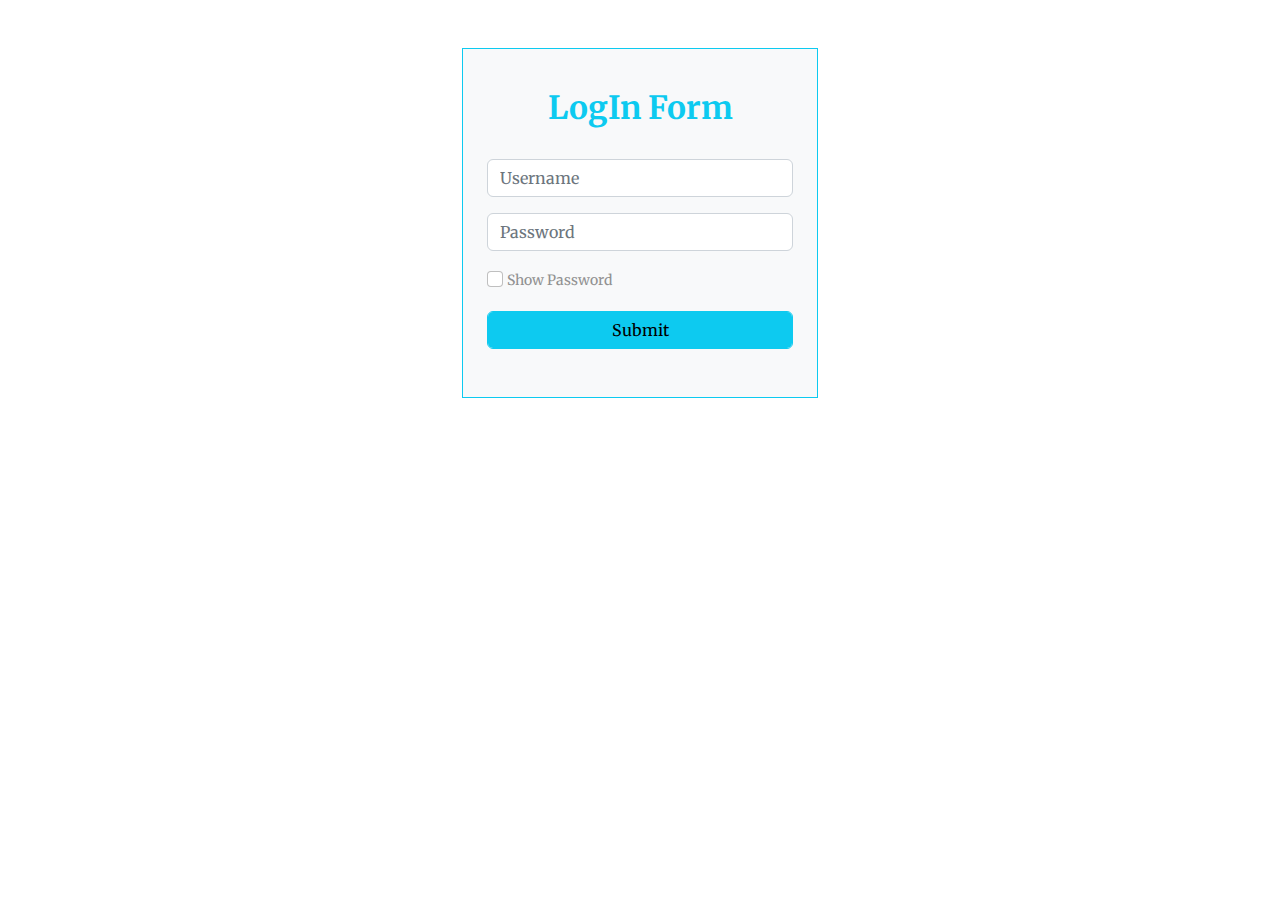
<file: Task/index.html>
<!DOCTYPE html>
<html lang="en">

<head>
  <meta charset="UTF-8">
  <meta http-equiv="X-UA-Compatible" content="IE=edge">
  <meta name="viewport" content="width=device-width, initial-scale=1.0">
  <title>Login</title>

  <!-- css  -->
  <link rel="stylesheet" href="css/style.css">
  <link rel="stylesheet" href="css/my.css">
</head>

<body>

  <div class="container pt-5">
    <div class="row">
      <div class="col-xl-4">
      </div>
      <div class="col-xl-4 anim">
        <div class="bg-light border border-info p-4 ">

          <h2 class="text-center pt-3 pb-4 hs2">LogIn Form</h2>

          <input id="user" type="text" class="form-control mb-3" placeholder="Username">
          <input id="pass" type="password" class="form-control mb-3" placeholder="Password">

          <input class="form-check-input mb-4" type="checkbox" onclick="myFunction()"> <small class="clr-grey"> Show
            Password</small>

          <button class="btn btn-info form-control mb-4" onclick="mySubmit()">Submit</button>

          <b id="msg" class="text-center clr-red"></b>

        </div>
      </div>
      <div class="col-xl-4">
      </div>
    </div>
  </div>


  <!-- JavaScript -->
  <script src="javascript/login.js"></script>
  <script src="javascript/style.js"></script>

</body>

</html>
</file>
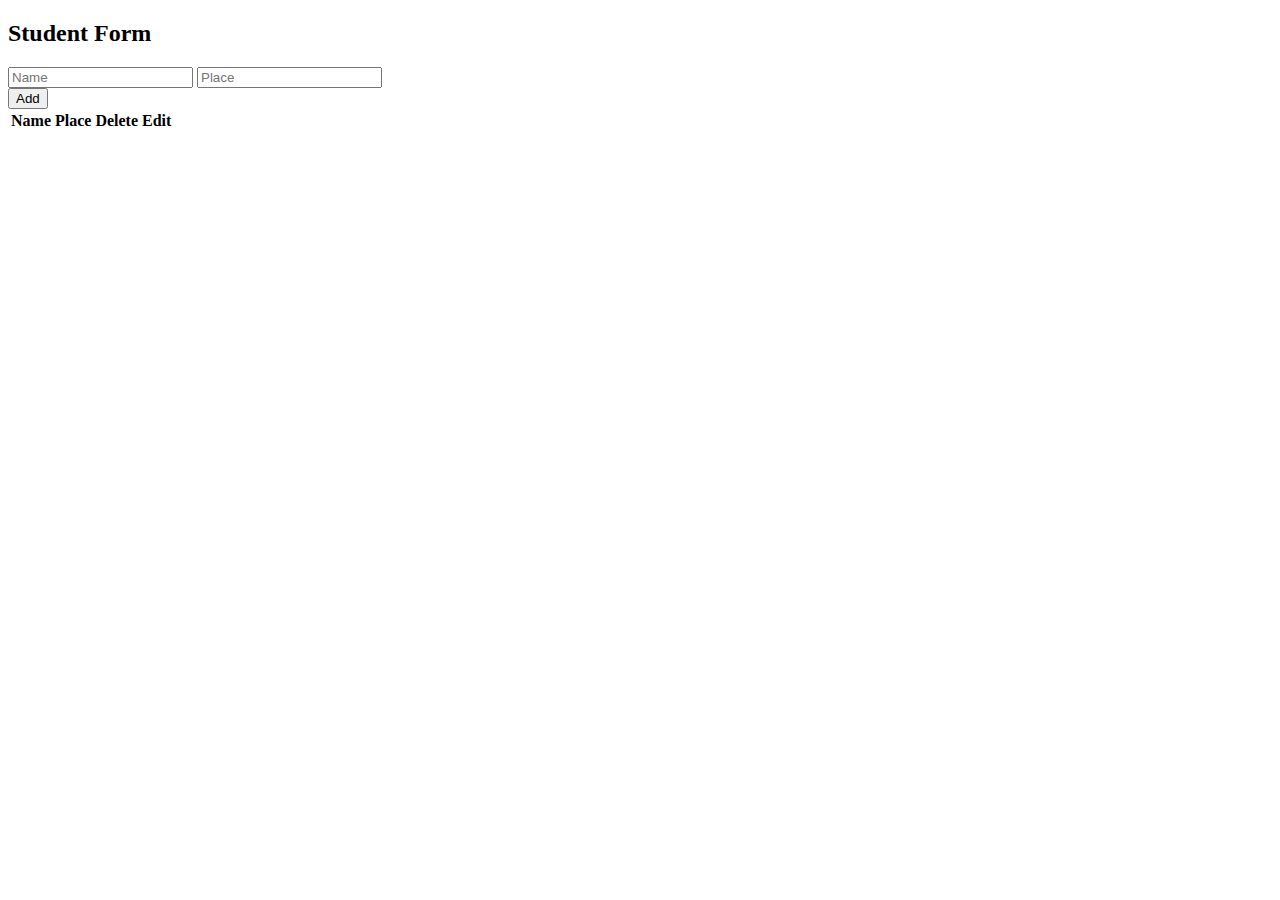
<file: crud/index.html.html>
<!DOCTYPE html>
<html lang="en">

<head>
  <meta charset="UTF-8">
  <meta http-equiv="X-UA-Compatible" content="IE=edge">
  <meta name="viewport" content="width=device-width, initial-scale=1.0">
  <title>Document</title>

  <!-- CSS only -->
  <link href="https://cdn.jsdelivr.net/npm/bootstrap@5.2.3/dist/css/bootstrap.min.css" rel="stylesheet"
    integrity="sha384-rbsA2VBKQhggwzxH7pPCaAqO46MgnOM80zW1RWuH61DGLwZJEdK2Kadq2F9CUG65" crossorigin="anonymous">

  <script src="https://ajax.googleapis.com/ajax/libs/jquery/3.6.1/jquery.min.js"></script>

</head>

<body>

  <div class="container mb-4">
    <div class="row">
      <div class="col-xl-4">
        <div class="container pt-5">
          <div class="row">
            <div class="col-xl-12 anim">
              <div class="bg-light border border-primary p-4 ">

                <h2 class="text-center pt-3 pb-4 hs">Student Form</h2>

                <input type="text" class="form-control mb-3" placeholder="Name" id="txt1">

                <input type="text" class="form-control mb-3" placeholder="Place" id="txt2">

                <div class="row">
                  <div class="col-xl-6">
                    <button id="btn1" class="btn btn-primary form-control mb-4">Add</button>
                  </div>
                  <div class="col-xl-6">
                    <button id="btn2" class="btn btn-primary form-control mb-4">Update</button>
                  </div>
                </div>

                <b class="err" class="text-success"></b>

              </div>
            </div>
          </div>
        </div>
      </div>


      <div class="col-xl-8 pt-5">
        <div class=" border border-primary p-4 ">
          <table class="bg-light table table-bordered table-striped table-responsive visible mb-4">
            <thead>
              <tr>
                <th>Name</th>
                <th>Place</th>
                <th>Delete</th>
                <th>Edit</th>
              </tr>
            </thead>

            <tbody id="result">

            </tbody>

          </table>

        </div>
      </div>
    </div>
  </div>

  <!-- JavaScript -->
  <script src="crud.js"></script>

</body>

</html>
</file>
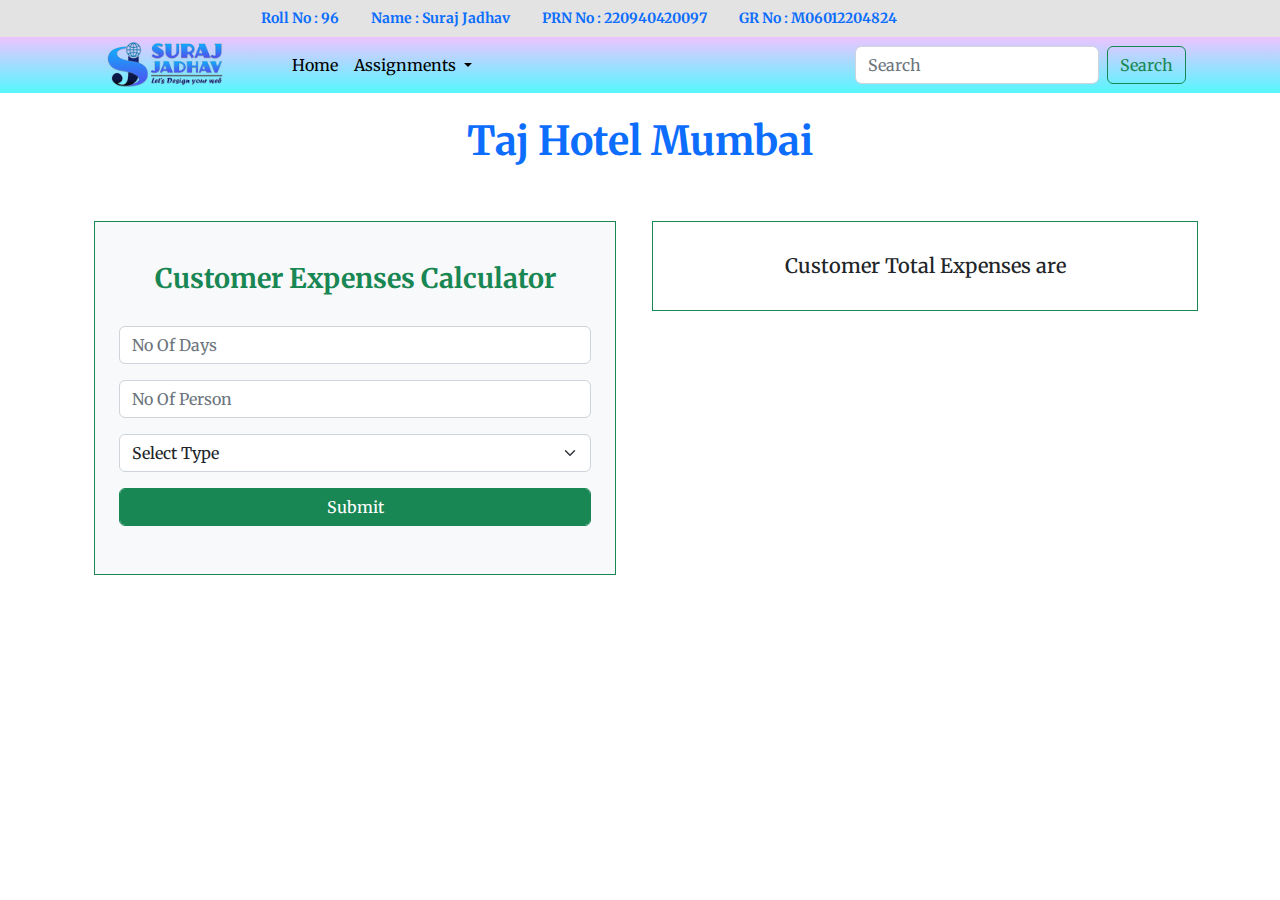
<file: Task/hotel.html>
<!DOCTYPE html>
<html lang="en">

<head>
  <meta charset="UTF-8">
  <meta http-equiv="X-UA-Compatible" content="IE=edge">
  <meta name="viewport" content="width=device-width, initial-scale=1.0">
  <title>Document</title>

  <!-- css  -->
  <link rel="stylesheet" href="css/style.css">
  <link rel="stylesheet" href="css/my.css">
  <link rel="stylesheet" href="https://cdnjs.cloudflare.com/ajax/libs/font-awesome/6.2.1/css/all.min.css"
    integrity="sha512-MV7K8+y+gLIBoVD59lQIYicR65iaqukzvf/nwasF0nqhPay5w/9lJmVM2hMDcnK1OnMGCdVK+iQrJ7lzPJQd1w=="
    crossorigin="anonymous" referrerpolicy="no-referrer" />

</head>

<body>

  <header class="header">
    <div class="container">
      <div class="row">
        <div class="col-9">
          <ul class="nav justify-content-end text-center">
            <li class="nav-item">
              <a class="nav-link f14" aria-current="page" href="#">Roll No : 96</a>
            </li>
            <li class="nav-item">
              <a class="nav-link f14" href="#">Name : Suraj Jadhav</a>
            </li>
            <li class="nav-item">
              <a class="nav-link f14" href="#">PRN No : 220940420097</a>
            </li>
            <li class="nav-item">
              <a class="nav-link f14" href="#">GR No : M06012204824</a>
            </li>
          </ul>
        </div>
        <div class="col-3">
          <ul class="nav justify-content-end text-center">
            <li class="nav-item">
              <a class="nav-link  f-25" aria-current="page" href="#"><i class="fa-brands fa-square-facebook " style="font-size: 25px;"></i></a>
            </li>
            <li class="nav-item">
              <a class="nav-link f-25" href="#"><i class="fa-brands fa-instagram " style="font-size: 25px;"></i></a>
            </li>
            <li class="nav-item">
              <a class="nav-link f-25" href="#"><i class="fa-brands fa-whatsapp " style="font-size: 25px;"></i></a>
            </li>
          </ul>
        </div>
      </div>
    </div>
  </header>

  <header class="header-menu">
    <div class="container">
      <div class="row">
        <div class="col-xl-2 text-center">
          <img src="images/logo-dark.png" class="img-fluid logo mt-1" alt="">
        </div>
        <div class="col-xl-10">
          <nav class="navbar navbar-expand-lg">
            <div class="container-fluid">
              <button class="navbar-toggler" type="button" data-bs-toggle="collapse"
                data-bs-target="#navbarSupportedContent" aria-controls="navbarSupportedContent" aria-expanded="false"
                aria-label="Toggle navigation">
                <span class="navbar-toggler-icon"></span>
              </button>
              <div class="collapse navbar-collapse" id="navbarSupportedContent">
                <ul class="navbar-nav me-auto mb-2 mb-lg-0">
                  <li class="nav-item">
                    <a class="nav-link bl" href="home.html">Home</a>
                  </li>
                  <!-- <li class="nav-item">
                    <a class="nav-link" href="#">About</a>
                  </li> -->
                  <li class="nav-item dropdown">
                    <a class="nav-link dropdown-toggle bl" href="#" role="button" data-bs-toggle="dropdown"
                      aria-expanded="false">
                      Assignments
                    </a>
                    <ul class="dropdown-menu">
                      <li><a class="dropdown-item" href="student.html">Assignment 1</a></li>
                      <li><a class="dropdown-item" href="time1.html">Assignment 2</a></li>
                      <li><a class="dropdown-item" href="hotel.html">Assignment 3</a></li>
                      <li>
                        <hr class="dropdown-divider">
                      </li>
                      <li><a class="dropdown-item" href="assign4.html">Assignment 4</a></li>
                    </ul>
                  </li>
                </ul>
                <form class="d-flex" role="search">
                    <input class="form-control me-2" type="search" placeholder="Search" aria-label="Search">
                    <button class="btn btn-outline-success" type="submit">Search</button>
                  </form>
              </div>
            </div>
          </nav>
        </div>
      </div>
    </div>
  </header>


  <div class="container mb-5">
    <div class="row">

      <h1 class="mt-4 text-center hs">Taj Hotel Mumbai</h1>

      <div class="col-xl-6">
        <div class="container pt-5">
          <div class="row">
            <div class="col-xl-12 anim">
              <div class="bg-light border border-success p-4 ">

                <h2 class="text-center pt-3 pb-4 hs1">Customer Expenses Calculator</h2>

                <input id="days" type="number" min="1" max="113" title="Example: 96" class="form-control mb-3" placeholder="No Of Days">
                <input id="person" type="number" min="1" max="99" class="form-control mb-3" title="Example: 28" placeholder="No Of Person">

                <select name="" title="Example: CDAC" id="typ" class="form-select mb-3">
                  <option value="">Select Type</option>
                  <option value="economy">Economy</option>
                  <option value="business">Business</option>
                  <option value="delux">Delux</option>
                </select>

                <button class="btn btn-success form-control mb-4" onclick="myExpenses()">Submit</button>
  
                <b id="msg" class="text-center clr-red"></b>

              </div>
            </div>
          </div>
        </div>
      </div>


      <div class="col-xl-6 pt-5">
        <div class=" border border-success p-4 text-center">
          <h3 id="name" class="hs1"></h3>
          <h5>Customer Total Expenses are</h5>  
          <h2 id="final" class="hs"></h2>

        </div>
      </div>



    </div>
  </div>



























  <!-- JavaScript -->
  <script src="javascript/hotel.js"></script>
  <script src="javascript/style.js"></script>

</body>

</html>
</file>
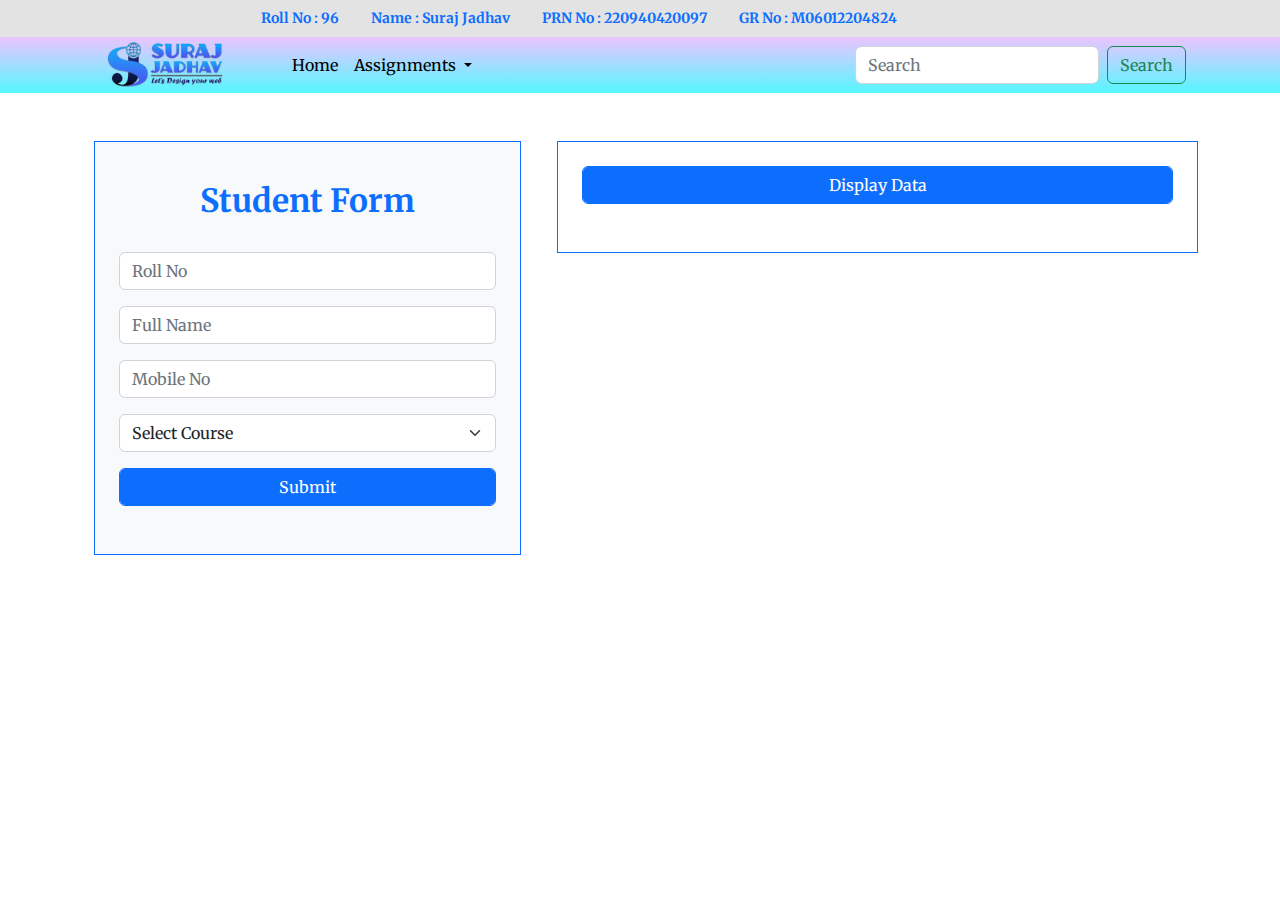
<file: Task/student.html>
<!DOCTYPE html>
<html lang="en">

<head>
  <meta charset="UTF-8">
  <meta http-equiv="X-UA-Compatible" content="IE=edge">
  <meta name="viewport" content="width=device-width, initial-scale=1.0">
  <title>Document</title>

  <!-- css  -->
  <link rel="stylesheet" href="css/style.css">
  <link rel="stylesheet" href="css/my.css">
  <!-- <link rel="stylesheet" href="css/fontawesome.css"> -->
  <link rel="stylesheet" href="https://cdnjs.cloudflare.com/ajax/libs/font-awesome/6.2.1/css/all.min.css"
    integrity="sha512-MV7K8+y+gLIBoVD59lQIYicR65iaqukzvf/nwasF0nqhPay5w/9lJmVM2hMDcnK1OnMGCdVK+iQrJ7lzPJQd1w=="
    crossorigin="anonymous" referrerpolicy="no-referrer" />

</head>

<body>

  <header class="header">
    <div class="container">
      <div class="row">
        <div class="col-9">
          <ul class="nav justify-content-end text-center">
            <li class="nav-item">
              <a class="nav-link f14" aria-current="page" href="#">Roll No : 96</a>
            </li>
            <li class="nav-item">
              <a class="nav-link f14" href="#">Name : Suraj Jadhav</a>
            </li>
            <li class="nav-item">
              <a class="nav-link f14" href="#">PRN No : 220940420097</a>
            </li>
            <li class="nav-item">
              <a class="nav-link f14" href="#">GR No : M06012204824</a>
            </li>
          </ul>
        </div>
        <div class="col-3">
          <ul class="nav justify-content-end text-center">
            <li class="nav-item">
              <a class="nav-link  f-25" aria-current="page" href="#"><i class="fa-brands fa-square-facebook " style="font-size: 25px;"></i></a>
            </li>
            <li class="nav-item">
              <a class="nav-link f-25" href="#"><i class="fa-brands fa-instagram " style="font-size: 25px;"></i></a>
            </li>
            <li class="nav-item">
              <a class="nav-link f-25" href="#"><i class="fa-brands fa-whatsapp " style="font-size: 25px;"></i></a>
            </li>
          </ul>
        </div>
      </div>
    </div>
  </header>

  <header class="header-menu">
    <div class="container">
      <div class="row">
        <div class="col-xl-2 text-center">
          <img src="images/logo-dark.png" class="img-fluid logo mt-1" alt="">
        </div>
        <div class="col-xl-10">
          <nav class="navbar navbar-expand-lg">
            <div class="container-fluid">
              <button class="navbar-toggler" type="button" data-bs-toggle="collapse"
                data-bs-target="#navbarSupportedContent" aria-controls="navbarSupportedContent" aria-expanded="false"
                aria-label="Toggle navigation">
                <span class="navbar-toggler-icon"></span>
              </button>
              <div class="collapse navbar-collapse" id="navbarSupportedContent">
                <ul class="navbar-nav me-auto mb-2 mb-lg-0">
                  <li class="nav-item">
                    <a class="nav-link bl" href="home.html">Home</a>
                  </li>
                  <!-- <li class="nav-item">
                    <a class="nav-link" href="#">About</a>
                  </li> -->
                  <li class="nav-item dropdown">
                    <a class="nav-link dropdown-toggle bl" href="#" role="button" data-bs-toggle="dropdown"
                      aria-expanded="false">
                      Assignments
                    </a>
                    <ul class="dropdown-menu">
                      <li><a class="dropdown-item" href="student.html">Assignment 1</a></li>
                      <li><a class="dropdown-item" href="time1.html">Assignment 2</a></li>
                      <li><a class="dropdown-item" href="hotel.html">Assignment 3</a></li>
                      <li>
                        <hr class="dropdown-divider">
                      </li>
                      <li><a class="dropdown-item" href="assign4.html">Assignment 4</a></li>
                    </ul>
                  </li>
                </ul>
                <form class="d-flex" role="search">
                    <input class="form-control me-2" type="search" placeholder="Search" aria-label="Search">
                    <button class="btn btn-outline-success" type="submit">Search</button>
                  </form>
              </div>
            </div>
          </nav>
        </div>
      </div>
    </div>
  </header>

  <div class="container mb-4">
    <div class="row">

      <div class="col-xl-5">
        <div class="container pt-5">
          <div class="row">
            <div class="col-xl-12 anim">
              <div class="bg-light border border-primary p-4 ">

                <h2 class="text-center pt-3 pb-4 hs">Student Form</h2>

                <!-- <form action="#" > -->

                <input id="roll" type="number" min="1" max="113" title="Example: 96" class="form-control mb-3"
                  placeholder="Roll No">
                <input id="name" type="text" class="form-control mb-3" title="Example: Suraj Jadhav"
                  placeholder="Full Name">
                <input id="mobile" type="number" maxvalue="10" class="form-control mb-3" title="Example: 7057501858"
                  placeholder="Mobile No">

                <select name="" title="Example: CDAC" id="course" class="form-select mb-3">
                  <option value="">Select Course</option>
                  <option value="DAC">DAC</option>
                  <option value="DACA">DACA</option>
                  <option value="MBA">MBA</option>
                </select>

                <button class="btn btn-primary form-control mb-4" onclick="myData()">Submit</button>


                <!-- <div class="row">
                <div class="col-xl-8"><button class="btn btn-primary form-control mb-4" onclick="myData()">Submit</button></div>
                <div class="col-xl-4"><button class="btn btn-primary form-control mb-4" onclick="myReset()" >reset</button></div>
               </div> -->
                <!-- </form> -->
                <b id="msg" class="text-center clr-red"></b>

              </div>
            </div>
          </div>
        </div>
      </div>


      <div class="col-xl-7 pt-5">

        <div class=" border border-primary p-4 ">
          <button class="btn btn-primary form-control mb-4" onclick="myDisplay()">Display Data</button>

          <table id="tbl" class="bg-light table table-bordered table-striped table-responsive visible mb-4">
            <thead>
              <tr>
                <th>No</th>
                <th>Roll No</th>
                <th>Name</th>
                <th>Mobile No</th>
                <th>Course Name</th>
              </tr>
            </thead>
            <tbody id="result">

            </tbody>
          </table>
        </div>
      </div>
    </div>
  </div>



  <!-- JavaScript -->
  <script src="javascript/student.js"></script>
  <script src="javascript/style.js"></script>

</body>

</html>
</file>
<file: Task/css/style.css>
@charset "UTF-8"; 
:root {
    --bs-blue: #0d6efd;
    --bs-indigo: #6610f2;
    --bs-purple: #6f42c1;
    --bs-pink: #d63384;
    --bs-red: #dc3545;
    --bs-orange: #fd7e14;
    --bs-yellow: #ffc107;
    --bs-green: #198754;
    --bs-teal: #20c997;
    --bs-cyan: #0dcaf0;
    --bs-black: #000;
    --bs-white: #fff;
    --bs-gray: #6c757d;
    --bs-gray-dark: #343a40;
    --bs-gray-100: #f8f9fa;
    --bs-gray-200: #e9ecef;
    --bs-gray-300: #dee2e6;
    --bs-gray-400: #ced4da;
    --bs-gray-500: #adb5bd;
    --bs-gray-600: #6c757d;
    --bs-gray-700: #495057;
    --bs-gray-800: #343a40;
    --bs-gray-900: #212529;
    --bs-primary: #0d6efd;
    --bs-secondary: #6c757d;
    --bs-success: #198754;
    --bs-info: #0dcaf0;
    --bs-warning: #ffc107;
    --bs-danger: #dc3545;
    --bs-light: #f8f9fa;
    --bs-dark: #212529;
    --bs-primary-rgb: 13, 110, 253;
    --bs-secondary-rgb: 108, 117, 125;
    --bs-success-rgb: 25, 135, 84;
    --bs-info-rgb: 13, 202, 240;
    --bs-warning-rgb: 255, 193, 7;
    --bs-danger-rgb: 220, 53, 69;
    --bs-light-rgb: 248, 249, 250;
    --bs-dark-rgb: 33, 37, 41;
    --bs-white-rgb: 255, 255, 255;
    --bs-black-rgb: 0, 0, 0;
    --bs-body-color-rgb: 33, 37, 41;
    --bs-body-bg-rgb: 255, 255, 255;
    --bs-font-sans-serif: system-ui, -apple-system, "Segoe UI", Roboto, "Helvetica Neue", "Noto Sans", "Liberation Sans", Arial, sans-serif, "Apple Color Emoji", "Segoe UI Emoji", "Segoe UI Symbol", "Noto Color Emoji";
    --bs-font-monospace: SFMono-Regular, Menlo, Monaco, Consolas, "Liberation Mono", "Courier New", monospace;
    --bs-gradient: linear-gradient(180deg, rgba(255, 255, 255, 0.15), rgba(255, 255, 255, 0));
    --bs-body-font-family: var(--bs-font-sans-serif);
    --bs-body-font-size: 1rem;
    --bs-body-font-weight: 400;
    --bs-body-line-height: 1.5;
    --bs-body-color: #212529;
    --bs-body-bg: #fff;
    --bs-border-width: 1px;
    --bs-border-style: solid;
    --bs-border-color: #dee2e6;
    --bs-border-color-translucent: rgba(0, 0, 0, 0.175);
    --bs-border-radius: 0.375rem;
    --bs-border-radius-sm: 0.25rem;
    --bs-border-radius-lg: 0.5rem;
    --bs-border-radius-xl: 1rem;
    --bs-border-radius-2xl: 2rem;
    --bs-border-radius-pill: 50rem;
    --bs-link-color: #0d6efd;
    --bs-link-hover-color: #0a58ca;
    --bs-code-color: #d63384;
    --bs-highlight-bg: #fff3cd;
}
*,
::after,
::before {
    box-sizing: border-box;
}
@media (prefers-reduced-motion: no-preference) {
    :root {
        scroll-behavior: smooth;
    }
}
body {
    margin: 0;
    font-family: var(--bs-body-font-family);
    font-size: var(--bs-body-font-size);
    font-weight: var(--bs-body-font-weight);
    line-height: var(--bs-body-line-height);
    color: var(--bs-body-color);
    text-align: var(--bs-body-text-align);
    background-color: var(--bs-body-bg);
    -webkit-text-size-adjust: 100%;
    -webkit-tap-highlight-color: transparent;
}
hr {
    margin: 1rem 0;
    color: inherit;
    border: 0;
    border-top: 1px solid;
    opacity: 0.25;
}
.h1,
.h2,
.h3,
.h4,
.h5,
.h6,
h1,
h2,
h3,
h4,
h5,
h6 {
    margin-top: 0;
    margin-bottom: 0.5rem;
    font-weight: 500;
    line-height: 1.2;
}
.h1,
h1 {
    font-size: calc(1.375rem + 1.5vw);
}
@media (min-width: 1200px) {
    .h1,
    h1 {
        font-size: 2.5rem;
    }
}
.h2,
h2 {
    font-size: calc(1.325rem + 0.9vw);
}
@media (min-width: 1200px) {
    .h2,
    h2 {
        font-size: 2rem;
    }
}
.h3,
h3 {
    font-size: calc(1.3rem + 0.6vw);
}
@media (min-width: 1200px) {
    .h3,
    h3 {
        font-size: 1.75rem;
    }
}
.h4,
h4 {
    font-size: calc(1.275rem + 0.3vw);
}
@media (min-width: 1200px) {
    .h4,
    h4 {
        font-size: 1.5rem;
    }
}
.h5,
h5 {
    font-size: 1.25rem;
}
.h6,
h6 {
    font-size: 1rem;
}
p {
    margin-top: 0;
    margin-bottom: 1rem;
}
abbr[title] {
    -webkit-text-decoration: underline dotted;
    text-decoration: underline dotted;
    cursor: help;
    -webkit-text-decoration-skip-ink: none;
    text-decoration-skip-ink: none;
}
address {
    margin-bottom: 1rem;
    font-style: normal;
    line-height: inherit;
}
ol,
ul {
    padding-left: 2rem;
}
dl,
ol,
ul {
    margin-top: 0;
    margin-bottom: 1rem;
}
ol ol,
ol ul,
ul ol,
ul ul {
    margin-bottom: 0;
}
dt {
    font-weight: 700;
}
dd {
    margin-bottom: 0.5rem;
    margin-left: 0;
}
blockquote {
    margin: 0 0 1rem;
}
b,
strong {
    font-weight: bolder;
}
.small,
small {
    font-size: 0.875em;
}
.mark,
mark {
    padding: 0.1875em;
    background-color: var(--bs-highlight-bg);
}
sub,
sup {
    position: relative;
    font-size: 0.75em;
    line-height: 0;
    vertical-align: baseline;
}
sub {
    bottom: -0.25em;
}
sup {
    top: -0.5em;
}
a {
    color: var(--bs-link-color);
    text-decoration: underline;
}
a:hover {
    color: var(--bs-link-hover-color);
}
a:not([href]):not([class]),
a:not([href]):not([class]):hover {
    color: inherit;
    text-decoration: none;
}
code,
kbd,
pre,
samp {
    font-family: var(--bs-font-monospace);
    font-size: 1em;
}
pre {
    display: block;
    margin-top: 0;
    margin-bottom: 1rem;
    overflow: auto;
    font-size: 0.875em;
}
pre code {
    font-size: inherit;
    color: inherit;
    word-break: normal;
}
code {
    font-size: 0.875em;
    color: var(--bs-code-color);
    word-wrap: break-word;
}
a > code {
    color: inherit;
}
kbd {
    padding: 0.1875rem 0.375rem;
    font-size: 0.875em;
    color: var(--bs-body-bg);
    background-color: var(--bs-body-color);
    border-radius: 0.25rem;
}
kbd kbd {
    padding: 0;
    font-size: 1em;
}
figure {
    margin: 0 0 1rem;
}
img,
svg {
    vertical-align: middle;
}
table {
    caption-side: bottom;
    border-collapse: collapse;
}
caption {
    padding-top: 0.5rem;
    padding-bottom: 0.5rem;
    color: #6c757d;
    text-align: left;
}
th {
    text-align: inherit;
    text-align: -webkit-match-parent;
}
tbody,
td,
tfoot,
th,
thead,
tr {
    border-color: inherit;
    border-style: solid;
    border-width: 0;
}
label {
    display: inline-block;
}
button {
    border-radius: 0;
}
button:focus:not(:focus-visible) {
    outline: 0;
}
button,
input,
optgroup,
select,
textarea {
    margin: 0;
    font-family: inherit;
    font-size: inherit;
    line-height: inherit;
}
button,
select {
    text-transform: none;
}
[role="button"] {
    cursor: pointer;
}
select {
    word-wrap: normal;
}
select:disabled {
    opacity: 1;
}
[list]:not([type="date"]):not([type="datetime-local"]):not([type="month"]):not([type="week"]):not([type="time"])::-webkit-calendar-picker-indicator {
    display: none !important;
}
[type="button"],
[type="reset"],
[type="submit"],
button {
    -webkit-appearance: button;
}
[type="button"]:not(:disabled),
[type="reset"]:not(:disabled),
[type="submit"]:not(:disabled),
button:not(:disabled) {
    cursor: pointer;
}
::-moz-focus-inner {
    padding: 0;
    border-style: none;
}
textarea {
    resize: vertical;
}
fieldset {
    min-width: 0;
    padding: 0;
    margin: 0;
    border: 0;
}
legend {
    float: left;
    width: 100%;
    padding: 0;
    margin-bottom: 0.5rem;
    font-size: calc(1.275rem + 0.3vw);
    line-height: inherit;
}
@media (min-width: 1200px) {
    legend {
        font-size: 1.5rem;
    }
}
legend + * {
    clear: left;
}
::-webkit-datetime-edit-day-field,
::-webkit-datetime-edit-fields-wrapper,
::-webkit-datetime-edit-hour-field,
::-webkit-datetime-edit-minute,
::-webkit-datetime-edit-month-field,
::-webkit-datetime-edit-text,
::-webkit-datetime-edit-year-field {
    padding: 0;
}
::-webkit-inner-spin-button {
    height: auto;
}
[type="search"] {
    outline-offset: -2px;
    -webkit-appearance: textfield;
}
::-webkit-search-decoration {
    -webkit-appearance: none;
}
::-webkit-color-swatch-wrapper {
    padding: 0;
}
::-webkit-file-upload-button {
    font: inherit;
    -webkit-appearance: button;
}
::file-selector-button {
    font: inherit;
    -webkit-appearance: button;
}
output {
    display: inline-block;
}
iframe {
    border: 0;
}
summary {
    display: list-item;
    cursor: pointer;
}
progress {
    vertical-align: baseline;
}
[hidden] {
    display: none !important;
}
.lead {
    font-size: 1.25rem;
    font-weight: 300;
}
.display-1 {
    font-size: calc(1.625rem + 4.5vw);
    font-weight: 300;
    line-height: 1.2;
}
@media (min-width: 1200px) {
    .display-1 {
        font-size: 5rem;
    }
}
.display-2 {
    font-size: calc(1.575rem + 3.9vw);
    font-weight: 300;
    line-height: 1.2;
}
@media (min-width: 1200px) {
    .display-2 {
        font-size: 4.5rem;
    }
}
.display-3 {
    font-size: calc(1.525rem + 3.3vw);
    font-weight: 300;
    line-height: 1.2;
}
@media (min-width: 1200px) {
    .display-3 {
        font-size: 4rem;
    }
}
.display-4 {
    font-size: calc(1.475rem + 2.7vw);
    font-weight: 300;
    line-height: 1.2;
}
@media (min-width: 1200px) {
    .display-4 {
        font-size: 3.5rem;
    }
}
.display-5 {
    font-size: calc(1.425rem + 2.1vw);
    font-weight: 300;
    line-height: 1.2;
}
@media (min-width: 1200px) {
    .display-5 {
        font-size: 3rem;
    }
}
.display-6 {
    font-size: calc(1.375rem + 1.5vw);
    font-weight: 300;
    line-height: 1.2;
}
@media (min-width: 1200px) {
    .display-6 {
        font-size: 2.5rem;
    }
}
.list-unstyled {
    padding-left: 0;
    list-style: none;
}
.list-inline {
    padding-left: 0;
    list-style: none;
}
.list-inline-item {
    display: inline-block;
}
.list-inline-item:not(:last-child) {
    margin-right: 0.5rem;
}
.initialism {
    font-size: 0.875em;
    text-transform: uppercase;
}
.blockquote {
    margin-bottom: 1rem;
    font-size: 1.25rem;
}
.blockquote > :last-child {
    margin-bottom: 0;
}
.blockquote-footer {
    margin-top: -1rem;
    margin-bottom: 1rem;
    font-size: 0.875em;
    color: #6c757d;
}
.blockquote-footer::before {
    content: "— ";
}
.img-fluid {
    max-width: 100%;
    height: auto;
}
.img-thumbnail {
    padding: 0.25rem;
    background-color: #fff;
    border: 1px solid var(--bs-border-color);
    border-radius: 0.375rem;
    max-width: 100%;
    height: auto;
}
.figure {
    display: inline-block;
}
.figure-img {
    margin-bottom: 0.5rem;
    line-height: 1;
}
.figure-caption {
    font-size: 0.875em;
    color: #6c757d;
}
.container,
.container-fluid,
.container-lg,
.container-md,
.container-sm,
.container-xl,
.container-xxl {
    --bs-gutter-x: 1.5rem;
    --bs-gutter-y: 0;
    width: 100%;
    padding-right: calc(var(--bs-gutter-x) * 0.5);
    padding-left: calc(var(--bs-gutter-x) * 0.5);
    margin-right: auto;
    margin-left: auto;
}
@media (min-width: 576px) {
    .container,
    .container-sm {
        max-width: 540px;
    }
}
@media (min-width: 768px) {
    .container,
    .container-md,
    .container-sm {
        max-width: 720px;
    }
}
@media (min-width: 992px) {
    .container,
    .container-lg,
    .container-md,
    .container-sm {
        max-width: 960px;
    }
}
@media (min-width: 1200px) {
    .container,
    .container-lg,
    .container-md,
    .container-sm,
    .container-xl {
        max-width: 1140px;
    }
}
@media (min-width: 1400px) {
    .container,
    .container-lg,
    .container-md,
    .container-sm,
    .container-xl,
    .container-xxl {
        max-width: 1320px;
    }
}
.row {
    --bs-gutter-x: 1.5rem;
    --bs-gutter-y: 0;
    display: flex;
    flex-wrap: wrap;
    margin-top: calc(-1 * var(--bs-gutter-y));
    margin-right: calc(-0.5 * var(--bs-gutter-x));
    margin-left: calc(-0.5 * var(--bs-gutter-x));
}
.row > * {
    flex-shrink: 0;
    width: 100%;
    max-width: 100%;
    padding-right: calc(var(--bs-gutter-x) * 0.5);
    padding-left: calc(var(--bs-gutter-x) * 0.5);
    margin-top: var(--bs-gutter-y);
}
.col {
    flex: 1 0 0%;
}
.row-cols-auto > * {
    flex: 0 0 auto;
    width: auto;
}
.row-cols-1 > * {
    flex: 0 0 auto;
    width: 100%;
}
.row-cols-2 > * {
    flex: 0 0 auto;
    width: 50%;
}
.row-cols-3 > * {
    flex: 0 0 auto;
    width: 33.3333333333%;
}
.row-cols-4 > * {
    flex: 0 0 auto;
    width: 25%;
}
.row-cols-5 > * {
    flex: 0 0 auto;
    width: 20%;
}
.row-cols-6 > * {
    flex: 0 0 auto;
    width: 16.6666666667%;
}
.col-auto {
    flex: 0 0 auto;
    width: auto;
}
.col-1 {
    flex: 0 0 auto;
    width: 8.33333333%;
}
.col-2 {
    flex: 0 0 auto;
    width: 16.66666667%;
}
.col-3 {
    flex: 0 0 auto;
    width: 25%;
}
.col-4 {
    flex: 0 0 auto;
    width: 33.33333333%;
}
.col-5 {
    flex: 0 0 auto;
    width: 41.66666667%;
}
.col-6 {
    flex: 0 0 auto;
    width: 50%;
}
.col-7 {
    flex: 0 0 auto;
    width: 58.33333333%;
}
.col-8 {
    flex: 0 0 auto;
    width: 66.66666667%;
}
.col-9 {
    flex: 0 0 auto;
    width: 75%;
}
.col-10 {
    flex: 0 0 auto;
    width: 83.33333333%;
}
.col-11 {
    flex: 0 0 auto;
    width: 91.66666667%;
}
.col-12 {
    flex: 0 0 auto;
    width: 100%;
}
.offset-1 {
    margin-left: 8.33333333%;
}
.offset-2 {
    margin-left: 16.66666667%;
}
.offset-3 {
    margin-left: 25%;
}
.offset-4 {
    margin-left: 33.33333333%;
}
.offset-5 {
    margin-left: 41.66666667%;
}
.offset-6 {
    margin-left: 50%;
}
.offset-7 {
    margin-left: 58.33333333%;
}
.offset-8 {
    margin-left: 66.66666667%;
}
.offset-9 {
    margin-left: 75%;
}
.offset-10 {
    margin-left: 83.33333333%;
}
.offset-11 {
    margin-left: 91.66666667%;
}
.g-0,
.gx-0 {
    --bs-gutter-x: 0;
}
.g-0,
.gy-0 {
    --bs-gutter-y: 0;
}
.g-1,
.gx-1 {
    --bs-gutter-x: 0.25rem;
}
.g-1,
.gy-1 {
    --bs-gutter-y: 0.25rem;
}
.g-2,
.gx-2 {
    --bs-gutter-x: 0.5rem;
}
.g-2,
.gy-2 {
    --bs-gutter-y: 0.5rem;
}
.g-3,
.gx-3 {
    --bs-gutter-x: 1rem;
}
.g-3,
.gy-3 {
    --bs-gutter-y: 1rem;
}
.g-4,
.gx-4 {
    --bs-gutter-x: 1.5rem;
}
.g-4,
.gy-4 {
    --bs-gutter-y: 1.5rem;
}
.g-5,
.gx-5 {
    --bs-gutter-x: 3rem;
}
.g-5,
.gy-5 {
    --bs-gutter-y: 3rem;
}
@media (min-width: 576px) {
    .col-sm {
        flex: 1 0 0%;
    }
    .row-cols-sm-auto > * {
        flex: 0 0 auto;
        width: auto;
    }
    .row-cols-sm-1 > * {
        flex: 0 0 auto;
        width: 100%;
    }
    .row-cols-sm-2 > * {
        flex: 0 0 auto;
        width: 50%;
    }
    .row-cols-sm-3 > * {
        flex: 0 0 auto;
        width: 33.3333333333%;
    }
    .row-cols-sm-4 > * {
        flex: 0 0 auto;
        width: 25%;
    }
    .row-cols-sm-5 > * {
        flex: 0 0 auto;
        width: 20%;
    }
    .row-cols-sm-6 > * {
        flex: 0 0 auto;
        width: 16.6666666667%;
    }
    .col-sm-auto {
        flex: 0 0 auto;
        width: auto;
    }
    .col-sm-1 {
        flex: 0 0 auto;
        width: 8.33333333%;
    }
    .col-sm-2 {
        flex: 0 0 auto;
        width: 16.66666667%;
    }
    .col-sm-3 {
        flex: 0 0 auto;
        width: 25%;
    }
    .col-sm-4 {
        flex: 0 0 auto;
        width: 33.33333333%;
    }
    .col-sm-5 {
        flex: 0 0 auto;
        width: 41.66666667%;
    }
    .col-sm-6 {
        flex: 0 0 auto;
        width: 50%;
    }
    .col-sm-7 {
        flex: 0 0 auto;
        width: 58.33333333%;
    }
    .col-sm-8 {
        flex: 0 0 auto;
        width: 66.66666667%;
    }
    .col-sm-9 {
        flex: 0 0 auto;
        width: 75%;
    }
    .col-sm-10 {
        flex: 0 0 auto;
        width: 83.33333333%;
    }
    .col-sm-11 {
        flex: 0 0 auto;
        width: 91.66666667%;
    }
    .col-sm-12 {
        flex: 0 0 auto;
        width: 100%;
    }
    .offset-sm-0 {
        margin-left: 0;
    }
    .offset-sm-1 {
        margin-left: 8.33333333%;
    }
    .offset-sm-2 {
        margin-left: 16.66666667%;
    }
    .offset-sm-3 {
        margin-left: 25%;
    }
    .offset-sm-4 {
        margin-left: 33.33333333%;
    }
    .offset-sm-5 {
        margin-left: 41.66666667%;
    }
    .offset-sm-6 {
        margin-left: 50%;
    }
    .offset-sm-7 {
        margin-left: 58.33333333%;
    }
    .offset-sm-8 {
        margin-left: 66.66666667%;
    }
    .offset-sm-9 {
        margin-left: 75%;
    }
    .offset-sm-10 {
        margin-left: 83.33333333%;
    }
    .offset-sm-11 {
        margin-left: 91.66666667%;
    }
    .g-sm-0,
    .gx-sm-0 {
        --bs-gutter-x: 0;
    }
    .g-sm-0,
    .gy-sm-0 {
        --bs-gutter-y: 0;
    }
    .g-sm-1,
    .gx-sm-1 {
        --bs-gutter-x: 0.25rem;
    }
    .g-sm-1,
    .gy-sm-1 {
        --bs-gutter-y: 0.25rem;
    }
    .g-sm-2,
    .gx-sm-2 {
        --bs-gutter-x: 0.5rem;
    }
    .g-sm-2,
    .gy-sm-2 {
        --bs-gutter-y: 0.5rem;
    }
    .g-sm-3,
    .gx-sm-3 {
        --bs-gutter-x: 1rem;
    }
    .g-sm-3,
    .gy-sm-3 {
        --bs-gutter-y: 1rem;
    }
    .g-sm-4,
    .gx-sm-4 {
        --bs-gutter-x: 1.5rem;
    }
    .g-sm-4,
    .gy-sm-4 {
        --bs-gutter-y: 1.5rem;
    }
    .g-sm-5,
    .gx-sm-5 {
        --bs-gutter-x: 3rem;
    }
    .g-sm-5,
    .gy-sm-5 {
        --bs-gutter-y: 3rem;
    }
}
@media (min-width: 768px) {
    .col-md {
        flex: 1 0 0%;
    }
    .row-cols-md-auto > * {
        flex: 0 0 auto;
        width: auto;
    }
    .row-cols-md-1 > * {
        flex: 0 0 auto;
        width: 100%;
    }
    .row-cols-md-2 > * {
        flex: 0 0 auto;
        width: 50%;
    }
    .row-cols-md-3 > * {
        flex: 0 0 auto;
        width: 33.3333333333%;
    }
    .row-cols-md-4 > * {
        flex: 0 0 auto;
        width: 25%;
    }
    .row-cols-md-5 > * {
        flex: 0 0 auto;
        width: 20%;
    }
    .row-cols-md-6 > * {
        flex: 0 0 auto;
        width: 16.6666666667%;
    }
    .col-md-auto {
        flex: 0 0 auto;
        width: auto;
    }
    .col-md-1 {
        flex: 0 0 auto;
        width: 8.33333333%;
    }
    .col-md-2 {
        flex: 0 0 auto;
        width: 16.66666667%;
    }
    .col-md-3 {
        flex: 0 0 auto;
        width: 25%;
    }
    .col-md-4 {
        flex: 0 0 auto;
        width: 33.33333333%;
    }
    .col-md-5 {
        flex: 0 0 auto;
        width: 41.66666667%;
    }
    .col-md-6 {
        flex: 0 0 auto;
        width: 50%;
    }
    .col-md-7 {
        flex: 0 0 auto;
        width: 58.33333333%;
    }
    .col-md-8 {
        flex: 0 0 auto;
        width: 66.66666667%;
    }
    .col-md-9 {
        flex: 0 0 auto;
        width: 75%;
    }
    .col-md-10 {
        flex: 0 0 auto;
        width: 83.33333333%;
    }
    .col-md-11 {
        flex: 0 0 auto;
        width: 91.66666667%;
    }
    .col-md-12 {
        flex: 0 0 auto;
        width: 100%;
    }
    .offset-md-0 {
        margin-left: 0;
    }
    .offset-md-1 {
        margin-left: 8.33333333%;
    }
    .offset-md-2 {
        margin-left: 16.66666667%;
    }
    .offset-md-3 {
        margin-left: 25%;
    }
    .offset-md-4 {
        margin-left: 33.33333333%;
    }
    .offset-md-5 {
        margin-left: 41.66666667%;
    }
    .offset-md-6 {
        margin-left: 50%;
    }
    .offset-md-7 {
        margin-left: 58.33333333%;
    }
    .offset-md-8 {
        margin-left: 66.66666667%;
    }
    .offset-md-9 {
        margin-left: 75%;
    }
    .offset-md-10 {
        margin-left: 83.33333333%;
    }
    .offset-md-11 {
        margin-left: 91.66666667%;
    }
    .g-md-0,
    .gx-md-0 {
        --bs-gutter-x: 0;
    }
    .g-md-0,
    .gy-md-0 {
        --bs-gutter-y: 0;
    }
    .g-md-1,
    .gx-md-1 {
        --bs-gutter-x: 0.25rem;
    }
    .g-md-1,
    .gy-md-1 {
        --bs-gutter-y: 0.25rem;
    }
    .g-md-2,
    .gx-md-2 {
        --bs-gutter-x: 0.5rem;
    }
    .g-md-2,
    .gy-md-2 {
        --bs-gutter-y: 0.5rem;
    }
    .g-md-3,
    .gx-md-3 {
        --bs-gutter-x: 1rem;
    }
    .g-md-3,
    .gy-md-3 {
        --bs-gutter-y: 1rem;
    }
    .g-md-4,
    .gx-md-4 {
        --bs-gutter-x: 1.5rem;
    }
    .g-md-4,
    .gy-md-4 {
        --bs-gutter-y: 1.5rem;
    }
    .g-md-5,
    .gx-md-5 {
        --bs-gutter-x: 3rem;
    }
    .g-md-5,
    .gy-md-5 {
        --bs-gutter-y: 3rem;
    }
}
@media (min-width: 992px) {
    .col-lg {
        flex: 1 0 0%;
    }
    .row-cols-lg-auto > * {
        flex: 0 0 auto;
        width: auto;
    }
    .row-cols-lg-1 > * {
        flex: 0 0 auto;
        width: 100%;
    }
    .row-cols-lg-2 > * {
        flex: 0 0 auto;
        width: 50%;
    }
    .row-cols-lg-3 > * {
        flex: 0 0 auto;
        width: 33.3333333333%;
    }
    .row-cols-lg-4 > * {
        flex: 0 0 auto;
        width: 25%;
    }
    .row-cols-lg-5 > * {
        flex: 0 0 auto;
        width: 20%;
    }
    .row-cols-lg-6 > * {
        flex: 0 0 auto;
        width: 16.6666666667%;
    }
    .col-lg-auto {
        flex: 0 0 auto;
        width: auto;
    }
    .col-lg-1 {
        flex: 0 0 auto;
        width: 8.33333333%;
    }
    .col-lg-2 {
        flex: 0 0 auto;
        width: 16.66666667%;
    }
    .col-lg-3 {
        flex: 0 0 auto;
        width: 25%;
    }
    .col-lg-4 {
        flex: 0 0 auto;
        width: 33.33333333%;
    }
    .col-lg-5 {
        flex: 0 0 auto;
        width: 41.66666667%;
    }
    .col-lg-6 {
        flex: 0 0 auto;
        width: 50%;
    }
    .col-lg-7 {
        flex: 0 0 auto;
        width: 58.33333333%;
    }
    .col-lg-8 {
        flex: 0 0 auto;
        width: 66.66666667%;
    }
    .col-lg-9 {
        flex: 0 0 auto;
        width: 75%;
    }
    .col-lg-10 {
        flex: 0 0 auto;
        width: 83.33333333%;
    }
    .col-lg-11 {
        flex: 0 0 auto;
        width: 91.66666667%;
    }
    .col-lg-12 {
        flex: 0 0 auto;
        width: 100%;
    }
    .offset-lg-0 {
        margin-left: 0;
    }
    .offset-lg-1 {
        margin-left: 8.33333333%;
    }
    .offset-lg-2 {
        margin-left: 16.66666667%;
    }
    .offset-lg-3 {
        margin-left: 25%;
    }
    .offset-lg-4 {
        margin-left: 33.33333333%;
    }
    .offset-lg-5 {
        margin-left: 41.66666667%;
    }
    .offset-lg-6 {
        margin-left: 50%;
    }
    .offset-lg-7 {
        margin-left: 58.33333333%;
    }
    .offset-lg-8 {
        margin-left: 66.66666667%;
    }
    .offset-lg-9 {
        margin-left: 75%;
    }
    .offset-lg-10 {
        margin-left: 83.33333333%;
    }
    .offset-lg-11 {
        margin-left: 91.66666667%;
    }
    .g-lg-0,
    .gx-lg-0 {
        --bs-gutter-x: 0;
    }
    .g-lg-0,
    .gy-lg-0 {
        --bs-gutter-y: 0;
    }
    .g-lg-1,
    .gx-lg-1 {
        --bs-gutter-x: 0.25rem;
    }
    .g-lg-1,
    .gy-lg-1 {
        --bs-gutter-y: 0.25rem;
    }
    .g-lg-2,
    .gx-lg-2 {
        --bs-gutter-x: 0.5rem;
    }
    .g-lg-2,
    .gy-lg-2 {
        --bs-gutter-y: 0.5rem;
    }
    .g-lg-3,
    .gx-lg-3 {
        --bs-gutter-x: 1rem;
    }
    .g-lg-3,
    .gy-lg-3 {
        --bs-gutter-y: 1rem;
    }
    .g-lg-4,
    .gx-lg-4 {
        --bs-gutter-x: 1.5rem;
    }
    .g-lg-4,
    .gy-lg-4 {
        --bs-gutter-y: 1.5rem;
    }
    .g-lg-5,
    .gx-lg-5 {
        --bs-gutter-x: 3rem;
    }
    .g-lg-5,
    .gy-lg-5 {
        --bs-gutter-y: 3rem;
    }
}
@media (min-width: 1200px) {
    .col-xl {
        flex: 1 0 0%;
    }
    .row-cols-xl-auto > * {
        flex: 0 0 auto;
        width: auto;
    }
    .row-cols-xl-1 > * {
        flex: 0 0 auto;
        width: 100%;
    }
    .row-cols-xl-2 > * {
        flex: 0 0 auto;
        width: 50%;
    }
    .row-cols-xl-3 > * {
        flex: 0 0 auto;
        width: 33.3333333333%;
    }
    .row-cols-xl-4 > * {
        flex: 0 0 auto;
        width: 25%;
    }
    .row-cols-xl-5 > * {
        flex: 0 0 auto;
        width: 20%;
    }
    .row-cols-xl-6 > * {
        flex: 0 0 auto;
        width: 16.6666666667%;
    }
    .col-xl-auto {
        flex: 0 0 auto;
        width: auto;
    }
    .col-xl-1 {
        flex: 0 0 auto;
        width: 8.33333333%;
    }
    .col-xl-2 {
        flex: 0 0 auto;
        width: 16.66666667%;
    }
    .col-xl-3 {
        flex: 0 0 auto;
        width: 25%;
    }
    .col-xl-4 {
        flex: 0 0 auto;
        width: 33.33333333%;
    }
    .col-xl-5 {
        flex: 0 0 auto;
        width: 41.66666667%;
    }
    .col-xl-6 {
        flex: 0 0 auto;
        width: 50%;
    }
    .col-xl-7 {
        flex: 0 0 auto;
        width: 58.33333333%;
    }
    .col-xl-8 {
        flex: 0 0 auto;
        width: 66.66666667%;
    }
    .col-xl-9 {
        flex: 0 0 auto;
        width: 75%;
    }
    .col-xl-10 {
        flex: 0 0 auto;
        width: 83.33333333%;
    }
    .col-xl-11 {
        flex: 0 0 auto;
        width: 91.66666667%;
    }
    .col-xl-12 {
        flex: 0 0 auto;
        width: 100%;
    }
    .offset-xl-0 {
        margin-left: 0;
    }
    .offset-xl-1 {
        margin-left: 8.33333333%;
    }
    .offset-xl-2 {
        margin-left: 16.66666667%;
    }
    .offset-xl-3 {
        margin-left: 25%;
    }
    .offset-xl-4 {
        margin-left: 33.33333333%;
    }
    .offset-xl-5 {
        margin-left: 41.66666667%;
    }
    .offset-xl-6 {
        margin-left: 50%;
    }
    .offset-xl-7 {
        margin-left: 58.33333333%;
    }
    .offset-xl-8 {
        margin-left: 66.66666667%;
    }
    .offset-xl-9 {
        margin-left: 75%;
    }
    .offset-xl-10 {
        margin-left: 83.33333333%;
    }
    .offset-xl-11 {
        margin-left: 91.66666667%;
    }
    .g-xl-0,
    .gx-xl-0 {
        --bs-gutter-x: 0;
    }
    .g-xl-0,
    .gy-xl-0 {
        --bs-gutter-y: 0;
    }
    .g-xl-1,
    .gx-xl-1 {
        --bs-gutter-x: 0.25rem;
    }
    .g-xl-1,
    .gy-xl-1 {
        --bs-gutter-y: 0.25rem;
    }
    .g-xl-2,
    .gx-xl-2 {
        --bs-gutter-x: 0.5rem;
    }
    .g-xl-2,
    .gy-xl-2 {
        --bs-gutter-y: 0.5rem;
    }
    .g-xl-3,
    .gx-xl-3 {
        --bs-gutter-x: 1rem;
    }
    .g-xl-3,
    .gy-xl-3 {
        --bs-gutter-y: 1rem;
    }
    .g-xl-4,
    .gx-xl-4 {
        --bs-gutter-x: 1.5rem;
    }
    .g-xl-4,
    .gy-xl-4 {
        --bs-gutter-y: 1.5rem;
    }
    .g-xl-5,
    .gx-xl-5 {
        --bs-gutter-x: 3rem;
    }
    .g-xl-5,
    .gy-xl-5 {
        --bs-gutter-y: 3rem;
    }
}
@media (min-width: 1400px) {
    .col-xxl {
        flex: 1 0 0%;
    }
    .row-cols-xxl-auto > * {
        flex: 0 0 auto;
        width: auto;
    }
    .row-cols-xxl-1 > * {
        flex: 0 0 auto;
        width: 100%;
    }
    .row-cols-xxl-2 > * {
        flex: 0 0 auto;
        width: 50%;
    }
    .row-cols-xxl-3 > * {
        flex: 0 0 auto;
        width: 33.3333333333%;
    }
    .row-cols-xxl-4 > * {
        flex: 0 0 auto;
        width: 25%;
    }
    .row-cols-xxl-5 > * {
        flex: 0 0 auto;
        width: 20%;
    }
    .row-cols-xxl-6 > * {
        flex: 0 0 auto;
        width: 16.6666666667%;
    }
    .col-xxl-auto {
        flex: 0 0 auto;
        width: auto;
    }
    .col-xxl-1 {
        flex: 0 0 auto;
        width: 8.33333333%;
    }
    .col-xxl-2 {
        flex: 0 0 auto;
        width: 16.66666667%;
    }
    .col-xxl-3 {
        flex: 0 0 auto;
        width: 25%;
    }
    .col-xxl-4 {
        flex: 0 0 auto;
        width: 33.33333333%;
    }
    .col-xxl-5 {
        flex: 0 0 auto;
        width: 41.66666667%;
    }
    .col-xxl-6 {
        flex: 0 0 auto;
        width: 50%;
    }
    .col-xxl-7 {
        flex: 0 0 auto;
        width: 58.33333333%;
    }
    .col-xxl-8 {
        flex: 0 0 auto;
        width: 66.66666667%;
    }
    .col-xxl-9 {
        flex: 0 0 auto;
        width: 75%;
    }
    .col-xxl-10 {
        flex: 0 0 auto;
        width: 83.33333333%;
    }
    .col-xxl-11 {
        flex: 0 0 auto;
        width: 91.66666667%;
    }
    .col-xxl-12 {
        flex: 0 0 auto;
        width: 100%;
    }
    .offset-xxl-0 {
        margin-left: 0;
    }
    .offset-xxl-1 {
        margin-left: 8.33333333%;
    }
    .offset-xxl-2 {
        margin-left: 16.66666667%;
    }
    .offset-xxl-3 {
        margin-left: 25%;
    }
    .offset-xxl-4 {
        margin-left: 33.33333333%;
    }
    .offset-xxl-5 {
        margin-left: 41.66666667%;
    }
    .offset-xxl-6 {
        margin-left: 50%;
    }
    .offset-xxl-7 {
        margin-left: 58.33333333%;
    }
    .offset-xxl-8 {
        margin-left: 66.66666667%;
    }
    .offset-xxl-9 {
        margin-left: 75%;
    }
    .offset-xxl-10 {
        margin-left: 83.33333333%;
    }
    .offset-xxl-11 {
        margin-left: 91.66666667%;
    }
    .g-xxl-0,
    .gx-xxl-0 {
        --bs-gutter-x: 0;
    }
    .g-xxl-0,
    .gy-xxl-0 {
        --bs-gutter-y: 0;
    }
    .g-xxl-1,
    .gx-xxl-1 {
        --bs-gutter-x: 0.25rem;
    }
    .g-xxl-1,
    .gy-xxl-1 {
        --bs-gutter-y: 0.25rem;
    }
    .g-xxl-2,
    .gx-xxl-2 {
        --bs-gutter-x: 0.5rem;
    }
    .g-xxl-2,
    .gy-xxl-2 {
        --bs-gutter-y: 0.5rem;
    }
    .g-xxl-3,
    .gx-xxl-3 {
        --bs-gutter-x: 1rem;
    }
    .g-xxl-3,
    .gy-xxl-3 {
        --bs-gutter-y: 1rem;
    }
    .g-xxl-4,
    .gx-xxl-4 {
        --bs-gutter-x: 1.5rem;
    }
    .g-xxl-4,
    .gy-xxl-4 {
        --bs-gutter-y: 1.5rem;
    }
    .g-xxl-5,
    .gx-xxl-5 {
        --bs-gutter-x: 3rem;
    }
    .g-xxl-5,
    .gy-xxl-5 {
        --bs-gutter-y: 3rem;
    }
}
.table {
    --bs-table-color: var(--bs-body-color);
    --bs-table-bg: transparent;
    --bs-table-border-color: var(--bs-border-color);
    --bs-table-accent-bg: transparent;
    --bs-table-striped-color: var(--bs-body-color);
    --bs-table-striped-bg: rgba(0, 0, 0, 0.05);
    --bs-table-active-color: var(--bs-body-color);
    --bs-table-active-bg: rgba(0, 0, 0, 0.1);
    --bs-table-hover-color: var(--bs-body-color);
    --bs-table-hover-bg: rgba(0, 0, 0, 0.075);
    width: 100%;
    margin-bottom: 1rem;
    color: var(--bs-table-color);
    vertical-align: top;
    border-color: var(--bs-table-border-color);
}
.table > :not(caption) > * > * {
    padding: 0.5rem 0.5rem;
    background-color: var(--bs-table-bg);
    border-bottom-width: 1px;
    box-shadow: inset 0 0 0 9999px var(--bs-table-accent-bg);
}
.table > tbody {
    vertical-align: inherit;
}
.table > thead {
    vertical-align: bottom;
}
.table-group-divider {
    border-top: 2px solid currentcolor;
}
.caption-top {
    caption-side: top;
}
.table-sm > :not(caption) > * > * {
    padding: 0.25rem 0.25rem;
}
.table-bordered > :not(caption) > * {
    border-width: 1px 0;
}
.table-bordered > :not(caption) > * > * {
    border-width: 0 1px;
}
.table-borderless > :not(caption) > * > * {
    border-bottom-width: 0;
}
.table-borderless > :not(:first-child) {
    border-top-width: 0;
}
.table-striped > tbody > tr:nth-of-type(odd) > * {
    --bs-table-accent-bg: var(--bs-table-striped-bg);
    color: var(--bs-table-striped-color);
}
.table-striped-columns > :not(caption) > tr > :nth-child(2n) {
    --bs-table-accent-bg: var(--bs-table-striped-bg);
    color: var(--bs-table-striped-color);
}
.table-active {
    --bs-table-accent-bg: var(--bs-table-active-bg);
    color: var(--bs-table-active-color);
}
.table-hover > tbody > tr:hover > * {
    --bs-table-accent-bg: var(--bs-table-hover-bg);
    color: var(--bs-table-hover-color);
}
.table-primary {
    --bs-table-color: #000;
    --bs-table-bg: #cfe2ff;
    --bs-table-border-color: #bacbe6;
    --bs-table-striped-bg: #c5d7f2;
    --bs-table-striped-color: #000;
    --bs-table-active-bg: #bacbe6;
    --bs-table-active-color: #000;
    --bs-table-hover-bg: #bfd1ec;
    --bs-table-hover-color: #000;
    color: var(--bs-table-color);
    border-color: var(--bs-table-border-color);
}
.table-secondary {
    --bs-table-color: #000;
    --bs-table-bg: #e2e3e5;
    --bs-table-border-color: #cbccce;
    --bs-table-striped-bg: #d7d8da;
    --bs-table-striped-color: #000;
    --bs-table-active-bg: #cbccce;
    --bs-table-active-color: #000;
    --bs-table-hover-bg: #d1d2d4;
    --bs-table-hover-color: #000;
    color: var(--bs-table-color);
    border-color: var(--bs-table-border-color);
}
.table-success {
    --bs-table-color: #000;
    --bs-table-bg: #d1e7dd;
    --bs-table-border-color: #bcd0c7;
    --bs-table-striped-bg: #c7dbd2;
    --bs-table-striped-color: #000;
    --bs-table-active-bg: #bcd0c7;
    --bs-table-active-color: #000;
    --bs-table-hover-bg: #c1d6cc;
    --bs-table-hover-color: #000;
    color: var(--bs-table-color);
    border-color: var(--bs-table-border-color);
}
.table-info {
    --bs-table-color: #000;
    --bs-table-bg: #cff4fc;
    --bs-table-border-color: #badce3;
    --bs-table-striped-bg: #c5e8ef;
    --bs-table-striped-color: #000;
    --bs-table-active-bg: #badce3;
    --bs-table-active-color: #000;
    --bs-table-hover-bg: #bfe2e9;
    --bs-table-hover-color: #000;
    color: var(--bs-table-color);
    border-color: var(--bs-table-border-color);
}
.table-warning {
    --bs-table-color: #000;
    --bs-table-bg: #fff3cd;
    --bs-table-border-color: #e6dbb9;
    --bs-table-striped-bg: #f2e7c3;
    --bs-table-striped-color: #000;
    --bs-table-active-bg: #e6dbb9;
    --bs-table-active-color: #000;
    --bs-table-hover-bg: #ece1be;
    --bs-table-hover-color: #000;
    color: var(--bs-table-color);
    border-color: var(--bs-table-border-color);
}
.table-danger {
    --bs-table-color: #000;
    --bs-table-bg: #f8d7da;
    --bs-table-border-color: #dfc2c4;
    --bs-table-striped-bg: #eccccf;
    --bs-table-striped-color: #000;
    --bs-table-active-bg: #dfc2c4;
    --bs-table-active-color: #000;
    --bs-table-hover-bg: #e5c7ca;
    --bs-table-hover-color: #000;
    color: var(--bs-table-color);
    border-color: var(--bs-table-border-color);
}
.table-light {
    --bs-table-color: #000;
    --bs-table-bg: #f8f9fa;
    --bs-table-border-color: #dfe0e1;
    --bs-table-striped-bg: #ecedee;
    --bs-table-striped-color: #000;
    --bs-table-active-bg: #dfe0e1;
    --bs-table-active-color: #000;
    --bs-table-hover-bg: #e5e6e7;
    --bs-table-hover-color: #000;
    color: var(--bs-table-color);
    border-color: var(--bs-table-border-color);
}
.table-dark {
    --bs-table-color: #fff;
    --bs-table-bg: #212529;
    --bs-table-border-color: #373b3e;
    --bs-table-striped-bg: #2c3034;
    --bs-table-striped-color: #fff;
    --bs-table-active-bg: #373b3e;
    --bs-table-active-color: #fff;
    --bs-table-hover-bg: #323539;
    --bs-table-hover-color: #fff;
    color: var(--bs-table-color);
    border-color: var(--bs-table-border-color);
}
.table-responsive {
    overflow-x: auto;
    -webkit-overflow-scrolling: touch;
}
@media (max-width: 575.98px) {
    .table-responsive-sm {
        overflow-x: auto;
        -webkit-overflow-scrolling: touch;
    }
}
@media (max-width: 767.98px) {
    .table-responsive-md {
        overflow-x: auto;
        -webkit-overflow-scrolling: touch;
    }
}
@media (max-width: 991.98px) {
    .table-responsive-lg {
        overflow-x: auto;
        -webkit-overflow-scrolling: touch;
    }
}
@media (max-width: 1199.98px) {
    .table-responsive-xl {
        overflow-x: auto;
        -webkit-overflow-scrolling: touch;
    }
}
@media (max-width: 1399.98px) {
    .table-responsive-xxl {
        overflow-x: auto;
        -webkit-overflow-scrolling: touch;
    }
}
.form-label {
    margin-bottom: 0.5rem;
}
.col-form-label {
    padding-top: calc(0.375rem + 1px);
    padding-bottom: calc(0.375rem + 1px);
    margin-bottom: 0;
    font-size: inherit;
    line-height: 1.5;
}
.col-form-label-lg {
    padding-top: calc(0.5rem + 1px);
    padding-bottom: calc(0.5rem + 1px);
    font-size: 1.25rem;
}
.col-form-label-sm {
    padding-top: calc(0.25rem + 1px);
    padding-bottom: calc(0.25rem + 1px);
    font-size: 0.875rem;
}
.form-text {
    margin-top: 0.25rem;
    font-size: 0.875em;
    color: #6c757d;
}
.form-control {
    display: block;
    width: 100%;
    padding: 0.375rem 0.75rem;
    font-size: 1rem;
    font-weight: 400;
    line-height: 1.5;
    color: #212529;
    background-color: #fff;
    background-clip: padding-box;
    border: 1px solid #ced4da;
    -webkit-appearance: none;
    -moz-appearance: none;
    appearance: none;
    border-radius: 0.375rem;
    transition: border-color 0.15s ease-in-out, box-shadow 0.15s ease-in-out;
}
@media (prefers-reduced-motion: reduce) {
    .form-control {
        transition: none;
    }
}
.form-control[type="file"] {
    overflow: hidden;
}
.form-control[type="file"]:not(:disabled):not([readonly]) {
    cursor: pointer;
}
.form-control:focus {
    color: #212529;
    background-color: #fff;
    border-color: #86b7fe;
    outline: 0;
    box-shadow: 0 0 0 0.25rem rgba(13, 110, 253, 0.25);
}
.form-control::-webkit-date-and-time-value {
    height: 1.5em;
}
.form-control::-moz-placeholder {
    color: #6c757d;
    opacity: 1;
}
.form-control::placeholder {
    color: #6c757d;
    opacity: 1;
}
.form-control:disabled {
    background-color: #e9ecef;
    opacity: 1;
}
.form-control::-webkit-file-upload-button {
    padding: 0.375rem 0.75rem;
    margin: -0.375rem -0.75rem;
    -webkit-margin-end: 0.75rem;
    margin-inline-end: 0.75rem;
    color: #212529;
    background-color: #e9ecef;
    pointer-events: none;
    border-color: inherit;
    border-style: solid;
    border-width: 0;
    border-inline-end-width: 1px;
    border-radius: 0;
    -webkit-transition: color 0.15s ease-in-out, background-color 0.15s ease-in-out, border-color 0.15s ease-in-out, box-shadow 0.15s ease-in-out;
    transition: color 0.15s ease-in-out, background-color 0.15s ease-in-out, border-color 0.15s ease-in-out, box-shadow 0.15s ease-in-out;
}
.form-control::file-selector-button {
    padding: 0.375rem 0.75rem;
    margin: -0.375rem -0.75rem;
    -webkit-margin-end: 0.75rem;
    margin-inline-end: 0.75rem;
    color: #212529;
    background-color: #e9ecef;
    pointer-events: none;
    border-color: inherit;
    border-style: solid;
    border-width: 0;
    border-inline-end-width: 1px;
    border-radius: 0;
    transition: color 0.15s ease-in-out, background-color 0.15s ease-in-out, border-color 0.15s ease-in-out, box-shadow 0.15s ease-in-out;
}
@media (prefers-reduced-motion: reduce) {
    .form-control::-webkit-file-upload-button {
        -webkit-transition: none;
        transition: none;
    }
    .form-control::file-selector-button {
        transition: none;
    }
}
.form-control:hover:not(:disabled):not([readonly])::-webkit-file-upload-button {
    background-color: #dde0e3;
}
.form-control:hover:not(:disabled):not([readonly])::file-selector-button {
    background-color: #dde0e3;
}
.form-control-plaintext {
    display: block;
    width: 100%;
    padding: 0.375rem 0;
    margin-bottom: 0;
    line-height: 1.5;
    color: #212529;
    background-color: transparent;
    border: solid transparent;
    border-width: 1px 0;
}
.form-control-plaintext:focus {
    outline: 0;
}
.form-control-plaintext.form-control-lg,
.form-control-plaintext.form-control-sm {
    padding-right: 0;
    padding-left: 0;
}
.form-control-sm {
    min-height: calc(1.5em + 0.5rem + 2px);
    padding: 0.25rem 0.5rem;
    font-size: 0.875rem;
    border-radius: 0.25rem;
}
.form-control-sm::-webkit-file-upload-button {
    padding: 0.25rem 0.5rem;
    margin: -0.25rem -0.5rem;
    -webkit-margin-end: 0.5rem;
    margin-inline-end: 0.5rem;
}
.form-control-sm::file-selector-button {
    padding: 0.25rem 0.5rem;
    margin: -0.25rem -0.5rem;
    -webkit-margin-end: 0.5rem;
    margin-inline-end: 0.5rem;
}
.form-control-lg {
    min-height: calc(1.5em + 1rem + 2px);
    padding: 0.5rem 1rem;
    font-size: 1.25rem;
    border-radius: 0.5rem;
}
.form-control-lg::-webkit-file-upload-button {
    padding: 0.5rem 1rem;
    margin: -0.5rem -1rem;
    -webkit-margin-end: 1rem;
    margin-inline-end: 1rem;
}
.form-control-lg::file-selector-button {
    padding: 0.5rem 1rem;
    margin: -0.5rem -1rem;
    -webkit-margin-end: 1rem;
    margin-inline-end: 1rem;
}
textarea.form-control {
    min-height: calc(1.5em + 0.75rem + 2px);
}
textarea.form-control-sm {
    min-height: calc(1.5em + 0.5rem + 2px);
}
textarea.form-control-lg {
    min-height: calc(1.5em + 1rem + 2px);
}
.form-control-color {
    width: 3rem;
    height: calc(1.5em + 0.75rem + 2px);
    padding: 0.375rem;
}
.form-control-color:not(:disabled):not([readonly]) {
    cursor: pointer;
}
.form-control-color::-moz-color-swatch {
    border: 0 !important;
    border-radius: 0.375rem;
}
.form-control-color::-webkit-color-swatch {
    border-radius: 0.375rem;
}
.form-control-color.form-control-sm {
    height: calc(1.5em + 0.5rem + 2px);
}
.form-control-color.form-control-lg {
    height: calc(1.5em + 1rem + 2px);
}
.form-select {
    display: block;
    width: 100%;
    padding: 0.375rem 2.25rem 0.375rem 0.75rem;
    -moz-padding-start: calc(0.75rem - 3px);
    font-size: 1rem;
    font-weight: 400;
    line-height: 1.5;
    color: #212529;
    background-color: #fff;
    background-image: url("data:image/svg+xml,%3csvg xmlns='http://www.w3.org/2000/svg' viewBox='0 0 16 16'%3e%3cpath fill='none' stroke='%23343a40' stroke-linecap='round' stroke-linejoin='round' stroke-width='2' d='m2 5 6 6 6-6'/%3e%3c/svg%3e");
    background-repeat: no-repeat;
    background-position: right 0.75rem center;
    background-size: 16px 12px;
    border: 1px solid #ced4da;
    border-radius: 0.375rem;
    transition: border-color 0.15s ease-in-out, box-shadow 0.15s ease-in-out;
    -webkit-appearance: none;
    -moz-appearance: none;
    appearance: none;
}
@media (prefers-reduced-motion: reduce) {
    .form-select {
        transition: none;
    }
}
.form-select:focus {
    border-color: #86b7fe;
    outline: 0;
    box-shadow: 0 0 0 0.25rem rgba(13, 110, 253, 0.25);
}
.form-select[multiple],
.form-select[size]:not([size="1"]) {
    padding-right: 0.75rem;
    background-image: none;
}
.form-select:disabled {
    background-color: #e9ecef;
}
.form-select:-moz-focusring {
    color: transparent;
    text-shadow: 0 0 0 #212529;
}
.form-select-sm {
    padding-top: 0.25rem;
    padding-bottom: 0.25rem;
    padding-left: 0.5rem;
    font-size: 0.875rem;
    border-radius: 0.25rem;
}
.form-select-lg {
    padding-top: 0.5rem;
    padding-bottom: 0.5rem;
    padding-left: 1rem;
    font-size: 1.25rem;
    border-radius: 0.5rem;
}
.form-check {
    display: block;
    min-height: 1.5rem;
    padding-left: 1.5em;
    margin-bottom: 0.125rem;
}
.form-check .form-check-input {
    float: left;
    margin-left: -1.5em;
}
.form-check-reverse {
    padding-right: 1.5em;
    padding-left: 0;
    text-align: right;
}
.form-check-reverse .form-check-input {
    float: right;
    margin-right: -1.5em;
    margin-left: 0;
}
.form-check-input {
    width: 1em;
    height: 1em;
    margin-top: 0.25em;
    vertical-align: top;
    background-color: #fff;
    background-repeat: no-repeat;
    background-position: center;
    background-size: contain;
    border: 1px solid rgba(0, 0, 0, 0.25);
    -webkit-appearance: none;
    -moz-appearance: none;
    appearance: none;
    -webkit-print-color-adjust: exact;
    color-adjust: exact;
    print-color-adjust: exact;
}
.form-check-input[type="checkbox"] {
    border-radius: 0.25em;
}
.form-check-input[type="radio"] {
    border-radius: 50%;
}
.form-check-input:active {
    filter: brightness(90%);
}
.form-check-input:focus {
    border-color: #86b7fe;
    outline: 0;
    box-shadow: 0 0 0 0.25rem rgba(13, 110, 253, 0.25);
}
.form-check-input:checked {
    background-color: #0dcaf0;
    border-color: #0d6efd;
}
.form-check-input:checked[type="checkbox"] {
    background-image: url("data:image/svg+xml,%3csvg xmlns='http://www.w3.org/2000/svg' viewBox='0 0 20 20'%3e%3cpath fill='none' stroke='%23fff' stroke-linecap='round' stroke-linejoin='round' stroke-width='3' d='m6 10 3 3 6-6'/%3e%3c/svg%3e");
}
.form-check-input:checked[type="radio"] {
    background-image: url("data:image/svg+xml,%3csvg xmlns='http://www.w3.org/2000/svg' viewBox='-4 -4 8 8'%3e%3ccircle r='2' fill='%23fff'/%3e%3c/svg%3e");
}
.form-check-input[type="checkbox"]:indeterminate {
    background-color: #0d6efd;
    border-color: #0d6efd;
    background-image: url("data:image/svg+xml,%3csvg xmlns='http://www.w3.org/2000/svg' viewBox='0 0 20 20'%3e%3cpath fill='none' stroke='%23fff' stroke-linecap='round' stroke-linejoin='round' stroke-width='3' d='M6 10h8'/%3e%3c/svg%3e");
}
.form-check-input:disabled {
    pointer-events: none;
    filter: none;
    opacity: 0.5;
}
.form-check-input:disabled ~ .form-check-label,
.form-check-input[disabled] ~ .form-check-label {
    cursor: default;
    opacity: 0.5;
}
.form-switch {
    padding-left: 2.5em;
}
.form-switch .form-check-input {
    width: 2em;
    margin-left: -2.5em;
    background-image: url("data:image/svg+xml,%3csvg xmlns='http://www.w3.org/2000/svg' viewBox='-4 -4 8 8'%3e%3ccircle r='3' fill='rgba%280, 0, 0, 0.25%29'/%3e%3c/svg%3e");
    background-position: left center;
    border-radius: 2em;
    transition: background-position 0.15s ease-in-out;
}
@media (prefers-reduced-motion: reduce) {
    .form-switch .form-check-input {
        transition: none;
    }
}
.form-switch .form-check-input:focus {
    background-image: url("data:image/svg+xml,%3csvg xmlns='http://www.w3.org/2000/svg' viewBox='-4 -4 8 8'%3e%3ccircle r='3' fill='%2386b7fe'/%3e%3c/svg%3e");
}
.form-switch .form-check-input:checked {
    background-position: right center;
    background-image: url("data:image/svg+xml,%3csvg xmlns='http://www.w3.org/2000/svg' viewBox='-4 -4 8 8'%3e%3ccircle r='3' fill='%23fff'/%3e%3c/svg%3e");
}
.form-switch.form-check-reverse {
    padding-right: 2.5em;
    padding-left: 0;
}
.form-switch.form-check-reverse .form-check-input {
    margin-right: -2.5em;
    margin-left: 0;
}
.form-check-inline {
    display: inline-block;
    margin-right: 1rem;
}
.btn-check {
    position: absolute;
    clip: rect(0, 0, 0, 0);
    pointer-events: none;
}
.btn-check:disabled + .btn,
.btn-check[disabled] + .btn {
    pointer-events: none;
    filter: none;
    opacity: 0.65;
}
.form-range {
    width: 100%;
    height: 1.5rem;
    padding: 0;
    background-color: transparent;
    -webkit-appearance: none;
    -moz-appearance: none;
    appearance: none;
}
.form-range:focus {
    outline: 0;
}
.form-range:focus::-webkit-slider-thumb {
    box-shadow: 0 0 0 1px #fff, 0 0 0 0.25rem rgba(13, 110, 253, 0.25);
}
.form-range:focus::-moz-range-thumb {
    box-shadow: 0 0 0 1px #fff, 0 0 0 0.25rem rgba(13, 110, 253, 0.25);
}
.form-range::-moz-focus-outer {
    border: 0;
}
.form-range::-webkit-slider-thumb {
    width: 1rem;
    height: 1rem;
    margin-top: -0.25rem;
    background-color: #0d6efd;
    border: 0;
    border-radius: 1rem;
    -webkit-transition: background-color 0.15s ease-in-out, border-color 0.15s ease-in-out, box-shadow 0.15s ease-in-out;
    transition: background-color 0.15s ease-in-out, border-color 0.15s ease-in-out, box-shadow 0.15s ease-in-out;
    -webkit-appearance: none;
    appearance: none;
}
@media (prefers-reduced-motion: reduce) {
    .form-range::-webkit-slider-thumb {
        -webkit-transition: none;
        transition: none;
    }
}
.form-range::-webkit-slider-thumb:active {
    background-color: #b6d4fe;
}
.form-range::-webkit-slider-runnable-track {
    width: 100%;
    height: 0.5rem;
    color: transparent;
    cursor: pointer;
    background-color: #dee2e6;
    border-color: transparent;
    border-radius: 1rem;
}
.form-range::-moz-range-thumb {
    width: 1rem;
    height: 1rem;
    background-color: #0d6efd;
    border: 0;
    border-radius: 1rem;
    -moz-transition: background-color 0.15s ease-in-out, border-color 0.15s ease-in-out, box-shadow 0.15s ease-in-out;
    transition: background-color 0.15s ease-in-out, border-color 0.15s ease-in-out, box-shadow 0.15s ease-in-out;
    -moz-appearance: none;
    appearance: none;
}
@media (prefers-reduced-motion: reduce) {
    .form-range::-moz-range-thumb {
        -moz-transition: none;
        transition: none;
    }
}
.form-range::-moz-range-thumb:active {
    background-color: #b6d4fe;
}
.form-range::-moz-range-track {
    width: 100%;
    height: 0.5rem;
    color: transparent;
    cursor: pointer;
    background-color: #dee2e6;
    border-color: transparent;
    border-radius: 1rem;
}
.form-range:disabled {
    pointer-events: none;
}
.form-range:disabled::-webkit-slider-thumb {
    background-color: #adb5bd;
}
.form-range:disabled::-moz-range-thumb {
    background-color: #adb5bd;
}
.form-floating {
    position: relative;
}
.form-floating > .form-control,
.form-floating > .form-control-plaintext,
.form-floating > .form-select {
    height: calc(3.5rem + 2px);
    line-height: 1.25;
}
.form-floating > label {
    position: absolute;
    top: 0;
    left: 0;
    width: 100%;
    height: 100%;
    padding: 1rem 0.75rem;
    overflow: hidden;
    text-align: start;
    text-overflow: ellipsis;
    white-space: nowrap;
    pointer-events: none;
    border: 1px solid transparent;
    transform-origin: 0 0;
    transition: opacity 0.1s ease-in-out, transform 0.1s ease-in-out;
}
@media (prefers-reduced-motion: reduce) {
    .form-floating > label {
        transition: none;
    }
}
.form-floating > .form-control,
.form-floating > .form-control-plaintext {
    padding: 1rem 0.75rem;
}
.form-floating > .form-control-plaintext::-moz-placeholder,
.form-floating > .form-control::-moz-placeholder {
    color: transparent;
}
.form-floating > .form-control-plaintext::placeholder,
.form-floating > .form-control::placeholder {
    color: transparent;
}
.form-floating > .form-control-plaintext:not(:-moz-placeholder-shown),
.form-floating > .form-control:not(:-moz-placeholder-shown) {
    padding-top: 1.625rem;
    padding-bottom: 0.625rem;
}
.form-floating > .form-control-plaintext:focus,
.form-floating > .form-control-plaintext:not(:placeholder-shown),
.form-floating > .form-control:focus,
.form-floating > .form-control:not(:placeholder-shown) {
    padding-top: 1.625rem;
    padding-bottom: 0.625rem;
}
.form-floating > .form-control-plaintext:-webkit-autofill,
.form-floating > .form-control:-webkit-autofill {
    padding-top: 1.625rem;
    padding-bottom: 0.625rem;
}
.form-floating > .form-select {
    padding-top: 1.625rem;
    padding-bottom: 0.625rem;
}
.form-floating > .form-control:not(:-moz-placeholder-shown) ~ label {
    opacity: 0.65;
    transform: scale(0.85) translateY(-0.5rem) translateX(0.15rem);
}
.form-floating > .form-control-plaintext ~ label,
.form-floating > .form-control:focus ~ label,
.form-floating > .form-control:not(:placeholder-shown) ~ label,
.form-floating > .form-select ~ label {
    opacity: 0.65;
    transform: scale(0.85) translateY(-0.5rem) translateX(0.15rem);
}
.form-floating > .form-control:-webkit-autofill ~ label {
    opacity: 0.65;
    transform: scale(0.85) translateY(-0.5rem) translateX(0.15rem);
}
.form-floating > .form-control-plaintext ~ label {
    border-width: 1px 0;
}
.input-group {
    position: relative;
    display: flex;
    flex-wrap: wrap;
    align-items: stretch;
    width: 100%;
}
.input-group > .form-control,
.input-group > .form-floating,
.input-group > .form-select {
    position: relative;
    flex: 1 1 auto;
    width: 1%;
    min-width: 0;
}
.input-group > .form-control:focus,
.input-group > .form-floating:focus-within,
.input-group > .form-select:focus {
    z-index: 5;
}
.input-group .btn {
    position: relative;
    z-index: 2;
}
.input-group .btn:focus {
    z-index: 5;
}
.input-group-text {
    display: flex;
    align-items: center;
    padding: 0.375rem 0.75rem;
    font-size: 1rem;
    font-weight: 400;
    line-height: 1.5;
    color: #212529;
    text-align: center;
    white-space: nowrap;
    background-color: #e9ecef;
    border: 1px solid #ced4da;
    border-radius: 0.375rem;
}
.input-group-lg > .btn,
.input-group-lg > .form-control,
.input-group-lg > .form-select,
.input-group-lg > .input-group-text {
    padding: 0.5rem 1rem;
    font-size: 1.25rem;
    border-radius: 0.5rem;
}
.input-group-sm > .btn,
.input-group-sm > .form-control,
.input-group-sm > .form-select,
.input-group-sm > .input-group-text {
    padding: 0.25rem 0.5rem;
    font-size: 0.875rem;
    border-radius: 0.25rem;
}
.input-group-lg > .form-select,
.input-group-sm > .form-select {
    padding-right: 3rem;
}
.input-group:not(.has-validation) > .dropdown-toggle:nth-last-child(n + 3),
.input-group:not(.has-validation) > .form-floating:not(:last-child) > .form-control,
.input-group:not(.has-validation) > .form-floating:not(:last-child) > .form-select,
.input-group:not(.has-validation) > :not(:last-child):not(.dropdown-toggle):not(.dropdown-menu):not(.form-floating) {
    border-top-right-radius: 0;
    border-bottom-right-radius: 0;
}
.input-group.has-validation > .dropdown-toggle:nth-last-child(n + 4),
.input-group.has-validation > .form-floating:nth-last-child(n + 3) > .form-control,
.input-group.has-validation > .form-floating:nth-last-child(n + 3) > .form-select,
.input-group.has-validation > :nth-last-child(n + 3):not(.dropdown-toggle):not(.dropdown-menu):not(.form-floating) {
    border-top-right-radius: 0;
    border-bottom-right-radius: 0;
}
.input-group > :not(:first-child):not(.dropdown-menu):not(.valid-tooltip):not(.valid-feedback):not(.invalid-tooltip):not(.invalid-feedback) {
    margin-left: -1px;
    border-top-left-radius: 0;
    border-bottom-left-radius: 0;
}
.input-group > .form-floating:not(:first-child) > .form-control,
.input-group > .form-floating:not(:first-child) > .form-select {
    border-top-left-radius: 0;
    border-bottom-left-radius: 0;
}
.valid-feedback {
    display: none;
    width: 100%;
    margin-top: 0.25rem;
    font-size: 0.875em;
    color: #198754;
}
.valid-tooltip {
    position: absolute;
    top: 100%;
    z-index: 5;
    display: none;
    max-width: 100%;
    padding: 0.25rem 0.5rem;
    margin-top: 0.1rem;
    font-size: 0.875rem;
    color: #fff;
    background-color: rgba(25, 135, 84, 0.9);
    border-radius: 0.375rem;
}
.is-valid ~ .valid-feedback,
.is-valid ~ .valid-tooltip,
.was-validated :valid ~ .valid-feedback,
.was-validated :valid ~ .valid-tooltip {
    display: block;
}
.form-control.is-valid,
.was-validated .form-control:valid {
    border-color: #198754;
    padding-right: calc(1.5em + 0.75rem);
    background-image: url("data:image/svg+xml,%3csvg xmlns='http://www.w3.org/2000/svg' viewBox='0 0 8 8'%3e%3cpath fill='%23198754' d='M2.3 6.73.6 4.53c-.4-1.04.46-1.4 1.1-.8l1.1 1.4 3.4-3.8c.6-.63 1.6-.27 1.2.7l-4 4.6c-.43.5-.8.4-1.1.1z'/%3e%3c/svg%3e");
    background-repeat: no-repeat;
    background-position: right calc(0.375em + 0.1875rem) center;
    background-size: calc(0.75em + 0.375rem) calc(0.75em + 0.375rem);
}
.form-control.is-valid:focus,
.was-validated .form-control:valid:focus {
    border-color: #198754;
    box-shadow: 0 0 0 0.25rem rgba(25, 135, 84, 0.25);
}
.was-validated textarea.form-control:valid,
textarea.form-control.is-valid {
    padding-right: calc(1.5em + 0.75rem);
    background-position: top calc(0.375em + 0.1875rem) right calc(0.375em + 0.1875rem);
}
.form-select.is-valid,
.was-validated .form-select:valid {
    border-color: #198754;
}
.form-select.is-valid:not([multiple]):not([size]),
.form-select.is-valid:not([multiple])[size="1"],
.was-validated .form-select:valid:not([multiple]):not([size]),
.was-validated .form-select:valid:not([multiple])[size="1"] {
    padding-right: 4.125rem;
    background-image: url("data:image/svg+xml,%3csvg xmlns='http://www.w3.org/2000/svg' viewBox='0 0 16 16'%3e%3cpath fill='none' stroke='%23343a40' stroke-linecap='round' stroke-linejoin='round' stroke-width='2' d='m2 5 6 6 6-6'/%3e%3c/svg%3e"),
        url("data:image/svg+xml,%3csvg xmlns='http://www.w3.org/2000/svg' viewBox='0 0 8 8'%3e%3cpath fill='%23198754' d='M2.3 6.73.6 4.53c-.4-1.04.46-1.4 1.1-.8l1.1 1.4 3.4-3.8c.6-.63 1.6-.27 1.2.7l-4 4.6c-.43.5-.8.4-1.1.1z'/%3e%3c/svg%3e");
    background-position: right 0.75rem center, center right 2.25rem;
    background-size: 16px 12px, calc(0.75em + 0.375rem) calc(0.75em + 0.375rem);
}
.form-select.is-valid:focus,
.was-validated .form-select:valid:focus {
    border-color: #198754;
    box-shadow: 0 0 0 0.25rem rgba(25, 135, 84, 0.25);
}
.form-control-color.is-valid,
.was-validated .form-control-color:valid {
    width: calc(3rem + calc(1.5em + 0.75rem));
}
.form-check-input.is-valid,
.was-validated .form-check-input:valid {
    border-color: #198754;
}
.form-check-input.is-valid:checked,
.was-validated .form-check-input:valid:checked {
    background-color: #198754;
}
.form-check-input.is-valid:focus,
.was-validated .form-check-input:valid:focus {
    box-shadow: 0 0 0 0.25rem rgba(25, 135, 84, 0.25);
}
.form-check-input.is-valid ~ .form-check-label,
.was-validated .form-check-input:valid ~ .form-check-label {
    color: #198754;
}
.form-check-inline .form-check-input ~ .valid-feedback {
    margin-left: 0.5em;
}
.input-group > .form-control:not(:focus).is-valid,
.input-group > .form-floating:not(:focus-within).is-valid,
.input-group > .form-select:not(:focus).is-valid,
.was-validated .input-group > .form-control:not(:focus):valid,
.was-validated .input-group > .form-floating:not(:focus-within):valid,
.was-validated .input-group > .form-select:not(:focus):valid {
    z-index: 3;
}
.invalid-feedback {
    display: none;
    width: 100%;
    margin-top: 0.25rem;
    font-size: 0.875em;
    color: #dc3545;
}
.invalid-tooltip {
    position: absolute;
    top: 100%;
    z-index: 5;
    display: none;
    max-width: 100%;
    padding: 0.25rem 0.5rem;
    margin-top: 0.1rem;
    font-size: 0.875rem;
    color: #fff;
    background-color: rgba(220, 53, 69, 0.9);
    border-radius: 0.375rem;
}
.is-invalid ~ .invalid-feedback,
.is-invalid ~ .invalid-tooltip,
.was-validated :invalid ~ .invalid-feedback,
.was-validated :invalid ~ .invalid-tooltip {
    display: block;
}
.form-control.is-invalid,
.was-validated .form-control:invalid {
    border-color: #dc3545;
    padding-right: calc(1.5em + 0.75rem);
    background-image: url("data:image/svg+xml,%3csvg xmlns='http://www.w3.org/2000/svg' viewBox='0 0 12 12' width='12' height='12' fill='none' stroke='%23dc3545'%3e%3ccircle cx='6' cy='6' r='4.5'/%3e%3cpath stroke-linejoin='round' d='M5.8 3.6h.4L6 6.5z'/%3e%3ccircle cx='6' cy='8.2' r='.6' fill='%23dc3545' stroke='none'/%3e%3c/svg%3e");
    background-repeat: no-repeat;
    background-position: right calc(0.375em + 0.1875rem) center;
    background-size: calc(0.75em + 0.375rem) calc(0.75em + 0.375rem);
}
.form-control.is-invalid:focus,
.was-validated .form-control:invalid:focus {
    border-color: #dc3545;
    box-shadow: 0 0 0 0.25rem rgba(220, 53, 69, 0.25);
}
.was-validated textarea.form-control:invalid,
textarea.form-control.is-invalid {
    padding-right: calc(1.5em + 0.75rem);
    background-position: top calc(0.375em + 0.1875rem) right calc(0.375em + 0.1875rem);
}
.form-select.is-invalid,
.was-validated .form-select:invalid {
    border-color: #dc3545;
}
.form-select.is-invalid:not([multiple]):not([size]),
.form-select.is-invalid:not([multiple])[size="1"],
.was-validated .form-select:invalid:not([multiple]):not([size]),
.was-validated .form-select:invalid:not([multiple])[size="1"] {
    padding-right: 4.125rem;
    background-image: url("data:image/svg+xml,%3csvg xmlns='http://www.w3.org/2000/svg' viewBox='0 0 16 16'%3e%3cpath fill='none' stroke='%23343a40' stroke-linecap='round' stroke-linejoin='round' stroke-width='2' d='m2 5 6 6 6-6'/%3e%3c/svg%3e"),
        url("data:image/svg+xml,%3csvg xmlns='http://www.w3.org/2000/svg' viewBox='0 0 12 12' width='12' height='12' fill='none' stroke='%23dc3545'%3e%3ccircle cx='6' cy='6' r='4.5'/%3e%3cpath stroke-linejoin='round' d='M5.8 3.6h.4L6 6.5z'/%3e%3ccircle cx='6' cy='8.2' r='.6' fill='%23dc3545' stroke='none'/%3e%3c/svg%3e");
    background-position: right 0.75rem center, center right 2.25rem;
    background-size: 16px 12px, calc(0.75em + 0.375rem) calc(0.75em + 0.375rem);
}
.form-select.is-invalid:focus,
.was-validated .form-select:invalid:focus {
    border-color: #dc3545;
    box-shadow: 0 0 0 0.25rem rgba(220, 53, 69, 0.25);
}
.form-control-color.is-invalid,
.was-validated .form-control-color:invalid {
    width: calc(3rem + calc(1.5em + 0.75rem));
}
.form-check-input.is-invalid,
.was-validated .form-check-input:invalid {
    border-color: #dc3545;
}
.form-check-input.is-invalid:checked,
.was-validated .form-check-input:invalid:checked {
    background-color: #dc3545;
}
.form-check-input.is-invalid:focus,
.was-validated .form-check-input:invalid:focus {
    box-shadow: 0 0 0 0.25rem rgba(220, 53, 69, 0.25);
}
.form-check-input.is-invalid ~ .form-check-label,
.was-validated .form-check-input:invalid ~ .form-check-label {
    color: #dc3545;
}
.form-check-inline .form-check-input ~ .invalid-feedback {
    margin-left: 0.5em;
}
.input-group > .form-control:not(:focus).is-invalid,
.input-group > .form-floating:not(:focus-within).is-invalid,
.input-group > .form-select:not(:focus).is-invalid,
.was-validated .input-group > .form-control:not(:focus):invalid,
.was-validated .input-group > .form-floating:not(:focus-within):invalid,
.was-validated .input-group > .form-select:not(:focus):invalid {
    z-index: 4;
}
.btn {
    --bs-btn-padding-x: 0.75rem;
    --bs-btn-padding-y: 0.375rem;
    --bs-btn-font-family: ;
    --bs-btn-font-size: 1rem;
    --bs-btn-font-weight: 400;
    --bs-btn-line-height: 1.5;
    --bs-btn-color: #212529;
    --bs-btn-bg: transparent;
    --bs-btn-border-width: 1px;
    --bs-btn-border-color: transparent;
    --bs-btn-border-radius: 0.375rem;
    --bs-btn-hover-border-color: transparent;
    --bs-btn-box-shadow: inset 0 1px 0 rgba(255, 255, 255, 0.15), 0 1px 1px rgba(0, 0, 0, 0.075);
    --bs-btn-disabled-opacity: 0.65;
    --bs-btn-focus-box-shadow: 0 0 0 0.25rem rgba(var(--bs-btn-focus-shadow-rgb), 0.5);
    display: inline-block;
    padding: var(--bs-btn-padding-y) var(--bs-btn-padding-x);
    font-family: var(--bs-btn-font-family);
    font-size: var(--bs-btn-font-size);
    font-weight: var(--bs-btn-font-weight);
    line-height: var(--bs-btn-line-height);
    color: var(--bs-btn-color);
    text-align: center;
    text-decoration: none;
    vertical-align: middle;
    cursor: pointer;
    -webkit-user-select: none;
    -moz-user-select: none;
    user-select: none;
    border: var(--bs-btn-border-width) solid var(--bs-btn-border-color);
    border-radius: var(--bs-btn-border-radius);
    background-color: var(--bs-btn-bg);
    transition: color 0.15s ease-in-out, background-color 0.15s ease-in-out, border-color 0.15s ease-in-out, box-shadow 0.15s ease-in-out;
}
@media (prefers-reduced-motion: reduce) {
    .btn {
        transition: none;
    }
}
.btn:hover {
    color: var(--bs-btn-hover-color);
    background-color: var(--bs-btn-hover-bg);
    border-color: var(--bs-btn-hover-border-color);
}
.btn-check + .btn:hover {
    color: var(--bs-btn-color);
    background-color: var(--bs-btn-bg);
    border-color: var(--bs-btn-border-color);
}
.btn:focus-visible {
    color: var(--bs-btn-hover-color);
    background-color: var(--bs-btn-hover-bg);
    border-color: var(--bs-btn-hover-border-color);
    outline: 0;
    box-shadow: var(--bs-btn-focus-box-shadow);
}
.btn-check:focus-visible + .btn {
    border-color: var(--bs-btn-hover-border-color);
    outline: 0;
    box-shadow: var(--bs-btn-focus-box-shadow);
}
.btn-check:checked + .btn,
.btn.active,
.btn.show,
.btn:first-child:active,
:not(.btn-check) + .btn:active {
    color: var(--bs-btn-active-color);
    background-color: var(--bs-btn-active-bg);
    border-color: var(--bs-btn-active-border-color);
}
.btn-check:checked + .btn:focus-visible,
.btn.active:focus-visible,
.btn.show:focus-visible,
.btn:first-child:active:focus-visible,
:not(.btn-check) + .btn:active:focus-visible {
    box-shadow: var(--bs-btn-focus-box-shadow);
}
.btn.disabled,
.btn:disabled,
fieldset:disabled .btn {
    color: var(--bs-btn-disabled-color);
    pointer-events: none;
    background-color: var(--bs-btn-disabled-bg);
    border-color: var(--bs-btn-disabled-border-color);
    opacity: var(--bs-btn-disabled-opacity);
}
.btn-primary {
    --bs-btn-color: #fff;
    --bs-btn-bg: #0d6efd;
    --bs-btn-border-color: #0d6efd;
    --bs-btn-hover-color: #fff;
    --bs-btn-hover-bg: #0b5ed7;
    --bs-btn-hover-border-color: #0a58ca;
    --bs-btn-focus-shadow-rgb: 49, 132, 253;
    --bs-btn-active-color: #fff;
    --bs-btn-active-bg: #0a58ca;
    --bs-btn-active-border-color: #0a53be;
    --bs-btn-active-shadow: inset 0 3px 5px rgba(0, 0, 0, 0.125);
    --bs-btn-disabled-color: #fff;
    --bs-btn-disabled-bg: #0d6efd;
    --bs-btn-disabled-border-color: #0d6efd;
}
.btn-secondary {
    --bs-btn-color: #fff;
    --bs-btn-bg: #6c757d;
    --bs-btn-border-color: #6c757d;
    --bs-btn-hover-color: #fff;
    --bs-btn-hover-bg: #5c636a;
    --bs-btn-hover-border-color: #565e64;
    --bs-btn-focus-shadow-rgb: 130, 138, 145;
    --bs-btn-active-color: #fff;
    --bs-btn-active-bg: #565e64;
    --bs-btn-active-border-color: #51585e;
    --bs-btn-active-shadow: inset 0 3px 5px rgba(0, 0, 0, 0.125);
    --bs-btn-disabled-color: #fff;
    --bs-btn-disabled-bg: #6c757d;
    --bs-btn-disabled-border-color: #6c757d;
}
.btn-success {
    --bs-btn-color: #fff;
    --bs-btn-bg: #198754;
    --bs-btn-border-color: #198754;
    --bs-btn-hover-color: #fff;
    --bs-btn-hover-bg: #157347;
    --bs-btn-hover-border-color: #146c43;
    --bs-btn-focus-shadow-rgb: 60, 153, 110;
    --bs-btn-active-color: #fff;
    --bs-btn-active-bg: #146c43;
    --bs-btn-active-border-color: #13653f;
    --bs-btn-active-shadow: inset 0 3px 5px rgba(0, 0, 0, 0.125);
    --bs-btn-disabled-color: #fff;
    --bs-btn-disabled-bg: #198754;
    --bs-btn-disabled-border-color: #198754;
}
.btn-info {
    --bs-btn-color: #000;
    --bs-btn-bg: #0dcaf0;
    --bs-btn-border-color: #0dcaf0;
    --bs-btn-hover-color: #000;
    --bs-btn-hover-bg: #31d2f2;
    --bs-btn-hover-border-color: #25cff2;
    --bs-btn-focus-shadow-rgb: 11, 172, 204;
    --bs-btn-active-color: #000;
    --bs-btn-active-bg: #3dd5f3;
    --bs-btn-active-border-color: #25cff2;
    --bs-btn-active-shadow: inset 0 3px 5px rgba(0, 0, 0, 0.125);
    --bs-btn-disabled-color: #000;
    --bs-btn-disabled-bg: #0dcaf0;
    --bs-btn-disabled-border-color: #0dcaf0;
}
.btn-warning {
    --bs-btn-color: #000;
    --bs-btn-bg: #ffc107;
    --bs-btn-border-color: #ffc107;
    --bs-btn-hover-color: #000;
    --bs-btn-hover-bg: #ffca2c;
    --bs-btn-hover-border-color: #ffc720;
    --bs-btn-focus-shadow-rgb: 217, 164, 6;
    --bs-btn-active-color: #000;
    --bs-btn-active-bg: #ffcd39;
    --bs-btn-active-border-color: #ffc720;
    --bs-btn-active-shadow: inset 0 3px 5px rgba(0, 0, 0, 0.125);
    --bs-btn-disabled-color: #000;
    --bs-btn-disabled-bg: #ffc107;
    --bs-btn-disabled-border-color: #ffc107;
}
.btn-danger {
    --bs-btn-color: #fff;
    --bs-btn-bg: #dc3545;
    --bs-btn-border-color: #dc3545;
    --bs-btn-hover-color: #fff;
    --bs-btn-hover-bg: #bb2d3b;
    --bs-btn-hover-border-color: #b02a37;
    --bs-btn-focus-shadow-rgb: 225, 83, 97;
    --bs-btn-active-color: #fff;
    --bs-btn-active-bg: #b02a37;
    --bs-btn-active-border-color: #a52834;
    --bs-btn-active-shadow: inset 0 3px 5px rgba(0, 0, 0, 0.125);
    --bs-btn-disabled-color: #fff;
    --bs-btn-disabled-bg: #dc3545;
    --bs-btn-disabled-border-color: #dc3545;
}
.btn-light {
    --bs-btn-color: #000;
    --bs-btn-bg: #f8f9fa;
    --bs-btn-border-color: #f8f9fa;
    --bs-btn-hover-color: #000;
    --bs-btn-hover-bg: #d3d4d5;
    --bs-btn-hover-border-color: #c6c7c8;
    --bs-btn-focus-shadow-rgb: 211, 212, 213;
    --bs-btn-active-color: #000;
    --bs-btn-active-bg: #c6c7c8;
    --bs-btn-active-border-color: #babbbc;
    --bs-btn-active-shadow: inset 0 3px 5px rgba(0, 0, 0, 0.125);
    --bs-btn-disabled-color: #000;
    --bs-btn-disabled-bg: #f8f9fa;
    --bs-btn-disabled-border-color: #f8f9fa;
}
.btn-dark {
    --bs-btn-color: #fff;
    --bs-btn-bg: #212529;
    --bs-btn-border-color: #212529;
    --bs-btn-hover-color: #fff;
    --bs-btn-hover-bg: #424649;
    --bs-btn-hover-border-color: #373b3e;
    --bs-btn-focus-shadow-rgb: 66, 70, 73;
    --bs-btn-active-color: #fff;
    --bs-btn-active-bg: #4d5154;
    --bs-btn-active-border-color: #373b3e;
    --bs-btn-active-shadow: inset 0 3px 5px rgba(0, 0, 0, 0.125);
    --bs-btn-disabled-color: #fff;
    --bs-btn-disabled-bg: #212529;
    --bs-btn-disabled-border-color: #212529;
}
.btn-outline-primary {
    --bs-btn-color: #0d6efd;
    --bs-btn-border-color: #0d6efd;
    --bs-btn-hover-color: #fff;
    --bs-btn-hover-bg: #0d6efd;
    --bs-btn-hover-border-color: #0d6efd;
    --bs-btn-focus-shadow-rgb: 13, 110, 253;
    --bs-btn-active-color: #fff;
    --bs-btn-active-bg: #0d6efd;
    --bs-btn-active-border-color: #0d6efd;
    --bs-btn-active-shadow: inset 0 3px 5px rgba(0, 0, 0, 0.125);
    --bs-btn-disabled-color: #0d6efd;
    --bs-btn-disabled-bg: transparent;
    --bs-btn-disabled-border-color: #0d6efd;
    --bs-gradient: none;
}
.btn-outline-secondary {
    --bs-btn-color: #6c757d;
    --bs-btn-border-color: #6c757d;
    --bs-btn-hover-color: #fff;
    --bs-btn-hover-bg: #6c757d;
    --bs-btn-hover-border-color: #6c757d;
    --bs-btn-focus-shadow-rgb: 108, 117, 125;
    --bs-btn-active-color: #fff;
    --bs-btn-active-bg: #6c757d;
    --bs-btn-active-border-color: #6c757d;
    --bs-btn-active-shadow: inset 0 3px 5px rgba(0, 0, 0, 0.125);
    --bs-btn-disabled-color: #6c757d;
    --bs-btn-disabled-bg: transparent;
    --bs-btn-disabled-border-color: #6c757d;
    --bs-gradient: none;
}
.btn-outline-success {
    --bs-btn-color: #198754;
    --bs-btn-border-color: #198754;
    --bs-btn-hover-color: #fff;
    --bs-btn-hover-bg: #198754;
    --bs-btn-hover-border-color: #198754;
    --bs-btn-focus-shadow-rgb: 25, 135, 84;
    --bs-btn-active-color: #fff;
    --bs-btn-active-bg: #198754;
    --bs-btn-active-border-color: #198754;
    --bs-btn-active-shadow: inset 0 3px 5px rgba(0, 0, 0, 0.125);
    --bs-btn-disabled-color: #198754;
    --bs-btn-disabled-bg: transparent;
    --bs-btn-disabled-border-color: #198754;
    --bs-gradient: none;
}
.btn-outline-info {
    --bs-btn-color: #0dcaf0;
    --bs-btn-border-color: #0dcaf0;
    --bs-btn-hover-color: #000;
    --bs-btn-hover-bg: #0dcaf0;
    --bs-btn-hover-border-color: #0dcaf0;
    --bs-btn-focus-shadow-rgb: 13, 202, 240;
    --bs-btn-active-color: #000;
    --bs-btn-active-bg: #0dcaf0;
    --bs-btn-active-border-color: #0dcaf0;
    --bs-btn-active-shadow: inset 0 3px 5px rgba(0, 0, 0, 0.125);
    --bs-btn-disabled-color: #0dcaf0;
    --bs-btn-disabled-bg: transparent;
    --bs-btn-disabled-border-color: #0dcaf0;
    --bs-gradient: none;
}
.btn-outline-warning {
    --bs-btn-color: #ffc107;
    --bs-btn-border-color: #ffc107;
    --bs-btn-hover-color: #000;
    --bs-btn-hover-bg: #ffc107;
    --bs-btn-hover-border-color: #ffc107;
    --bs-btn-focus-shadow-rgb: 255, 193, 7;
    --bs-btn-active-color: #000;
    --bs-btn-active-bg: #ffc107;
    --bs-btn-active-border-color: #ffc107;
    --bs-btn-active-shadow: inset 0 3px 5px rgba(0, 0, 0, 0.125);
    --bs-btn-disabled-color: #ffc107;
    --bs-btn-disabled-bg: transparent;
    --bs-btn-disabled-border-color: #ffc107;
    --bs-gradient: none;
}
.btn-outline-danger {
    --bs-btn-color: #dc3545;
    --bs-btn-border-color: #dc3545;
    --bs-btn-hover-color: #fff;
    --bs-btn-hover-bg: #dc3545;
    --bs-btn-hover-border-color: #dc3545;
    --bs-btn-focus-shadow-rgb: 220, 53, 69;
    --bs-btn-active-color: #fff;
    --bs-btn-active-bg: #dc3545;
    --bs-btn-active-border-color: #dc3545;
    --bs-btn-active-shadow: inset 0 3px 5px rgba(0, 0, 0, 0.125);
    --bs-btn-disabled-color: #dc3545;
    --bs-btn-disabled-bg: transparent;
    --bs-btn-disabled-border-color: #dc3545;
    --bs-gradient: none;
}
.btn-outline-light {
    --bs-btn-color: #f8f9fa;
    --bs-btn-border-color: #f8f9fa;
    --bs-btn-hover-color: #000;
    --bs-btn-hover-bg: #f8f9fa;
    --bs-btn-hover-border-color: #f8f9fa;
    --bs-btn-focus-shadow-rgb: 248, 249, 250;
    --bs-btn-active-color: #000;
    --bs-btn-active-bg: #f8f9fa;
    --bs-btn-active-border-color: #f8f9fa;
    --bs-btn-active-shadow: inset 0 3px 5px rgba(0, 0, 0, 0.125);
    --bs-btn-disabled-color: #f8f9fa;
    --bs-btn-disabled-bg: transparent;
    --bs-btn-disabled-border-color: #f8f9fa;
    --bs-gradient: none;
}
.btn-outline-dark {
    --bs-btn-color: #212529;
    --bs-btn-border-color: #212529;
    --bs-btn-hover-color: #fff;
    --bs-btn-hover-bg: #212529;
    --bs-btn-hover-border-color: #212529;
    --bs-btn-focus-shadow-rgb: 33, 37, 41;
    --bs-btn-active-color: #fff;
    --bs-btn-active-bg: #212529;
    --bs-btn-active-border-color: #212529;
    --bs-btn-active-shadow: inset 0 3px 5px rgba(0, 0, 0, 0.125);
    --bs-btn-disabled-color: #212529;
    --bs-btn-disabled-bg: transparent;
    --bs-btn-disabled-border-color: #212529;
    --bs-gradient: none;
}
.btn-link {
    --bs-btn-font-weight: 400;
    --bs-btn-color: var(--bs-link-color);
    --bs-btn-bg: transparent;
    --bs-btn-border-color: transparent;
    --bs-btn-hover-color: var(--bs-link-hover-color);
    --bs-btn-hover-border-color: transparent;
    --bs-btn-active-color: var(--bs-link-hover-color);
    --bs-btn-active-border-color: transparent;
    --bs-btn-disabled-color: #6c757d;
    --bs-btn-disabled-border-color: transparent;
    --bs-btn-box-shadow: none;
    --bs-btn-focus-shadow-rgb: 49, 132, 253;
    text-decoration: underline;
}
.btn-link:focus-visible {
    color: var(--bs-btn-color);
}
.btn-link:hover {
    color: var(--bs-btn-hover-color);
}
.btn-group-lg > .btn,
.btn-lg {
    --bs-btn-padding-y: 0.5rem;
    --bs-btn-padding-x: 1rem;
    --bs-btn-font-size: 1.25rem;
    --bs-btn-border-radius: 0.5rem;
}
.btn-group-sm > .btn,
.btn-sm {
    --bs-btn-padding-y: 0.25rem;
    --bs-btn-padding-x: 0.5rem;
    --bs-btn-font-size: 0.875rem;
    --bs-btn-border-radius: 0.25rem;
}
.fade {
    transition: opacity 0.15s linear;
}
@media (prefers-reduced-motion: reduce) {
    .fade {
        transition: none;
    }
}
.fade:not(.show) {
    opacity: 0;
}
.collapse:not(.show) {
    display: none;
}
.collapsing {
    height: 0;
    overflow: hidden;
    transition: height 0.35s ease;
}
@media (prefers-reduced-motion: reduce) {
    .collapsing {
        transition: none;
    }
}
.collapsing.collapse-horizontal {
    width: 0;
    height: auto;
    transition: width 0.35s ease;
}
@media (prefers-reduced-motion: reduce) {
    .collapsing.collapse-horizontal {
        transition: none;
    }
}
.dropdown,
.dropdown-center,
.dropend,
.dropstart,
.dropup,
.dropup-center {
    position: relative;
}
.dropdown-toggle {
    white-space: nowrap;
}
.dropdown-toggle::after {
    display: inline-block;
    margin-left: 0.255em;
    vertical-align: 0.255em;
    content: "";
    border-top: 0.3em solid;
    border-right: 0.3em solid transparent;
    border-bottom: 0;
    border-left: 0.3em solid transparent;
}
.dropdown-toggle:empty::after {
    margin-left: 0;
}
.dropdown-menu {
    --bs-dropdown-zindex: 1000;
    --bs-dropdown-min-width: 10rem;
    --bs-dropdown-padding-x: 0;
    --bs-dropdown-padding-y: 0.5rem;
    --bs-dropdown-spacer: 0.125rem;
    --bs-dropdown-font-size: 1rem;
    --bs-dropdown-color: #212529;
    --bs-dropdown-bg: #fff;
    --bs-dropdown-border-color: var(--bs-border-color-translucent);
    --bs-dropdown-border-radius: 0.375rem;
    --bs-dropdown-border-width: 1px;
    --bs-dropdown-inner-border-radius: calc(0.375rem - 1px);
    --bs-dropdown-divider-bg: var(--bs-border-color-translucent);
    --bs-dropdown-divider-margin-y: 0.5rem;
    --bs-dropdown-box-shadow: 0 0.5rem 1rem rgba(0, 0, 0, 0.15);
    --bs-dropdown-link-color: #212529;
    --bs-dropdown-link-hover-color: #1e2125;
    --bs-dropdown-link-hover-bg: #e9ecef;
    --bs-dropdown-link-active-color: #fff;
    --bs-dropdown-link-active-bg: #0d6efd;
    --bs-dropdown-link-disabled-color: #adb5bd;
    --bs-dropdown-item-padding-x: 1rem;
    --bs-dropdown-item-padding-y: 0.25rem;
    --bs-dropdown-header-color: #6c757d;
    --bs-dropdown-header-padding-x: 1rem;
    --bs-dropdown-header-padding-y: 0.5rem;
    position: absolute;
    z-index: var(--bs-dropdown-zindex);
    display: none;
    min-width: var(--bs-dropdown-min-width);
    padding: var(--bs-dropdown-padding-y) var(--bs-dropdown-padding-x);
    margin: 0;
    font-size: var(--bs-dropdown-font-size);
    color: var(--bs-dropdown-color);
    text-align: left;
    list-style: none;
    background-color: var(--bs-dropdown-bg);
    background-clip: padding-box;
    border: var(--bs-dropdown-border-width) solid var(--bs-dropdown-border-color);
    border-radius: var(--bs-dropdown-border-radius);
}
.dropdown-menu[data-bs-popper] {
    top: 100%;
    left: 0;
    margin-top: var(--bs-dropdown-spacer);
}
.dropdown-menu-start {
    --bs-position: start;
}
.dropdown-menu-start[data-bs-popper] {
    right: auto;
    left: 0;
}
.dropdown-menu-end {
    --bs-position: end;
}
.dropdown-menu-end[data-bs-popper] {
    right: 0;
    left: auto;
}
@media (min-width: 576px) {
    .dropdown-menu-sm-start {
        --bs-position: start;
    }
    .dropdown-menu-sm-start[data-bs-popper] {
        right: auto;
        left: 0;
    }
    .dropdown-menu-sm-end {
        --bs-position: end;
    }
    .dropdown-menu-sm-end[data-bs-popper] {
        right: 0;
        left: auto;
    }
}
@media (min-width: 768px) {
    .dropdown-menu-md-start {
        --bs-position: start;
    }
    .dropdown-menu-md-start[data-bs-popper] {
        right: auto;
        left: 0;
    }
    .dropdown-menu-md-end {
        --bs-position: end;
    }
    .dropdown-menu-md-end[data-bs-popper] {
        right: 0;
        left: auto;
    }
}
@media (min-width: 992px) {
    .dropdown-menu-lg-start {
        --bs-position: start;
    }
    .dropdown-menu-lg-start[data-bs-popper] {
        right: auto;
        left: 0;
    }
    .dropdown-menu-lg-end {
        --bs-position: end;
    }
    .dropdown-menu-lg-end[data-bs-popper] {
        right: 0;
        left: auto;
    }
}
@media (min-width: 1200px) {
    .dropdown-menu-xl-start {
        --bs-position: start;
    }
    .dropdown-menu-xl-start[data-bs-popper] {
        right: auto;
        left: 0;
    }
    .dropdown-menu-xl-end {
        --bs-position: end;
    }
    .dropdown-menu-xl-end[data-bs-popper] {
        right: 0;
        left: auto;
    }
}
@media (min-width: 1400px) {
    .dropdown-menu-xxl-start {
        --bs-position: start;
    }
    .dropdown-menu-xxl-start[data-bs-popper] {
        right: auto;
        left: 0;
    }
    .dropdown-menu-xxl-end {
        --bs-position: end;
    }
    .dropdown-menu-xxl-end[data-bs-popper] {
        right: 0;
        left: auto;
    }
}
.dropup .dropdown-menu[data-bs-popper] {
    top: auto;
    bottom: 100%;
    margin-top: 0;
    margin-bottom: var(--bs-dropdown-spacer);
}
.dropup .dropdown-toggle::after {
    display: inline-block;
    margin-left: 0.255em;
    vertical-align: 0.255em;
    content: "";
    border-top: 0;
    border-right: 0.3em solid transparent;
    border-bottom: 0.3em solid;
    border-left: 0.3em solid transparent;
}
.dropup .dropdown-toggle:empty::after {
    margin-left: 0;
}
.dropend .dropdown-menu[data-bs-popper] {
    top: 0;
    right: auto;
    left: 100%;
    margin-top: 0;
    margin-left: var(--bs-dropdown-spacer);
}
.dropend .dropdown-toggle::after {
    display: inline-block;
    margin-left: 0.255em;
    vertical-align: 0.255em;
    content: "";
    border-top: 0.3em solid transparent;
    border-right: 0;
    border-bottom: 0.3em solid transparent;
    border-left: 0.3em solid;
}
.dropend .dropdown-toggle:empty::after {
    margin-left: 0;
}
.dropend .dropdown-toggle::after {
    vertical-align: 0;
}
.dropstart .dropdown-menu[data-bs-popper] {
    top: 0;
    right: 100%;
    left: auto;
    margin-top: 0;
    margin-right: var(--bs-dropdown-spacer);
}
.dropstart .dropdown-toggle::after {
    display: inline-block;
    margin-left: 0.255em;
    vertical-align: 0.255em;
    content: "";
}
.dropstart .dropdown-toggle::after {
    display: none;
}
.dropstart .dropdown-toggle::before {
    display: inline-block;
    margin-right: 0.255em;
    vertical-align: 0.255em;
    content: "";
    border-top: 0.3em solid transparent;
    border-right: 0.3em solid;
    border-bottom: 0.3em solid transparent;
}
.dropstart .dropdown-toggle:empty::after {
    margin-left: 0;
}
.dropstart .dropdown-toggle::before {
    vertical-align: 0;
}
.dropdown-divider {
    height: 0;
    margin: var(--bs-dropdown-divider-margin-y) 0;
    overflow: hidden;
    border-top: 1px solid var(--bs-dropdown-divider-bg);
    opacity: 1;
}
.dropdown-item {
    display: block;
    width: 100%;
    padding: var(--bs-dropdown-item-padding-y) var(--bs-dropdown-item-padding-x);
    clear: both;
    font-weight: 400;
    color: var(--bs-dropdown-link-color);
    text-align: inherit;
    text-decoration: none;
    white-space: nowrap;
    background-color: transparent;
    border: 0;
}
.dropdown-item:focus,
.dropdown-item:hover {
    color: var(--bs-dropdown-link-hover-color);
    background-color: var(--bs-dropdown-link-hover-bg);
}
.dropdown-item.active,
.dropdown-item:active {
    color: var(--bs-dropdown-link-active-color);
    text-decoration: none;
    background-color: var(--bs-dropdown-link-active-bg);
}
.dropdown-item.disabled,
.dropdown-item:disabled {
    color: var(--bs-dropdown-link-disabled-color);
    pointer-events: none;
    background-color: transparent;
}
.dropdown-menu.show {
    display: block;
}
.dropdown-header {
    display: block;
    padding: var(--bs-dropdown-header-padding-y) var(--bs-dropdown-header-padding-x);
    margin-bottom: 0;
    font-size: 0.875rem;
    color: var(--bs-dropdown-header-color);
    white-space: nowrap;
}
.dropdown-item-text {
    display: block;
    padding: var(--bs-dropdown-item-padding-y) var(--bs-dropdown-item-padding-x);
    color: var(--bs-dropdown-link-color);
}
.dropdown-menu-dark {
    --bs-dropdown-color: #dee2e6;
    --bs-dropdown-bg: #343a40;
    --bs-dropdown-border-color: var(--bs-border-color-translucent);
    --bs-dropdown-box-shadow: ;
    --bs-dropdown-link-color: #dee2e6;
    --bs-dropdown-link-hover-color: #fff;
    --bs-dropdown-divider-bg: var(--bs-border-color-translucent);
    --bs-dropdown-link-hover-bg: rgba(255, 255, 255, 0.15);
    --bs-dropdown-link-active-color: #fff;
    --bs-dropdown-link-active-bg: #0d6efd;
    --bs-dropdown-link-disabled-color: #adb5bd;
    --bs-dropdown-header-color: #adb5bd;
}
.btn-group,
.btn-group-vertical {
    position: relative;
    display: inline-flex;
    vertical-align: middle;
}
.btn-group-vertical > .btn,
.btn-group > .btn {
    position: relative;
    flex: 1 1 auto;
}
.btn-group-vertical > .btn-check:checked + .btn,
.btn-group-vertical > .btn-check:focus + .btn,
.btn-group-vertical > .btn.active,
.btn-group-vertical > .btn:active,
.btn-group-vertical > .btn:focus,
.btn-group-vertical > .btn:hover,
.btn-group > .btn-check:checked + .btn,
.btn-group > .btn-check:focus + .btn,
.btn-group > .btn.active,
.btn-group > .btn:active,
.btn-group > .btn:focus,
.btn-group > .btn:hover {
    z-index: 1;
}
.btn-toolbar {
    display: flex;
    flex-wrap: wrap;
    justify-content: flex-start;
}
.btn-toolbar .input-group {
    width: auto;
}
.btn-group {
    border-radius: 0.375rem;
}
.btn-group > .btn-group:not(:first-child),
.btn-group > :not(.btn-check:first-child) + .btn {
    margin-left: -1px;
}
.btn-group > .btn-group:not(:last-child) > .btn,
.btn-group > .btn.dropdown-toggle-split:first-child,
.btn-group > .btn:not(:last-child):not(.dropdown-toggle) {
    border-top-right-radius: 0;
    border-bottom-right-radius: 0;
}
.btn-group > .btn-group:not(:first-child) > .btn,
.btn-group > .btn:nth-child(n + 3),
.btn-group > :not(.btn-check) + .btn {
    border-top-left-radius: 0;
    border-bottom-left-radius: 0;
}
.dropdown-toggle-split {
    padding-right: 0.5625rem;
    padding-left: 0.5625rem;
}
.dropdown-toggle-split::after,
.dropend .dropdown-toggle-split::after,
.dropup .dropdown-toggle-split::after {
    margin-left: 0;
}
.dropstart .dropdown-toggle-split::before {
    margin-right: 0;
}
.btn-group-sm > .btn + .dropdown-toggle-split,
.btn-sm + .dropdown-toggle-split {
    padding-right: 0.375rem;
    padding-left: 0.375rem;
}
.btn-group-lg > .btn + .dropdown-toggle-split,
.btn-lg + .dropdown-toggle-split {
    padding-right: 0.75rem;
    padding-left: 0.75rem;
}
.btn-group-vertical {
    flex-direction: column;
    align-items: flex-start;
    justify-content: center;
}
.btn-group-vertical > .btn,
.btn-group-vertical > .btn-group {
    width: 100%;
}
.btn-group-vertical > .btn-group:not(:first-child),
.btn-group-vertical > .btn:not(:first-child) {
    margin-top: -1px;
}
.btn-group-vertical > .btn-group:not(:last-child) > .btn,
.btn-group-vertical > .btn:not(:last-child):not(.dropdown-toggle) {
    border-bottom-right-radius: 0;
    border-bottom-left-radius: 0;
}
.btn-group-vertical > .btn-group:not(:first-child) > .btn,
.btn-group-vertical > .btn ~ .btn {
    border-top-left-radius: 0;
    border-top-right-radius: 0;
}
.nav {
    --bs-nav-link-padding-x: 1rem;
    --bs-nav-link-padding-y: 0.5rem;
    --bs-nav-link-font-weight: ;
    --bs-nav-link-color: var(--bs-link-color);
    --bs-nav-link-hover-color: var(--bs-link-hover-color);
    --bs-nav-link-disabled-color: #6c757d;
    display: flex;
    flex-wrap: wrap;
    padding-left: 0;
    margin-bottom: 0;
    list-style: none;
}
.nav-link {
    display: block;
    padding: var(--bs-nav-link-padding-y) var(--bs-nav-link-padding-x);
    font-size: var(--bs-nav-link-font-size);
    font-weight: var(--bs-nav-link-font-weight);
    color: var(--bs-nav-link-color);
    text-decoration: none;
    transition: color 0.15s ease-in-out, background-color 0.15s ease-in-out, border-color 0.15s ease-in-out;
}
@media (prefers-reduced-motion: reduce) {
    .nav-link {
        transition: none;
    }
}
.nav-link:focus,
.nav-link:hover {
    color: var(--bs-nav-link-hover-color);
}
.nav-link.disabled {
    color: var(--bs-nav-link-disabled-color);
    pointer-events: none;
    cursor: default;
}
.nav-tabs {
    --bs-nav-tabs-border-width: 1px;
    --bs-nav-tabs-border-color: #dee2e6;
    --bs-nav-tabs-border-radius: 0.375rem;
    --bs-nav-tabs-link-hover-border-color: #e9ecef #e9ecef #dee2e6;
    --bs-nav-tabs-link-active-color: #495057;
    --bs-nav-tabs-link-active-bg: #fff;
    --bs-nav-tabs-link-active-border-color: #dee2e6 #dee2e6 #fff;
    border-bottom: var(--bs-nav-tabs-border-width) solid var(--bs-nav-tabs-border-color);
}
.nav-tabs .nav-link {
    margin-bottom: calc(-1 * var(--bs-nav-tabs-border-width));
    background: 0 0;
    border: var(--bs-nav-tabs-border-width) solid transparent;
    border-top-left-radius: var(--bs-nav-tabs-border-radius);
    border-top-right-radius: var(--bs-nav-tabs-border-radius);
}
.nav-tabs .nav-link:focus,
.nav-tabs .nav-link:hover {
    isolation: isolate;
    border-color: var(--bs-nav-tabs-link-hover-border-color);
}
.nav-tabs .nav-link.disabled,
.nav-tabs .nav-link:disabled {
    color: var(--bs-nav-link-disabled-color);
    background-color: transparent;
    border-color: transparent;
}
.nav-tabs .nav-item.show .nav-link,
.nav-tabs .nav-link.active {
    color: var(--bs-nav-tabs-link-active-color);
    background-color: var(--bs-nav-tabs-link-active-bg);
    border-color: var(--bs-nav-tabs-link-active-border-color);
}
.nav-tabs .dropdown-menu {
    margin-top: calc(-1 * var(--bs-nav-tabs-border-width));
    border-top-left-radius: 0;
    border-top-right-radius: 0;
}
.nav-pills {
    --bs-nav-pills-border-radius: 0.375rem;
    --bs-nav-pills-link-active-color: #fff;
    --bs-nav-pills-link-active-bg: #0d6efd;
}
.nav-pills .nav-link {
    background: 0 0;
    border: 0;
    border-radius: var(--bs-nav-pills-border-radius);
}
.nav-pills .nav-link:disabled {
    color: var(--bs-nav-link-disabled-color);
    background-color: transparent;
    border-color: transparent;
}
.nav-pills .nav-link.active,
.nav-pills .show > .nav-link {
    color: var(--bs-nav-pills-link-active-color);
    background-color: var(--bs-nav-pills-link-active-bg);
}
.nav-fill .nav-item,
.nav-fill > .nav-link {
    flex: 1 1 auto;
    text-align: center;
}
.nav-justified .nav-item,
.nav-justified > .nav-link {
    flex-basis: 0;
    flex-grow: 1;
    text-align: center;
}
.nav-fill .nav-item .nav-link,
.nav-justified .nav-item .nav-link {
    width: 100%;
}
.tab-content > .tab-pane {
    display: none;
}
.tab-content > .active {
    display: block;
}
.navbar {
    --bs-navbar-padding-x: 0;
    --bs-navbar-padding-y: 0.5rem;
    --bs-navbar-color: rgba(0, 0, 0, 0.55);
    --bs-navbar-hover-color: rgba(0, 0, 0, 0.7);
    --bs-navbar-disabled-color: rgba(0, 0, 0, 0.3);
    --bs-navbar-active-color: rgba(0, 0, 0, 0.9);
    --bs-navbar-brand-padding-y: 0.3125rem;
    --bs-navbar-brand-margin-end: 1rem;
    --bs-navbar-brand-font-size: 1.25rem;
    --bs-navbar-brand-color: rgba(0, 0, 0, 0.9);
    --bs-navbar-brand-hover-color: rgba(0, 0, 0, 0.9);
    --bs-navbar-nav-link-padding-x: 0.5rem;
    --bs-navbar-toggler-padding-y: 0.25rem;
    --bs-navbar-toggler-padding-x: 0.75rem;
    --bs-navbar-toggler-font-size: 1.25rem;
    --bs-navbar-toggler-icon-bg: url("data:image/svg+xml,%3csvg xmlns='http://www.w3.org/2000/svg' viewBox='0 0 30 30'%3e%3cpath stroke='rgba%280, 0, 0, 0.55%29' stroke-linecap='round' stroke-miterlimit='10' stroke-width='2' d='M4 7h22M4 15h22M4 23h22'/%3e%3c/svg%3e");
    --bs-navbar-toggler-border-color: rgba(0, 0, 0, 0.1);
    --bs-navbar-toggler-border-radius: 0.375rem;
    --bs-navbar-toggler-focus-width: 0.25rem;
    --bs-navbar-toggler-transition: box-shadow 0.15s ease-in-out;
    position: relative;
    display: flex;
    flex-wrap: wrap;
    align-items: center;
    justify-content: space-between;
    padding: var(--bs-navbar-padding-y) var(--bs-navbar-padding-x);
}
.navbar > .container,
.navbar > .container-fluid,
.navbar > .container-lg,
.navbar > .container-md,
.navbar > .container-sm,
.navbar > .container-xl,
.navbar > .container-xxl {
    display: flex;
    flex-wrap: inherit;
    align-items: center;
    justify-content: space-between;
}
.navbar-brand {
    padding-top: var(--bs-navbar-brand-padding-y);
    padding-bottom: var(--bs-navbar-brand-padding-y);
    margin-right: var(--bs-navbar-brand-margin-end);
    font-size: var(--bs-navbar-brand-font-size);
    color: var(--bs-navbar-brand-color);
    text-decoration: none;
    white-space: nowrap;
}
.navbar-brand:focus,
.navbar-brand:hover {
    color: var(--bs-navbar-brand-hover-color);
}
.navbar-nav {
    --bs-nav-link-padding-x: 0;
    --bs-nav-link-padding-y: 0.5rem;
    --bs-nav-link-font-weight: ;
    --bs-nav-link-color: var(--bs-navbar-color);
    --bs-nav-link-hover-color: var(--bs-navbar-hover-color);
    --bs-nav-link-disabled-color: var(--bs-navbar-disabled-color);
    display: flex;
    flex-direction: column;
    padding-left: 0;
    margin-bottom: 0;
    list-style: none;
}
.navbar-nav .nav-link.active,
.navbar-nav .show > .nav-link {
    color: var(--bs-navbar-active-color);
}
.navbar-nav .dropdown-menu {
    position: static;
}
.navbar-text {
    padding-top: 0.5rem;
    padding-bottom: 0.5rem;
    color: var(--bs-navbar-color);
}
.navbar-text a,
.navbar-text a:focus,
.navbar-text a:hover {
    color: var(--bs-navbar-active-color);
}
.navbar-collapse {
    flex-basis: 100%;
    flex-grow: 1;
    align-items: center;
}
.navbar-toggler {
    padding: var(--bs-navbar-toggler-padding-y) var(--bs-navbar-toggler-padding-x);
    font-size: var(--bs-navbar-toggler-font-size);
    line-height: 1;
    color: var(--bs-navbar-color);
    background-color: transparent;
    border: var(--bs-border-width) solid var(--bs-navbar-toggler-border-color);
    border-radius: var(--bs-navbar-toggler-border-radius);
    transition: var(--bs-navbar-toggler-transition);
}
@media (prefers-reduced-motion: reduce) {
    .navbar-toggler {
        transition: none;
    }
}
.navbar-toggler:hover {
    text-decoration: none;
}
.navbar-toggler:focus {
    text-decoration: none;
    outline: 0;
    box-shadow: 0 0 0 var(--bs-navbar-toggler-focus-width);
}
.navbar-toggler-icon {
    display: inline-block;
    width: 1.5em;
    height: 1.5em;
    vertical-align: middle;
    background-image: var(--bs-navbar-toggler-icon-bg);
    background-repeat: no-repeat;
    background-position: center;
    background-size: 100%;
}
.navbar-nav-scroll {
    max-height: var(--bs-scroll-height, 75vh);
    overflow-y: auto;
}
@media (min-width: 576px) {
    .navbar-expand-sm {
        flex-wrap: nowrap;
        justify-content: flex-start;
    }
    .navbar-expand-sm .navbar-nav {
        flex-direction: row;
    }
    .navbar-expand-sm .navbar-nav .dropdown-menu {
        position: absolute;
    }
    .navbar-expand-sm .navbar-nav .nav-link {
        padding-right: var(--bs-navbar-nav-link-padding-x);
        padding-left: var(--bs-navbar-nav-link-padding-x);
    }
    .navbar-expand-sm .navbar-nav-scroll {
        overflow: visible;
    }
    .navbar-expand-sm .navbar-collapse {
        display: flex !important;
        flex-basis: auto;
    }
    .navbar-expand-sm .navbar-toggler {
        display: none;
    }
    .navbar-expand-sm .offcanvas {
        position: static;
        z-index: auto;
        flex-grow: 1;
        width: auto !important;
        height: auto !important;
        visibility: visible !important;
        background-color: transparent !important;
        border: 0 !important;
        transform: none !important;
        transition: none;
    }
    .navbar-expand-sm .offcanvas .offcanvas-header {
        display: none;
    }
    .navbar-expand-sm .offcanvas .offcanvas-body {
        display: flex;
        flex-grow: 0;
        padding: 0;
        overflow-y: visible;
    }
}
@media (min-width: 768px) {
    .navbar-expand-md {
        flex-wrap: nowrap;
        justify-content: flex-start;
    }
    .navbar-expand-md .navbar-nav {
        flex-direction: row;
    }
    .navbar-expand-md .navbar-nav .dropdown-menu {
        position: absolute;
    }
    .navbar-expand-md .navbar-nav .nav-link {
        padding-right: var(--bs-navbar-nav-link-padding-x);
        padding-left: var(--bs-navbar-nav-link-padding-x);
    }
    .navbar-expand-md .navbar-nav-scroll {
        overflow: visible;
    }
    .navbar-expand-md .navbar-collapse {
        display: flex !important;
        flex-basis: auto;
    }
    .navbar-expand-md .navbar-toggler {
        display: none;
    }
    .navbar-expand-md .offcanvas {
        position: static;
        z-index: auto;
        flex-grow: 1;
        width: auto !important;
        height: auto !important;
        visibility: visible !important;
        background-color: transparent !important;
        border: 0 !important;
        transform: none !important;
        transition: none;
    }
    .navbar-expand-md .offcanvas .offcanvas-header {
        display: none;
    }
    .navbar-expand-md .offcanvas .offcanvas-body {
        display: flex;
        flex-grow: 0;
        padding: 0;
        overflow-y: visible;
    }
}
@media (min-width: 992px) {
    .navbar-expand-lg {
        flex-wrap: nowrap;
        justify-content: flex-start;
    }
    .navbar-expand-lg .navbar-nav {
        flex-direction: row;
    }
    .navbar-expand-lg .navbar-nav .dropdown-menu {
        position: absolute;
    }
    .navbar-expand-lg .navbar-nav .nav-link {
        padding-right: var(--bs-navbar-nav-link-padding-x);
        padding-left: var(--bs-navbar-nav-link-padding-x);
    }
    .navbar-expand-lg .navbar-nav-scroll {
        overflow: visible;
    }
    .navbar-expand-lg .navbar-collapse {
        display: flex !important;
        flex-basis: auto;
    }
    .navbar-expand-lg .navbar-toggler {
        display: none;
    }
    .navbar-expand-lg .offcanvas {
        position: static;
        z-index: auto;
        flex-grow: 1;
        width: auto !important;
        height: auto !important;
        visibility: visible !important;
        background-color: transparent !important;
        border: 0 !important;
        transform: none !important;
        transition: none;
    }
    .navbar-expand-lg .offcanvas .offcanvas-header {
        display: none;
    }
    .navbar-expand-lg .offcanvas .offcanvas-body {
        display: flex;
        flex-grow: 0;
        padding: 0;
        overflow-y: visible;
    }
}
@media (min-width: 1200px) {
    .navbar-expand-xl {
        flex-wrap: nowrap;
        justify-content: flex-start;
    }
    .navbar-expand-xl .navbar-nav {
        flex-direction: row;
    }
    .navbar-expand-xl .navbar-nav .dropdown-menu {
        position: absolute;
    }
    .navbar-expand-xl .navbar-nav .nav-link {
        padding-right: var(--bs-navbar-nav-link-padding-x);
        padding-left: var(--bs-navbar-nav-link-padding-x);
    }
    .navbar-expand-xl .navbar-nav-scroll {
        overflow: visible;
    }
    .navbar-expand-xl .navbar-collapse {
        display: flex !important;
        flex-basis: auto;
    }
    .navbar-expand-xl .navbar-toggler {
        display: none;
    }
    .navbar-expand-xl .offcanvas {
        position: static;
        z-index: auto;
        flex-grow: 1;
        width: auto !important;
        height: auto !important;
        visibility: visible !important;
        background-color: transparent !important;
        border: 0 !important;
        transform: none !important;
        transition: none;
    }
    .navbar-expand-xl .offcanvas .offcanvas-header {
        display: none;
    }
    .navbar-expand-xl .offcanvas .offcanvas-body {
        display: flex;
        flex-grow: 0;
        padding: 0;
        overflow-y: visible;
    }
}
@media (min-width: 1400px) {
    .navbar-expand-xxl {
        flex-wrap: nowrap;
        justify-content: flex-start;
    }
    .navbar-expand-xxl .navbar-nav {
        flex-direction: row;
    }
    .navbar-expand-xxl .navbar-nav .dropdown-menu {
        position: absolute;
    }
    .navbar-expand-xxl .navbar-nav .nav-link {
        padding-right: var(--bs-navbar-nav-link-padding-x);
        padding-left: var(--bs-navbar-nav-link-padding-x);
    }
    .navbar-expand-xxl .navbar-nav-scroll {
        overflow: visible;
    }
    .navbar-expand-xxl .navbar-collapse {
        display: flex !important;
        flex-basis: auto;
    }
    .navbar-expand-xxl .navbar-toggler {
        display: none;
    }
    .navbar-expand-xxl .offcanvas {
        position: static;
        z-index: auto;
        flex-grow: 1;
        width: auto !important;
        height: auto !important;
        visibility: visible !important;
        background-color: transparent !important;
        border: 0 !important;
        transform: none !important;
        transition: none;
    }
    .navbar-expand-xxl .offcanvas .offcanvas-header {
        display: none;
    }
    .navbar-expand-xxl .offcanvas .offcanvas-body {
        display: flex;
        flex-grow: 0;
        padding: 0;
        overflow-y: visible;
    }
}
.navbar-expand {
    flex-wrap: nowrap;
    justify-content: flex-start;
}
.navbar-expand .navbar-nav {
    flex-direction: row;
}
.navbar-expand .navbar-nav .dropdown-menu {
    position: absolute;
}
.navbar-expand .navbar-nav .nav-link {
    padding-right: var(--bs-navbar-nav-link-padding-x);
    padding-left: var(--bs-navbar-nav-link-padding-x);
}
.navbar-expand .navbar-nav-scroll {
    overflow: visible;
}
.navbar-expand .navbar-collapse {
    display: flex !important;
    flex-basis: auto;
}
.navbar-expand .navbar-toggler {
    display: none;
}
.navbar-expand .offcanvas {
    position: static;
    z-index: auto;
    flex-grow: 1;
    width: auto !important;
    height: auto !important;
    visibility: visible !important;
    background-color: transparent !important;
    border: 0 !important;
    transform: none !important;
    transition: none;
}
.navbar-expand .offcanvas .offcanvas-header {
    display: none;
}
.navbar-expand .offcanvas .offcanvas-body {
    display: flex;
    flex-grow: 0;
    padding: 0;
    overflow-y: visible;
}
.navbar-dark {
    --bs-navbar-color: rgba(255, 255, 255, 0.55);
    --bs-navbar-hover-color: rgba(255, 255, 255, 0.75);
    --bs-navbar-disabled-color: rgba(255, 255, 255, 0.25);
    --bs-navbar-active-color: #fff;
    --bs-navbar-brand-color: #fff;
    --bs-navbar-brand-hover-color: #fff;
    --bs-navbar-toggler-border-color: rgba(255, 255, 255, 0.1);
    --bs-navbar-toggler-icon-bg: url("data:image/svg+xml,%3csvg xmlns='http://www.w3.org/2000/svg' viewBox='0 0 30 30'%3e%3cpath stroke='rgba%28255, 255, 255, 0.55%29' stroke-linecap='round' stroke-miterlimit='10' stroke-width='2' d='M4 7h22M4 15h22M4 23h22'/%3e%3c/svg%3e");
}
.card {
    --bs-card-spacer-y: 1rem;
    --bs-card-spacer-x: 1rem;
    --bs-card-title-spacer-y: 0.5rem;
    --bs-card-border-width: 1px;
    --bs-card-border-color: var(--bs-border-color-translucent);
    --bs-card-border-radius: 0.375rem;
    --bs-card-box-shadow: ;
    --bs-card-inner-border-radius: calc(0.375rem - 1px);
    --bs-card-cap-padding-y: 0.5rem;
    --bs-card-cap-padding-x: 1rem;
    --bs-card-cap-bg: rgba(0, 0, 0, 0.03);
    --bs-card-cap-color: ;
    --bs-card-height: ;
    --bs-card-color: ;
    --bs-card-bg: #fff;
    --bs-card-img-overlay-padding: 1rem;
    --bs-card-group-margin: 0.75rem;
    position: relative;
    display: flex;
    flex-direction: column;
    min-width: 0;
    height: var(--bs-card-height);
    word-wrap: break-word;
    background-color: var(--bs-card-bg);
    background-clip: border-box;
    border: var(--bs-card-border-width) solid var(--bs-card-border-color);
    border-radius: var(--bs-card-border-radius);
}
.card > hr {
    margin-right: 0;
    margin-left: 0;
}
.card > .list-group {
    border-top: inherit;
    border-bottom: inherit;
}
.card > .list-group:first-child {
    border-top-width: 0;
    border-top-left-radius: var(--bs-card-inner-border-radius);
    border-top-right-radius: var(--bs-card-inner-border-radius);
}
.card > .list-group:last-child {
    border-bottom-width: 0;
    border-bottom-right-radius: var(--bs-card-inner-border-radius);
    border-bottom-left-radius: var(--bs-card-inner-border-radius);
}
.card > .card-header + .list-group,
.card > .list-group + .card-footer {
    border-top: 0;
}
.card-body {
    flex: 1 1 auto;
    padding: var(--bs-card-spacer-y) var(--bs-card-spacer-x);
    color: var(--bs-card-color);
}
.card-title {
    margin-bottom: var(--bs-card-title-spacer-y);
}
.card-subtitle {
    margin-top: calc(-0.5 * var(--bs-card-title-spacer-y));
    margin-bottom: 0;
}
.card-text:last-child {
    margin-bottom: 0;
}
.card-link + .card-link {
    margin-left: var(--bs-card-spacer-x);
}
.card-header {
    padding: var(--bs-card-cap-padding-y) var(--bs-card-cap-padding-x);
    margin-bottom: 0;
    color: var(--bs-card-cap-color);
    background-color: var(--bs-card-cap-bg);
    border-bottom: var(--bs-card-border-width) solid var(--bs-card-border-color);
}
.card-header:first-child {
    border-radius: var(--bs-card-inner-border-radius) var(--bs-card-inner-border-radius) 0 0;
}
.card-footer {
    padding: var(--bs-card-cap-padding-y) var(--bs-card-cap-padding-x);
    color: var(--bs-card-cap-color);
    background-color: var(--bs-card-cap-bg);
    border-top: var(--bs-card-border-width) solid var(--bs-card-border-color);
}
.card-footer:last-child {
    border-radius: 0 0 var(--bs-card-inner-border-radius) var(--bs-card-inner-border-radius);
}
.card-header-tabs {
    margin-right: calc(-0.5 * var(--bs-card-cap-padding-x));
    margin-bottom: calc(-1 * var(--bs-card-cap-padding-y));
    margin-left: calc(-0.5 * var(--bs-card-cap-padding-x));
    border-bottom: 0;
}
.card-header-tabs .nav-link.active {
    background-color: var(--bs-card-bg);
    border-bottom-color: var(--bs-card-bg);
}
.card-header-pills {
    margin-right: calc(-0.5 * var(--bs-card-cap-padding-x));
    margin-left: calc(-0.5 * var(--bs-card-cap-padding-x));
}
.card-img-overlay {
    position: absolute;
    top: 0;
    right: 0;
    bottom: 0;
    left: 0;
    padding: var(--bs-card-img-overlay-padding);
    border-radius: var(--bs-card-inner-border-radius);
}
.card-img,
.card-img-bottom,
.card-img-top {
    width: 100%;
}
.card-img,
.card-img-top {
    border-top-left-radius: var(--bs-card-inner-border-radius);
    border-top-right-radius: var(--bs-card-inner-border-radius);
}
.card-img,
.card-img-bottom {
    border-bottom-right-radius: var(--bs-card-inner-border-radius);
    border-bottom-left-radius: var(--bs-card-inner-border-radius);
}
.card-group > .card {
    margin-bottom: var(--bs-card-group-margin);
}
@media (min-width: 576px) {
    .card-group {
        display: flex;
        flex-flow: row wrap;
    }
    .card-group > .card {
        flex: 1 0 0%;
        margin-bottom: 0;
    }
    .card-group > .card + .card {
        margin-left: 0;
        border-left: 0;
    }
    .card-group > .card:not(:last-child) {
        border-top-right-radius: 0;
        border-bottom-right-radius: 0;
    }
    .card-group > .card:not(:last-child) .card-header,
    .card-group > .card:not(:last-child) .card-img-top {
        border-top-right-radius: 0;
    }
    .card-group > .card:not(:last-child) .card-footer,
    .card-group > .card:not(:last-child) .card-img-bottom {
        border-bottom-right-radius: 0;
    }
    .card-group > .card:not(:first-child) {
        border-top-left-radius: 0;
        border-bottom-left-radius: 0;
    }
    .card-group > .card:not(:first-child) .card-header,
    .card-group > .card:not(:first-child) .card-img-top {
        border-top-left-radius: 0;
    }
    .card-group > .card:not(:first-child) .card-footer,
    .card-group > .card:not(:first-child) .card-img-bottom {
        border-bottom-left-radius: 0;
    }
}
.accordion {
    --bs-accordion-color: #212529;
    --bs-accordion-bg: #fff;
    --bs-accordion-transition: color 0.15s ease-in-out, background-color 0.15s ease-in-out, border-color 0.15s ease-in-out, box-shadow 0.15s ease-in-out, border-radius 0.15s ease;
    --bs-accordion-border-color: var(--bs-border-color);
    --bs-accordion-border-width: 1px;
    --bs-accordion-border-radius: 0.375rem;
    --bs-accordion-inner-border-radius: calc(0.375rem - 1px);
    --bs-accordion-btn-padding-x: 1.25rem;
    --bs-accordion-btn-padding-y: 1rem;
    --bs-accordion-btn-color: #212529;
    --bs-accordion-btn-bg: var(--bs-accordion-bg);
    --bs-accordion-btn-icon: url("data:image/svg+xml,%3csvg xmlns='http://www.w3.org/2000/svg' viewBox='0 0 16 16' fill='%23212529'%3e%3cpath fill-rule='evenodd' d='M1.646 4.646a.5.5 0 0 1 .708 0L8 10.293l5.646-5.647a.5.5 0 0 1 .708.708l-6 6a.5.5 0 0 1-.708 0l-6-6a.5.5 0 0 1 0-.708z'/%3e%3c/svg%3e");
    --bs-accordion-btn-icon-width: 1.25rem;
    --bs-accordion-btn-icon-transform: rotate(-180deg);
    --bs-accordion-btn-icon-transition: transform 0.2s ease-in-out;
    --bs-accordion-btn-active-icon: url("data:image/svg+xml,%3csvg xmlns='http://www.w3.org/2000/svg' viewBox='0 0 16 16' fill='%230c63e4'%3e%3cpath fill-rule='evenodd' d='M1.646 4.646a.5.5 0 0 1 .708 0L8 10.293l5.646-5.647a.5.5 0 0 1 .708.708l-6 6a.5.5 0 0 1-.708 0l-6-6a.5.5 0 0 1 0-.708z'/%3e%3c/svg%3e");
    --bs-accordion-btn-focus-border-color: #86b7fe;
    --bs-accordion-btn-focus-box-shadow: 0 0 0 0.25rem rgba(13, 110, 253, 0.25);
    --bs-accordion-body-padding-x: 1.25rem;
    --bs-accordion-body-padding-y: 1rem;
    --bs-accordion-active-color: #0c63e4;
    --bs-accordion-active-bg: #e7f1ff;
}
.accordion-button {
    position: relative;
    display: flex;
    align-items: center;
    width: 100%;
    padding: var(--bs-accordion-btn-padding-y) var(--bs-accordion-btn-padding-x);
    font-size: 1rem;
    color: var(--bs-accordion-btn-color);
    text-align: left;
    background-color: var(--bs-accordion-btn-bg);
    border: 0;
    border-radius: 0;
    overflow-anchor: none;
    transition: var(--bs-accordion-transition);
}
@media (prefers-reduced-motion: reduce) {
    .accordion-button {
        transition: none;
    }
}
.accordion-button:not(.collapsed) {
    color: var(--bs-accordion-active-color);
    background-color: var(--bs-accordion-active-bg);
    box-shadow: inset 0 calc(-1 * var(--bs-accordion-border-width)) 0 var(--bs-accordion-border-color);
}
.accordion-button:not(.collapsed)::after {
    background-image: var(--bs-accordion-btn-active-icon);
    transform: var(--bs-accordion-btn-icon-transform);
}
.accordion-button::after {
    flex-shrink: 0;
    width: var(--bs-accordion-btn-icon-width);
    height: var(--bs-accordion-btn-icon-width);
    margin-left: auto;
    content: "";
    background-image: var(--bs-accordion-btn-icon);
    background-repeat: no-repeat;
    background-size: var(--bs-accordion-btn-icon-width);
    transition: var(--bs-accordion-btn-icon-transition);
}
@media (prefers-reduced-motion: reduce) {
    .accordion-button::after {
        transition: none;
    }
}
.accordion-button:hover {
    z-index: 2;
}
.accordion-button:focus {
    z-index: 3;
    border-color: var(--bs-accordion-btn-focus-border-color);
    outline: 0;
    box-shadow: var(--bs-accordion-btn-focus-box-shadow);
}
.accordion-header {
    margin-bottom: 0;
}
.accordion-item {
    color: var(--bs-accordion-color);
    background-color: var(--bs-accordion-bg);
    border: var(--bs-accordion-border-width) solid var(--bs-accordion-border-color);
}
.accordion-item:first-of-type {
    border-top-left-radius: var(--bs-accordion-border-radius);
    border-top-right-radius: var(--bs-accordion-border-radius);
}
.accordion-item:first-of-type .accordion-button {
    border-top-left-radius: var(--bs-accordion-inner-border-radius);
    border-top-right-radius: var(--bs-accordion-inner-border-radius);
}
.accordion-item:not(:first-of-type) {
    border-top: 0;
}
.accordion-item:last-of-type {
    border-bottom-right-radius: var(--bs-accordion-border-radius);
    border-bottom-left-radius: var(--bs-accordion-border-radius);
}
.accordion-item:last-of-type .accordion-button.collapsed {
    border-bottom-right-radius: var(--bs-accordion-inner-border-radius);
    border-bottom-left-radius: var(--bs-accordion-inner-border-radius);
}
.accordion-item:last-of-type .accordion-collapse {
    border-bottom-right-radius: var(--bs-accordion-border-radius);
    border-bottom-left-radius: var(--bs-accordion-border-radius);
}
.accordion-body {
    padding: var(--bs-accordion-body-padding-y) var(--bs-accordion-body-padding-x);
}
.accordion-flush .accordion-collapse {
    border-width: 0;
}
.accordion-flush .accordion-item {
    border-right: 0;
    border-left: 0;
    border-radius: 0;
}
.accordion-flush .accordion-item:first-child {
    border-top: 0;
}
.accordion-flush .accordion-item:last-child {
    border-bottom: 0;
}
.accordion-flush .accordion-item .accordion-button,
.accordion-flush .accordion-item .accordion-button.collapsed {
    border-radius: 0;
}
.breadcrumb {
    --bs-breadcrumb-padding-x: 0;
    --bs-breadcrumb-padding-y: 0;
    --bs-breadcrumb-margin-bottom: 1rem;
    --bs-breadcrumb-bg: ;
    --bs-breadcrumb-border-radius: ;
    --bs-breadcrumb-divider-color: #6c757d;
    --bs-breadcrumb-item-padding-x: 0.5rem;
    --bs-breadcrumb-item-active-color: #6c757d;
    display: flex;
    flex-wrap: wrap;
    padding: var(--bs-breadcrumb-padding-y) var(--bs-breadcrumb-padding-x);
    margin-bottom: var(--bs-breadcrumb-margin-bottom);
    font-size: var(--bs-breadcrumb-font-size);
    list-style: none;
    background-color: var(--bs-breadcrumb-bg);
    border-radius: var(--bs-breadcrumb-border-radius);
}
.breadcrumb-item + .breadcrumb-item {
    padding-left: var(--bs-breadcrumb-item-padding-x);
}
.breadcrumb-item + .breadcrumb-item::before {
    float: left;
    padding-right: var(--bs-breadcrumb-item-padding-x);
    color: var(--bs-breadcrumb-divider-color);
    content: var(--bs-breadcrumb-divider, "/");
}
.breadcrumb-item.active {
    color: var(--bs-breadcrumb-item-active-color);
}
.pagination {
    --bs-pagination-padding-x: 0.75rem;
    --bs-pagination-padding-y: 0.375rem;
    --bs-pagination-font-size: 1rem;
    --bs-pagination-color: var(--bs-link-color);
    --bs-pagination-bg: #fff;
    --bs-pagination-border-width: 1px;
    --bs-pagination-border-color: #dee2e6;
    --bs-pagination-border-radius: 0.375rem;
    --bs-pagination-hover-color: var(--bs-link-hover-color);
    --bs-pagination-hover-bg: #e9ecef;
    --bs-pagination-hover-border-color: #dee2e6;
    --bs-pagination-focus-color: var(--bs-link-hover-color);
    --bs-pagination-focus-bg: #e9ecef;
    --bs-pagination-focus-box-shadow: 0 0 0 0.25rem rgba(13, 110, 253, 0.25);
    --bs-pagination-active-color: #fff;
    --bs-pagination-active-bg: #0d6efd;
    --bs-pagination-active-border-color: #0d6efd;
    --bs-pagination-disabled-color: #6c757d;
    --bs-pagination-disabled-bg: #fff;
    --bs-pagination-disabled-border-color: #dee2e6;
    display: flex;
    padding-left: 0;
    list-style: none;
}
.page-link {
    position: relative;
    display: block;
    padding: var(--bs-pagination-padding-y) var(--bs-pagination-padding-x);
    font-size: var(--bs-pagination-font-size);
    color: var(--bs-pagination-color);
    text-decoration: none;
    background-color: var(--bs-pagination-bg);
    border: var(--bs-pagination-border-width) solid var(--bs-pagination-border-color);
    transition: color 0.15s ease-in-out, background-color 0.15s ease-in-out, border-color 0.15s ease-in-out, box-shadow 0.15s ease-in-out;
}
@media (prefers-reduced-motion: reduce) {
    .page-link {
        transition: none;
    }
}
.page-link:hover {
    z-index: 2;
    color: var(--bs-pagination-hover-color);
    background-color: var(--bs-pagination-hover-bg);
    border-color: var(--bs-pagination-hover-border-color);
}
.page-link:focus {
    z-index: 3;
    color: var(--bs-pagination-focus-color);
    background-color: var(--bs-pagination-focus-bg);
    outline: 0;
    box-shadow: var(--bs-pagination-focus-box-shadow);
}
.active > .page-link,
.page-link.active {
    z-index: 3;
    color: var(--bs-pagination-active-color);
    background-color: var(--bs-pagination-active-bg);
    border-color: var(--bs-pagination-active-border-color);
}
.disabled > .page-link,
.page-link.disabled {
    color: var(--bs-pagination-disabled-color);
    pointer-events: none;
    background-color: var(--bs-pagination-disabled-bg);
    border-color: var(--bs-pagination-disabled-border-color);
}
.page-item:not(:first-child) .page-link {
    margin-left: -1px;
}
.page-item:first-child .page-link {
    border-top-left-radius: var(--bs-pagination-border-radius);
    border-bottom-left-radius: var(--bs-pagination-border-radius);
}
.page-item:last-child .page-link {
    border-top-right-radius: var(--bs-pagination-border-radius);
    border-bottom-right-radius: var(--bs-pagination-border-radius);
}
.pagination-lg {
    --bs-pagination-padding-x: 1.5rem;
    --bs-pagination-padding-y: 0.75rem;
    --bs-pagination-font-size: 1.25rem;
    --bs-pagination-border-radius: 0.5rem;
}
.pagination-sm {
    --bs-pagination-padding-x: 0.5rem;
    --bs-pagination-padding-y: 0.25rem;
    --bs-pagination-font-size: 0.875rem;
    --bs-pagination-border-radius: 0.25rem;
}
.badge {
    --bs-badge-padding-x: 0.65em;
    --bs-badge-padding-y: 0.35em;
    --bs-badge-font-size: 0.75em;
    --bs-badge-font-weight: 700;
    --bs-badge-color: #fff;
    --bs-badge-border-radius: 0.375rem;
    display: inline-block;
    padding: var(--bs-badge-padding-y) var(--bs-badge-padding-x);
    font-size: var(--bs-badge-font-size);
    font-weight: var(--bs-badge-font-weight);
    line-height: 1;
    color: var(--bs-badge-color);
    text-align: center;
    white-space: nowrap;
    vertical-align: baseline;
    border-radius: var(--bs-badge-border-radius);
}
.badge:empty {
    display: none;
}
.btn .badge {
    position: relative;
    top: -1px;
}
.alert {
    --bs-alert-bg: transparent;
    --bs-alert-padding-x: 1rem;
    --bs-alert-padding-y: 1rem;
    --bs-alert-margin-bottom: 1rem;
    --bs-alert-color: inherit;
    --bs-alert-border-color: transparent;
    --bs-alert-border: 1px solid var(--bs-alert-border-color);
    --bs-alert-border-radius: 0.375rem;
    position: relative;
    padding: var(--bs-alert-padding-y) var(--bs-alert-padding-x);
    margin-bottom: var(--bs-alert-margin-bottom);
    color: var(--bs-alert-color);
    background-color: var(--bs-alert-bg);
    border: var(--bs-alert-border);
    border-radius: var(--bs-alert-border-radius);
}
.alert-heading {
    color: inherit;
}
.alert-link {
    font-weight: 700;
}
.alert-dismissible {
    padding-right: 3rem;
}
.alert-dismissible .btn-close {
    position: absolute;
    top: 0;
    right: 0;
    z-index: 2;
    padding: 1.25rem 1rem;
}
.alert-primary {
    --bs-alert-color: #084298;
    --bs-alert-bg: #cfe2ff;
    --bs-alert-border-color: #b6d4fe;
}
.alert-primary .alert-link {
    color: #06357a;
}
.alert-secondary {
    --bs-alert-color: #41464b;
    --bs-alert-bg: #e2e3e5;
    --bs-alert-border-color: #d3d6d8;
}
.alert-secondary .alert-link {
    color: #34383c;
}
.alert-success {
    --bs-alert-color: #0f5132;
    --bs-alert-bg: #d1e7dd;
    --bs-alert-border-color: #badbcc;
}
.alert-success .alert-link {
    color: #0c4128;
}
.alert-info {
    --bs-alert-color: #055160;
    --bs-alert-bg: #cff4fc;
    --bs-alert-border-color: #b6effb;
}
.alert-info .alert-link {
    color: #04414d;
}
.alert-warning {
    --bs-alert-color: #664d03;
    --bs-alert-bg: #fff3cd;
    --bs-alert-border-color: #ffecb5;
}
.alert-warning .alert-link {
    color: #523e02;
}
.alert-danger {
    --bs-alert-color: #842029;
    --bs-alert-bg: #f8d7da;
    --bs-alert-border-color: #f5c2c7;
}
.alert-danger .alert-link {
    color: #6a1a21;
}
.alert-light {
    --bs-alert-color: #636464;
    --bs-alert-bg: #fefefe;
    --bs-alert-border-color: #fdfdfe;
}
.alert-light .alert-link {
    color: #4f5050;
}
.alert-dark {
    --bs-alert-color: #141619;
    --bs-alert-bg: #d3d3d4;
    --bs-alert-border-color: #bcbebf;
}
.alert-dark .alert-link {
    color: #101214;
}
@keyframes progress-bar-stripes {
    0% {
        background-position-x: 1rem;
    }
}
.progress {
    --bs-progress-height: 1rem;
    --bs-progress-font-size: 0.75rem;
    --bs-progress-bg: #e9ecef;
    --bs-progress-border-radius: 0.375rem;
    --bs-progress-box-shadow: inset 0 1px 2px rgba(0, 0, 0, 0.075);
    --bs-progress-bar-color: #fff;
    --bs-progress-bar-bg: #0d6efd;
    --bs-progress-bar-transition: width 0.6s ease;
    display: flex;
    height: var(--bs-progress-height);
    overflow: hidden;
    font-size: var(--bs-progress-font-size);
    background-color: var(--bs-progress-bg);
    border-radius: var(--bs-progress-border-radius);
}
.progress-bar {
    display: flex;
    flex-direction: column;
    justify-content: center;
    overflow: hidden;
    color: var(--bs-progress-bar-color);
    text-align: center;
    white-space: nowrap;
    background-color: var(--bs-progress-bar-bg);
    transition: var(--bs-progress-bar-transition);
}
@media (prefers-reduced-motion: reduce) {
    .progress-bar {
        transition: none;
    }
}
.progress-bar-striped {
    background-image: linear-gradient(45deg, rgba(255, 255, 255, 0.15) 25%, transparent 25%, transparent 50%, rgba(255, 255, 255, 0.15) 50%, rgba(255, 255, 255, 0.15) 75%, transparent 75%, transparent);
    background-size: var(--bs-progress-height) var(--bs-progress-height);
}
.progress-bar-animated {
    animation: 1s linear infinite progress-bar-stripes;
}
@media (prefers-reduced-motion: reduce) {
    .progress-bar-animated {
        animation: none;
    }
}
.list-group {
    --bs-list-group-color: #212529;
    --bs-list-group-bg: #fff;
    --bs-list-group-border-color: rgba(0, 0, 0, 0.125);
    --bs-list-group-border-width: 1px;
    --bs-list-group-border-radius: 0.375rem;
    --bs-list-group-item-padding-x: 1rem;
    --bs-list-group-item-padding-y: 0.5rem;
    --bs-list-group-action-color: #495057;
    --bs-list-group-action-hover-color: #495057;
    --bs-list-group-action-hover-bg: #f8f9fa;
    --bs-list-group-action-active-color: #212529;
    --bs-list-group-action-active-bg: #e9ecef;
    --bs-list-group-disabled-color: #6c757d;
    --bs-list-group-disabled-bg: #fff;
    --bs-list-group-active-color: #fff;
    --bs-list-group-active-bg: #0d6efd;
    --bs-list-group-active-border-color: #0d6efd;
    display: flex;
    flex-direction: column;
    padding-left: 0;
    margin-bottom: 0;
    border-radius: var(--bs-list-group-border-radius);
}
.list-group-numbered {
    list-style-type: none;
    counter-reset: section;
}
.list-group-numbered > .list-group-item::before {
    content: counters(section, ".") ". ";
    counter-increment: section;
}
.list-group-item-action {
    width: 100%;
    color: var(--bs-list-group-action-color);
    text-align: inherit;
}
.list-group-item-action:focus,
.list-group-item-action:hover {
    z-index: 1;
    color: var(--bs-list-group-action-hover-color);
    text-decoration: none;
    background-color: var(--bs-list-group-action-hover-bg);
}
.list-group-item-action:active {
    color: var(--bs-list-group-action-active-color);
    background-color: var(--bs-list-group-action-active-bg);
}
.list-group-item {
    position: relative;
    display: block;
    padding: var(--bs-list-group-item-padding-y) var(--bs-list-group-item-padding-x);
    color: var(--bs-list-group-color);
    text-decoration: none;
    background-color: var(--bs-list-group-bg);
    border: var(--bs-list-group-border-width) solid var(--bs-list-group-border-color);
}
.list-group-item:first-child {
    border-top-left-radius: inherit;
    border-top-right-radius: inherit;
}
.list-group-item:last-child {
    border-bottom-right-radius: inherit;
    border-bottom-left-radius: inherit;
}
.list-group-item.disabled,
.list-group-item:disabled {
    color: var(--bs-list-group-disabled-color);
    pointer-events: none;
    background-color: var(--bs-list-group-disabled-bg);
}
.list-group-item.active {
    z-index: 2;
    color: var(--bs-list-group-active-color);
    background-color: var(--bs-list-group-active-bg);
    border-color: var(--bs-list-group-active-border-color);
}
.list-group-item + .list-group-item {
    border-top-width: 0;
}
.list-group-item + .list-group-item.active {
    margin-top: calc(-1 * var(--bs-list-group-border-width));
    border-top-width: var(--bs-list-group-border-width);
}
.list-group-horizontal {
    flex-direction: row;
}
.list-group-horizontal > .list-group-item:first-child:not(:last-child) {
    border-bottom-left-radius: var(--bs-list-group-border-radius);
    border-top-right-radius: 0;
}
.list-group-horizontal > .list-group-item:last-child:not(:first-child) {
    border-top-right-radius: var(--bs-list-group-border-radius);
    border-bottom-left-radius: 0;
}
.list-group-horizontal > .list-group-item.active {
    margin-top: 0;
}
.list-group-horizontal > .list-group-item + .list-group-item {
    border-top-width: var(--bs-list-group-border-width);
    border-left-width: 0;
}
.list-group-horizontal > .list-group-item + .list-group-item.active {
    margin-left: calc(-1 * var(--bs-list-group-border-width));
    border-left-width: var(--bs-list-group-border-width);
}
@media (min-width: 576px) {
    .list-group-horizontal-sm {
        flex-direction: row;
    }
    .list-group-horizontal-sm > .list-group-item:first-child:not(:last-child) {
        border-bottom-left-radius: var(--bs-list-group-border-radius);
        border-top-right-radius: 0;
    }
    .list-group-horizontal-sm > .list-group-item:last-child:not(:first-child) {
        border-top-right-radius: var(--bs-list-group-border-radius);
        border-bottom-left-radius: 0;
    }
    .list-group-horizontal-sm > .list-group-item.active {
        margin-top: 0;
    }
    .list-group-horizontal-sm > .list-group-item + .list-group-item {
        border-top-width: var(--bs-list-group-border-width);
        border-left-width: 0;
    }
    .list-group-horizontal-sm > .list-group-item + .list-group-item.active {
        margin-left: calc(-1 * var(--bs-list-group-border-width));
        border-left-width: var(--bs-list-group-border-width);
    }
}
@media (min-width: 768px) {
    .list-group-horizontal-md {
        flex-direction: row;
    }
    .list-group-horizontal-md > .list-group-item:first-child:not(:last-child) {
        border-bottom-left-radius: var(--bs-list-group-border-radius);
        border-top-right-radius: 0;
    }
    .list-group-horizontal-md > .list-group-item:last-child:not(:first-child) {
        border-top-right-radius: var(--bs-list-group-border-radius);
        border-bottom-left-radius: 0;
    }
    .list-group-horizontal-md > .list-group-item.active {
        margin-top: 0;
    }
    .list-group-horizontal-md > .list-group-item + .list-group-item {
        border-top-width: var(--bs-list-group-border-width);
        border-left-width: 0;
    }
    .list-group-horizontal-md > .list-group-item + .list-group-item.active {
        margin-left: calc(-1 * var(--bs-list-group-border-width));
        border-left-width: var(--bs-list-group-border-width);
    }
}
@media (min-width: 992px) {
    .list-group-horizontal-lg {
        flex-direction: row;
    }
    .list-group-horizontal-lg > .list-group-item:first-child:not(:last-child) {
        border-bottom-left-radius: var(--bs-list-group-border-radius);
        border-top-right-radius: 0;
    }
    .list-group-horizontal-lg > .list-group-item:last-child:not(:first-child) {
        border-top-right-radius: var(--bs-list-group-border-radius);
        border-bottom-left-radius: 0;
    }
    .list-group-horizontal-lg > .list-group-item.active {
        margin-top: 0;
    }
    .list-group-horizontal-lg > .list-group-item + .list-group-item {
        border-top-width: var(--bs-list-group-border-width);
        border-left-width: 0;
    }
    .list-group-horizontal-lg > .list-group-item + .list-group-item.active {
        margin-left: calc(-1 * var(--bs-list-group-border-width));
        border-left-width: var(--bs-list-group-border-width);
    }
}
@media (min-width: 1200px) {
    .list-group-horizontal-xl {
        flex-direction: row;
    }
    .list-group-horizontal-xl > .list-group-item:first-child:not(:last-child) {
        border-bottom-left-radius: var(--bs-list-group-border-radius);
        border-top-right-radius: 0;
    }
    .list-group-horizontal-xl > .list-group-item:last-child:not(:first-child) {
        border-top-right-radius: var(--bs-list-group-border-radius);
        border-bottom-left-radius: 0;
    }
    .list-group-horizontal-xl > .list-group-item.active {
        margin-top: 0;
    }
    .list-group-horizontal-xl > .list-group-item + .list-group-item {
        border-top-width: var(--bs-list-group-border-width);
        border-left-width: 0;
    }
    .list-group-horizontal-xl > .list-group-item + .list-group-item.active {
        margin-left: calc(-1 * var(--bs-list-group-border-width));
        border-left-width: var(--bs-list-group-border-width);
    }
}
@media (min-width: 1400px) {
    .list-group-horizontal-xxl {
        flex-direction: row;
    }
    .list-group-horizontal-xxl > .list-group-item:first-child:not(:last-child) {
        border-bottom-left-radius: var(--bs-list-group-border-radius);
        border-top-right-radius: 0;
    }
    .list-group-horizontal-xxl > .list-group-item:last-child:not(:first-child) {
        border-top-right-radius: var(--bs-list-group-border-radius);
        border-bottom-left-radius: 0;
    }
    .list-group-horizontal-xxl > .list-group-item.active {
        margin-top: 0;
    }
    .list-group-horizontal-xxl > .list-group-item + .list-group-item {
        border-top-width: var(--bs-list-group-border-width);
        border-left-width: 0;
    }
    .list-group-horizontal-xxl > .list-group-item + .list-group-item.active {
        margin-left: calc(-1 * var(--bs-list-group-border-width));
        border-left-width: var(--bs-list-group-border-width);
    }
}
.list-group-flush {
    border-radius: 0;
}
.list-group-flush > .list-group-item {
    border-width: 0 0 var(--bs-list-group-border-width);
}
.list-group-flush > .list-group-item:last-child {
    border-bottom-width: 0;
}
.list-group-item-primary {
    color: #084298;
    background-color: #cfe2ff;
}
.list-group-item-primary.list-group-item-action:focus,
.list-group-item-primary.list-group-item-action:hover {
    color: #084298;
    background-color: #bacbe6;
}
.list-group-item-primary.list-group-item-action.active {
    color: #fff;
    background-color: #084298;
    border-color: #084298;
}
.list-group-item-secondary {
    color: #41464b;
    background-color: #e2e3e5;
}
.list-group-item-secondary.list-group-item-action:focus,
.list-group-item-secondary.list-group-item-action:hover {
    color: #41464b;
    background-color: #cbccce;
}
.list-group-item-secondary.list-group-item-action.active {
    color: #fff;
    background-color: #41464b;
    border-color: #41464b;
}
.list-group-item-success {
    color: #0f5132;
    background-color: #d1e7dd;
}
.list-group-item-success.list-group-item-action:focus,
.list-group-item-success.list-group-item-action:hover {
    color: #0f5132;
    background-color: #bcd0c7;
}
.list-group-item-success.list-group-item-action.active {
    color: #fff;
    background-color: #0f5132;
    border-color: #0f5132;
}
.list-group-item-info {
    color: #055160;
    background-color: #cff4fc;
}
.list-group-item-info.list-group-item-action:focus,
.list-group-item-info.list-group-item-action:hover {
    color: #055160;
    background-color: #badce3;
}
.list-group-item-info.list-group-item-action.active {
    color: #fff;
    background-color: #055160;
    border-color: #055160;
}
.list-group-item-warning {
    color: #664d03;
    background-color: #fff3cd;
}
.list-group-item-warning.list-group-item-action:focus,
.list-group-item-warning.list-group-item-action:hover {
    color: #664d03;
    background-color: #e6dbb9;
}
.list-group-item-warning.list-group-item-action.active {
    color: #fff;
    background-color: #664d03;
    border-color: #664d03;
}
.list-group-item-danger {
    color: #842029;
    background-color: #f8d7da;
}
.list-group-item-danger.list-group-item-action:focus,
.list-group-item-danger.list-group-item-action:hover {
    color: #842029;
    background-color: #dfc2c4;
}
.list-group-item-danger.list-group-item-action.active {
    color: #fff;
    background-color: #842029;
    border-color: #842029;
}
.list-group-item-light {
    color: #636464;
    background-color: #fefefe;
}
.list-group-item-light.list-group-item-action:focus,
.list-group-item-light.list-group-item-action:hover {
    color: #636464;
    background-color: #e5e5e5;
}
.list-group-item-light.list-group-item-action.active {
    color: #fff;
    background-color: #636464;
    border-color: #636464;
}
.list-group-item-dark {
    color: #141619;
    background-color: #d3d3d4;
}
.list-group-item-dark.list-group-item-action:focus,
.list-group-item-dark.list-group-item-action:hover {
    color: #141619;
    background-color: #bebebf;
}
.list-group-item-dark.list-group-item-action.active {
    color: #fff;
    background-color: #141619;
    border-color: #141619;
}
.btn-close {
    box-sizing: content-box;
    width: 1em;
    height: 1em;
    padding: 0.25em 0.25em;
    color: #000;
    background: transparent
        url("data:image/svg+xml,%3csvg xmlns='http://www.w3.org/2000/svg' viewBox='0 0 16 16' fill='%23000'%3e%3cpath d='M.293.293a1 1 0 0 1 1.414 0L8 6.586 14.293.293a1 1 0 1 1 1.414 1.414L9.414 8l6.293 6.293a1 1 0 0 1-1.414 1.414L8 9.414l-6.293 6.293a1 1 0 0 1-1.414-1.414L6.586 8 .293 1.707a1 1 0 0 1 0-1.414z'/%3e%3c/svg%3e")
        center/1em auto no-repeat;
    border: 0;
    border-radius: 0.375rem;
    opacity: 0.5;
}
.btn-close:hover {
    color: #000;
    text-decoration: none;
    opacity: 0.75;
}
.btn-close:focus {
    outline: 0;
    box-shadow: 0 0 0 0.25rem rgba(13, 110, 253, 0.25);
    opacity: 1;
}
.btn-close.disabled,
.btn-close:disabled {
    pointer-events: none;
    -webkit-user-select: none;
    -moz-user-select: none;
    user-select: none;
    opacity: 0.25;
}
.btn-close-white {
    filter: invert(1) grayscale(100%) brightness(200%);
}
.toast {
    --bs-toast-zindex: 1090;
    --bs-toast-padding-x: 0.75rem;
    --bs-toast-padding-y: 0.5rem;
    --bs-toast-spacing: 1.5rem;
    --bs-toast-max-width: 350px;
    --bs-toast-font-size: 0.875rem;
    --bs-toast-color: ;
    --bs-toast-bg: rgba(255, 255, 255, 0.85);
    --bs-toast-border-width: 1px;
    --bs-toast-border-color: var(--bs-border-color-translucent);
    --bs-toast-border-radius: 0.375rem;
    --bs-toast-box-shadow: 0 0.5rem 1rem rgba(0, 0, 0, 0.15);
    --bs-toast-header-color: #6c757d;
    --bs-toast-header-bg: rgba(255, 255, 255, 0.85);
    --bs-toast-header-border-color: rgba(0, 0, 0, 0.05);
    width: var(--bs-toast-max-width);
    max-width: 100%;
    font-size: var(--bs-toast-font-size);
    color: var(--bs-toast-color);
    pointer-events: auto;
    background-color: var(--bs-toast-bg);
    background-clip: padding-box;
    border: var(--bs-toast-border-width) solid var(--bs-toast-border-color);
    box-shadow: var(--bs-toast-box-shadow);
    border-radius: var(--bs-toast-border-radius);
}
.toast.showing {
    opacity: 0;
}
.toast:not(.show) {
    display: none;
}
.toast-container {
    --bs-toast-zindex: 1090;
    position: absolute;
    z-index: var(--bs-toast-zindex);
    width: -webkit-max-content;
    width: -moz-max-content;
    width: max-content;
    max-width: 100%;
    pointer-events: none;
}
.toast-container > :not(:last-child) {
    margin-bottom: var(--bs-toast-spacing);
}
.toast-header {
    display: flex;
    align-items: center;
    padding: var(--bs-toast-padding-y) var(--bs-toast-padding-x);
    color: var(--bs-toast-header-color);
    background-color: var(--bs-toast-header-bg);
    background-clip: padding-box;
    border-bottom: var(--bs-toast-border-width) solid var(--bs-toast-header-border-color);
    border-top-left-radius: calc(var(--bs-toast-border-radius) - var(--bs-toast-border-width));
    border-top-right-radius: calc(var(--bs-toast-border-radius) - var(--bs-toast-border-width));
}
.toast-header .btn-close {
    margin-right: calc(-0.5 * var(--bs-toast-padding-x));
    margin-left: var(--bs-toast-padding-x);
}
.toast-body {
    padding: var(--bs-toast-padding-x);
    word-wrap: break-word;
}
.modal {
    --bs-modal-zindex: 1055;
    --bs-modal-width: 500px;
    --bs-modal-padding: 1rem;
    --bs-modal-margin: 0.5rem;
    --bs-modal-color: ;
    --bs-modal-bg: #fff;
    --bs-modal-border-color: var(--bs-border-color-translucent);
    --bs-modal-border-width: 1px;
    --bs-modal-border-radius: 0.5rem;
    --bs-modal-box-shadow: 0 0.125rem 0.25rem rgba(0, 0, 0, 0.075);
    --bs-modal-inner-border-radius: calc(0.5rem - 1px);
    --bs-modal-header-padding-x: 1rem;
    --bs-modal-header-padding-y: 1rem;
    --bs-modal-header-padding: 1rem 1rem;
    --bs-modal-header-border-color: var(--bs-border-color);
    --bs-modal-header-border-width: 1px;
    --bs-modal-title-line-height: 1.5;
    --bs-modal-footer-gap: 0.5rem;
    --bs-modal-footer-bg: ;
    --bs-modal-footer-border-color: var(--bs-border-color);
    --bs-modal-footer-border-width: 1px;
    position: fixed;
    top: 0;
    left: 0;
    z-index: var(--bs-modal-zindex);
    display: none;
    width: 100%;
    height: 100%;
    overflow-x: hidden;
    overflow-y: auto;
    outline: 0;
}
.modal-dialog {
    position: relative;
    width: auto;
    margin: var(--bs-modal-margin);
    pointer-events: none;
}
.modal.fade .modal-dialog {
    transition: transform 0.3s ease-out;
    transform: translate(0, -50px);
}
@media (prefers-reduced-motion: reduce) {
    .modal.fade .modal-dialog {
        transition: none;
    }
}
.modal.show .modal-dialog {
    transform: none;
}
.modal.modal-static .modal-dialog {
    transform: scale(1.02);
}
.modal-dialog-scrollable {
    height: calc(100% - var(--bs-modal-margin) * 2);
}
.modal-dialog-scrollable .modal-content {
    max-height: 100%;
    overflow: hidden;
}
.modal-dialog-scrollable .modal-body {
    overflow-y: auto;
}
.modal-dialog-centered {
    display: flex;
    align-items: center;
    min-height: calc(100% - var(--bs-modal-margin) * 2);
}
.modal-content {
    position: relative;
    display: flex;
    flex-direction: column;
    width: 100%;
    color: var(--bs-modal-color);
    pointer-events: auto;
    background-color: var(--bs-modal-bg);
    background-clip: padding-box;
    border: var(--bs-modal-border-width) solid var(--bs-modal-border-color);
    border-radius: var(--bs-modal-border-radius);
    outline: 0;
}
.modal-backdrop {
    --bs-backdrop-zindex: 1050;
    --bs-backdrop-bg: #000;
    --bs-backdrop-opacity: 0.5;
    position: fixed;
    top: 0;
    left: 0;
    z-index: var(--bs-backdrop-zindex);
    width: 100vw;
    height: 100vh;
    background-color: var(--bs-backdrop-bg);
}
.modal-backdrop.fade {
    opacity: 0;
}
.modal-backdrop.show {
    opacity: var(--bs-backdrop-opacity);
}
.modal-header {
    display: flex;
    flex-shrink: 0;
    align-items: center;
    justify-content: space-between;
    padding: var(--bs-modal-header-padding);
    border-bottom: var(--bs-modal-header-border-width) solid var(--bs-modal-header-border-color);
    border-top-left-radius: var(--bs-modal-inner-border-radius);
    border-top-right-radius: var(--bs-modal-inner-border-radius);
}
.modal-header .btn-close {
    padding: calc(var(--bs-modal-header-padding-y) * 0.5) calc(var(--bs-modal-header-padding-x) * 0.5);
    margin: calc(-0.5 * var(--bs-modal-header-padding-y)) calc(-0.5 * var(--bs-modal-header-padding-x)) calc(-0.5 * var(--bs-modal-header-padding-y)) auto;
}
.modal-title {
    margin-bottom: 0;
    line-height: var(--bs-modal-title-line-height);
}
.modal-body {
    position: relative;
    flex: 1 1 auto;
    padding: var(--bs-modal-padding);
}
.modal-footer {
    display: flex;
    flex-shrink: 0;
    flex-wrap: wrap;
    align-items: center;
    justify-content: flex-end;
    padding: calc(var(--bs-modal-padding) - var(--bs-modal-footer-gap) * 0.5);
    background-color: var(--bs-modal-footer-bg);
    border-top: var(--bs-modal-footer-border-width) solid var(--bs-modal-footer-border-color);
    border-bottom-right-radius: var(--bs-modal-inner-border-radius);
    border-bottom-left-radius: var(--bs-modal-inner-border-radius);
}
.modal-footer > * {
    margin: calc(var(--bs-modal-footer-gap) * 0.5);
}
@media (min-width: 576px) {
    .modal {
        --bs-modal-margin: 1.75rem;
        --bs-modal-box-shadow: 0 0.5rem 1rem rgba(0, 0, 0, 0.15);
    }
    .modal-dialog {
        max-width: var(--bs-modal-width);
        margin-right: auto;
        margin-left: auto;
    }
    .modal-sm {
        --bs-modal-width: 300px;
    }
}
@media (min-width: 992px) {
    .modal-lg,
    .modal-xl {
        --bs-modal-width: 800px;
    }
}
@media (min-width: 1200px) {
    .modal-xl {
        --bs-modal-width: 1140px;
    }
}
.modal-fullscreen {
    width: 100vw;
    max-width: none;
    height: 100%;
    margin: 0;
}
.modal-fullscreen .modal-content {
    height: 100%;
    border: 0;
    border-radius: 0;
}
.modal-fullscreen .modal-footer,
.modal-fullscreen .modal-header {
    border-radius: 0;
}
.modal-fullscreen .modal-body {
    overflow-y: auto;
}
@media (max-width: 575.98px) {
    .modal-fullscreen-sm-down {
        width: 100vw;
        max-width: none;
        height: 100%;
        margin: 0;
    }
    .modal-fullscreen-sm-down .modal-content {
        height: 100%;
        border: 0;
        border-radius: 0;
    }
    .modal-fullscreen-sm-down .modal-footer,
    .modal-fullscreen-sm-down .modal-header {
        border-radius: 0;
    }
    .modal-fullscreen-sm-down .modal-body {
        overflow-y: auto;
    }
}
@media (max-width: 767.98px) {
    .modal-fullscreen-md-down {
        width: 100vw;
        max-width: none;
        height: 100%;
        margin: 0;
    }
    .modal-fullscreen-md-down .modal-content {
        height: 100%;
        border: 0;
        border-radius: 0;
    }
    .modal-fullscreen-md-down .modal-footer,
    .modal-fullscreen-md-down .modal-header {
        border-radius: 0;
    }
    .modal-fullscreen-md-down .modal-body {
        overflow-y: auto;
    }
}
@media (max-width: 991.98px) {
    .modal-fullscreen-lg-down {
        width: 100vw;
        max-width: none;
        height: 100%;
        margin: 0;
    }
    .modal-fullscreen-lg-down .modal-content {
        height: 100%;
        border: 0;
        border-radius: 0;
    }
    .modal-fullscreen-lg-down .modal-footer,
    .modal-fullscreen-lg-down .modal-header {
        border-radius: 0;
    }
    .modal-fullscreen-lg-down .modal-body {
        overflow-y: auto;
    }
}
@media (max-width: 1199.98px) {
    .modal-fullscreen-xl-down {
        width: 100vw;
        max-width: none;
        height: 100%;
        margin: 0;
    }
    .modal-fullscreen-xl-down .modal-content {
        height: 100%;
        border: 0;
        border-radius: 0;
    }
    .modal-fullscreen-xl-down .modal-footer,
    .modal-fullscreen-xl-down .modal-header {
        border-radius: 0;
    }
    .modal-fullscreen-xl-down .modal-body {
        overflow-y: auto;
    }
}
@media (max-width: 1399.98px) {
    .modal-fullscreen-xxl-down {
        width: 100vw;
        max-width: none;
        height: 100%;
        margin: 0;
    }
    .modal-fullscreen-xxl-down .modal-content {
        height: 100%;
        border: 0;
        border-radius: 0;
    }
    .modal-fullscreen-xxl-down .modal-footer,
    .modal-fullscreen-xxl-down .modal-header {
        border-radius: 0;
    }
    .modal-fullscreen-xxl-down .modal-body {
        overflow-y: auto;
    }
}
.tooltip {
    --bs-tooltip-zindex: 1080;
    --bs-tooltip-max-width: 200px;
    --bs-tooltip-padding-x: 0.5rem;
    --bs-tooltip-padding-y: 0.25rem;
    --bs-tooltip-margin: ;
    --bs-tooltip-font-size: 0.875rem;
    --bs-tooltip-color: #fff;
    --bs-tooltip-bg: #000;
    --bs-tooltip-border-radius: 0.375rem;
    --bs-tooltip-opacity: 0.9;
    --bs-tooltip-arrow-width: 0.8rem;
    --bs-tooltip-arrow-height: 0.4rem;
    z-index: var(--bs-tooltip-zindex);
    display: block;
    padding: var(--bs-tooltip-arrow-height);
    margin: var(--bs-tooltip-margin);
    font-family: var(--bs-font-sans-serif);
    font-style: normal;
    font-weight: 400;
    line-height: 1.5;
    text-align: left;
    text-align: start;
    text-decoration: none;
    text-shadow: none;
    text-transform: none;
    letter-spacing: normal;
    word-break: normal;
    white-space: normal;
    word-spacing: normal;
    line-break: auto;
    font-size: var(--bs-tooltip-font-size);
    word-wrap: break-word;
    opacity: 0;
}
.tooltip.show {
    opacity: var(--bs-tooltip-opacity);
}
.tooltip .tooltip-arrow {
    display: block;
    width: var(--bs-tooltip-arrow-width);
    height: var(--bs-tooltip-arrow-height);
}
.tooltip .tooltip-arrow::before {
    position: absolute;
    content: "";
    border-color: transparent;
    border-style: solid;
}
.bs-tooltip-auto[data-popper-placement^="top"] .tooltip-arrow,
.bs-tooltip-top .tooltip-arrow {
    bottom: 0;
}
.bs-tooltip-auto[data-popper-placement^="top"] .tooltip-arrow::before,
.bs-tooltip-top .tooltip-arrow::before {
    top: -1px;
    border-width: var(--bs-tooltip-arrow-height) calc(var(--bs-tooltip-arrow-width) * 0.5) 0;
    border-top-color: var(--bs-tooltip-bg);
}
.bs-tooltip-auto[data-popper-placement^="right"] .tooltip-arrow,
.bs-tooltip-end .tooltip-arrow {
    left: 0;
    width: var(--bs-tooltip-arrow-height);
    height: var(--bs-tooltip-arrow-width);
}
.bs-tooltip-auto[data-popper-placement^="right"] .tooltip-arrow::before,
.bs-tooltip-end .tooltip-arrow::before {
    right: -1px;
    border-width: calc(var(--bs-tooltip-arrow-width) * 0.5) var(--bs-tooltip-arrow-height) calc(var(--bs-tooltip-arrow-width) * 0.5) 0;
    border-right-color: var(--bs-tooltip-bg);
}
.bs-tooltip-auto[data-popper-placement^="bottom"] .tooltip-arrow,
.bs-tooltip-bottom .tooltip-arrow {
    top: 0;
}
.bs-tooltip-auto[data-popper-placement^="bottom"] .tooltip-arrow::before,
.bs-tooltip-bottom .tooltip-arrow::before {
    bottom: -1px;
    border-width: 0 calc(var(--bs-tooltip-arrow-width) * 0.5) var(--bs-tooltip-arrow-height);
    border-bottom-color: var(--bs-tooltip-bg);
}
.bs-tooltip-auto[data-popper-placement^="left"] .tooltip-arrow,
.bs-tooltip-start .tooltip-arrow {
    right: 0;
    width: var(--bs-tooltip-arrow-height);
    height: var(--bs-tooltip-arrow-width);
}
.bs-tooltip-auto[data-popper-placement^="left"] .tooltip-arrow::before,
.bs-tooltip-start .tooltip-arrow::before {
    left: -1px;
    border-width: calc(var(--bs-tooltip-arrow-width) * 0.5) 0 calc(var(--bs-tooltip-arrow-width) * 0.5) var(--bs-tooltip-arrow-height);
    border-left-color: var(--bs-tooltip-bg);
}
.tooltip-inner {
    max-width: var(--bs-tooltip-max-width);
    padding: var(--bs-tooltip-padding-y) var(--bs-tooltip-padding-x);
    color: var(--bs-tooltip-color);
    text-align: center;
    background-color: var(--bs-tooltip-bg);
    border-radius: var(--bs-tooltip-border-radius);
}
.popover {
    --bs-popover-zindex: 1070;
    --bs-popover-max-width: 276px;
    --bs-popover-font-size: 0.875rem;
    --bs-popover-bg: #fff;
    --bs-popover-border-width: 1px;
    --bs-popover-border-color: var(--bs-border-color-translucent);
    --bs-popover-border-radius: 0.5rem;
    --bs-popover-inner-border-radius: calc(0.5rem - 1px);
    --bs-popover-box-shadow: 0 0.5rem 1rem rgba(0, 0, 0, 0.15);
    --bs-popover-header-padding-x: 1rem;
    --bs-popover-header-padding-y: 0.5rem;
    --bs-popover-header-font-size: 1rem;
    --bs-popover-header-color: ;
    --bs-popover-header-bg: #f0f0f0;
    --bs-popover-body-padding-x: 1rem;
    --bs-popover-body-padding-y: 1rem;
    --bs-popover-body-color: #212529;
    --bs-popover-arrow-width: 1rem;
    --bs-popover-arrow-height: 0.5rem;
    --bs-popover-arrow-border: var(--bs-popover-border-color);
    z-index: var(--bs-popover-zindex);
    display: block;
    max-width: var(--bs-popover-max-width);
    font-family: var(--bs-font-sans-serif);
    font-style: normal;
    font-weight: 400;
    line-height: 1.5;
    text-align: left;
    text-align: start;
    text-decoration: none;
    text-shadow: none;
    text-transform: none;
    letter-spacing: normal;
    word-break: normal;
    white-space: normal;
    word-spacing: normal;
    line-break: auto;
    font-size: var(--bs-popover-font-size);
    word-wrap: break-word;
    background-color: var(--bs-popover-bg);
    background-clip: padding-box;
    border: var(--bs-popover-border-width) solid var(--bs-popover-border-color);
    border-radius: var(--bs-popover-border-radius);
}
.popover .popover-arrow {
    display: block;
    width: var(--bs-popover-arrow-width);
    height: var(--bs-popover-arrow-height);
}
.popover .popover-arrow::after,
.popover .popover-arrow::before {
    position: absolute;
    display: block;
    content: "";
    border-color: transparent;
    border-style: solid;
    border-width: 0;
}
.bs-popover-auto[data-popper-placement^="top"] > .popover-arrow,
.bs-popover-top > .popover-arrow {
    bottom: calc(-1 * (var(--bs-popover-arrow-height)) - var(--bs-popover-border-width));
}
.bs-popover-auto[data-popper-placement^="top"] > .popover-arrow::after,
.bs-popover-auto[data-popper-placement^="top"] > .popover-arrow::before,
.bs-popover-top > .popover-arrow::after,
.bs-popover-top > .popover-arrow::before {
    border-width: var(--bs-popover-arrow-height) calc(var(--bs-popover-arrow-width) * 0.5) 0;
}
.bs-popover-auto[data-popper-placement^="top"] > .popover-arrow::before,
.bs-popover-top > .popover-arrow::before {
    bottom: 0;
    border-top-color: var(--bs-popover-arrow-border);
}
.bs-popover-auto[data-popper-placement^="top"] > .popover-arrow::after,
.bs-popover-top > .popover-arrow::after {
    bottom: var(--bs-popover-border-width);
    border-top-color: var(--bs-popover-bg);
}
.bs-popover-auto[data-popper-placement^="right"] > .popover-arrow,
.bs-popover-end > .popover-arrow {
    left: calc(-1 * (var(--bs-popover-arrow-height)) - var(--bs-popover-border-width));
    width: var(--bs-popover-arrow-height);
    height: var(--bs-popover-arrow-width);
}
.bs-popover-auto[data-popper-placement^="right"] > .popover-arrow::after,
.bs-popover-auto[data-popper-placement^="right"] > .popover-arrow::before,
.bs-popover-end > .popover-arrow::after,
.bs-popover-end > .popover-arrow::before {
    border-width: calc(var(--bs-popover-arrow-width) * 0.5) var(--bs-popover-arrow-height) calc(var(--bs-popover-arrow-width) * 0.5) 0;
}
.bs-popover-auto[data-popper-placement^="right"] > .popover-arrow::before,
.bs-popover-end > .popover-arrow::before {
    left: 0;
    border-right-color: var(--bs-popover-arrow-border);
}
.bs-popover-auto[data-popper-placement^="right"] > .popover-arrow::after,
.bs-popover-end > .popover-arrow::after {
    left: var(--bs-popover-border-width);
    border-right-color: var(--bs-popover-bg);
}
.bs-popover-auto[data-popper-placement^="bottom"] > .popover-arrow,
.bs-popover-bottom > .popover-arrow {
    top: calc(-1 * (var(--bs-popover-arrow-height)) - var(--bs-popover-border-width));
}
.bs-popover-auto[data-popper-placement^="bottom"] > .popover-arrow::after,
.bs-popover-auto[data-popper-placement^="bottom"] > .popover-arrow::before,
.bs-popover-bottom > .popover-arrow::after,
.bs-popover-bottom > .popover-arrow::before {
    border-width: 0 calc(var(--bs-popover-arrow-width) * 0.5) var(--bs-popover-arrow-height);
}
.bs-popover-auto[data-popper-placement^="bottom"] > .popover-arrow::before,
.bs-popover-bottom > .popover-arrow::before {
    top: 0;
    border-bottom-color: var(--bs-popover-arrow-border);
}
.bs-popover-auto[data-popper-placement^="bottom"] > .popover-arrow::after,
.bs-popover-bottom > .popover-arrow::after {
    top: var(--bs-popover-border-width);
    border-bottom-color: var(--bs-popover-bg);
}
.bs-popover-auto[data-popper-placement^="bottom"] .popover-header::before,
.bs-popover-bottom .popover-header::before {
    position: absolute;
    top: 0;
    left: 50%;
    display: block;
    width: var(--bs-popover-arrow-width);
    margin-left: calc(-0.5 * var(--bs-popover-arrow-width));
    content: "";
    border-bottom: var(--bs-popover-border-width) solid var(--bs-popover-header-bg);
}
.bs-popover-auto[data-popper-placement^="left"] > .popover-arrow,
.bs-popover-start > .popover-arrow {
    right: calc(-1 * (var(--bs-popover-arrow-height)) - var(--bs-popover-border-width));
    width: var(--bs-popover-arrow-height);
    height: var(--bs-popover-arrow-width);
}
.bs-popover-auto[data-popper-placement^="left"] > .popover-arrow::after,
.bs-popover-auto[data-popper-placement^="left"] > .popover-arrow::before,
.bs-popover-start > .popover-arrow::after,
.bs-popover-start > .popover-arrow::before {
    border-width: calc(var(--bs-popover-arrow-width) * 0.5) 0 calc(var(--bs-popover-arrow-width) * 0.5) var(--bs-popover-arrow-height);
}
.bs-popover-auto[data-popper-placement^="left"] > .popover-arrow::before,
.bs-popover-start > .popover-arrow::before {
    right: 0;
    border-left-color: var(--bs-popover-arrow-border);
}
.bs-popover-auto[data-popper-placement^="left"] > .popover-arrow::after,
.bs-popover-start > .popover-arrow::after {
    right: var(--bs-popover-border-width);
    border-left-color: var(--bs-popover-bg);
}
.popover-header {
    padding: var(--bs-popover-header-padding-y) var(--bs-popover-header-padding-x);
    margin-bottom: 0;
    font-size: var(--bs-popover-header-font-size);
    color: var(--bs-popover-header-color);
    background-color: var(--bs-popover-header-bg);
    border-bottom: var(--bs-popover-border-width) solid var(--bs-popover-border-color);
    border-top-left-radius: var(--bs-popover-inner-border-radius);
    border-top-right-radius: var(--bs-popover-inner-border-radius);
}
.popover-header:empty {
    display: none;
}
.popover-body {
    padding: var(--bs-popover-body-padding-y) var(--bs-popover-body-padding-x);
    color: var(--bs-popover-body-color);
}
.carousel {
    position: relative;
}
.carousel.pointer-event {
    touch-action: pan-y;
}
.carousel-inner {
    position: relative;
    width: 100%;
    overflow: hidden;
}
.carousel-inner::after {
    display: block;
    clear: both;
    content: "";
}
.carousel-item {
    position: relative;
    display: none;
    float: left;
    width: 100%;
    margin-right: -100%;
    -webkit-backface-visibility: hidden;
    backface-visibility: hidden;
    transition: transform 0.6s ease-in-out;
}
@media (prefers-reduced-motion: reduce) {
    .carousel-item {
        transition: none;
    }
}
.carousel-item-next,
.carousel-item-prev,
.carousel-item.active {
    display: block;
}
.active.carousel-item-end,
.carousel-item-next:not(.carousel-item-start) {
    transform: translateX(100%);
}
.active.carousel-item-start,
.carousel-item-prev:not(.carousel-item-end) {
    transform: translateX(-100%);
}
.carousel-fade .carousel-item {
    opacity: 0;
    transition-property: opacity;
    transform: none;
}
.carousel-fade .carousel-item-next.carousel-item-start,
.carousel-fade .carousel-item-prev.carousel-item-end,
.carousel-fade .carousel-item.active {
    z-index: 1;
    opacity: 1;
}
.carousel-fade .active.carousel-item-end,
.carousel-fade .active.carousel-item-start {
    z-index: 0;
    opacity: 0;
    transition: opacity 0s 0.6s;
}
@media (prefers-reduced-motion: reduce) {
    .carousel-fade .active.carousel-item-end,
    .carousel-fade .active.carousel-item-start {
        transition: none;
    }
}
.carousel-control-next,
.carousel-control-prev {
    position: absolute;
    top: 0;
    bottom: 0;
    z-index: 1;
    display: flex;
    align-items: center;
    justify-content: center;
    width: 15%;
    padding: 0;
    color: #fff;
    text-align: center;
    background: 0 0;
    border: 0;
    opacity: 0.5;
    transition: opacity 0.15s ease;
}
@media (prefers-reduced-motion: reduce) {
    .carousel-control-next,
    .carousel-control-prev {
        transition: none;
    }
}
.carousel-control-next:focus,
.carousel-control-next:hover,
.carousel-control-prev:focus,
.carousel-control-prev:hover {
    color: #fff;
    text-decoration: none;
    outline: 0;
    opacity: 0.9;
}
.carousel-control-prev {
    left: 0;
}
.carousel-control-next {
    right: 0;
}
.carousel-control-next-icon,
.carousel-control-prev-icon {
    display: inline-block;
    width: 2rem;
    height: 2rem;
    background-repeat: no-repeat;
    background-position: 50%;
    background-size: 100% 100%;
}
.carousel-control-prev-icon {
    background-image: url("data:image/svg+xml,%3csvg xmlns='http://www.w3.org/2000/svg' viewBox='0 0 16 16' fill='%23fff'%3e%3cpath d='M11.354 1.646a.5.5 0 0 1 0 .708L5.707 8l5.647 5.646a.5.5 0 0 1-.708.708l-6-6a.5.5 0 0 1 0-.708l6-6a.5.5 0 0 1 .708 0z'/%3e%3c/svg%3e");
}
.carousel-control-next-icon {
    background-image: url("data:image/svg+xml,%3csvg xmlns='http://www.w3.org/2000/svg' viewBox='0 0 16 16' fill='%23fff'%3e%3cpath d='M4.646 1.646a.5.5 0 0 1 .708 0l6 6a.5.5 0 0 1 0 .708l-6 6a.5.5 0 0 1-.708-.708L10.293 8 4.646 2.354a.5.5 0 0 1 0-.708z'/%3e%3c/svg%3e");
}
.carousel-indicators {
    position: absolute;
    right: 0;
    bottom: 0;
    left: 0;
    z-index: 2;
    display: flex;
    justify-content: center;
    padding: 0;
    margin-right: 15%;
    margin-bottom: 1rem;
    margin-left: 15%;
    list-style: none;
}
.carousel-indicators [data-bs-target] {
    box-sizing: content-box;
    flex: 0 1 auto;
    width: 30px;
    height: 3px;
    padding: 0;
    margin-right: 3px;
    margin-left: 3px;
    text-indent: -999px;
    cursor: pointer;
    background-color: #fff;
    background-clip: padding-box;
    border: 0;
    border-top: 10px solid transparent;
    border-bottom: 10px solid transparent;
    opacity: 0.5;
    transition: opacity 0.6s ease;
}
@media (prefers-reduced-motion: reduce) {
    .carousel-indicators [data-bs-target] {
        transition: none;
    }
}
.carousel-indicators .active {
    opacity: 1;
}
.carousel-caption {
    position: absolute;
    right: 15%;
    bottom: 1.25rem;
    left: 15%;
    padding-top: 1.25rem;
    padding-bottom: 1.25rem;
    color: #fff;
    text-align: center;
}
.carousel-dark .carousel-control-next-icon,
.carousel-dark .carousel-control-prev-icon {
    filter: invert(1) grayscale(100);
}
.carousel-dark .carousel-indicators [data-bs-target] {
    background-color: #000;
}
.carousel-dark .carousel-caption {
    color: #000;
}
.spinner-border,
.spinner-grow {
    display: inline-block;
    width: var(--bs-spinner-width);
    height: var(--bs-spinner-height);
    vertical-align: var(--bs-spinner-vertical-align);
    border-radius: 50%;
    animation: var(--bs-spinner-animation-speed) linear infinite var(--bs-spinner-animation-name);
}
@keyframes spinner-border {
    to {
        transform: rotate(360deg);
    }
}
.spinner-border {
    --bs-spinner-width: 2rem;
    --bs-spinner-height: 2rem;
    --bs-spinner-vertical-align: -0.125em;
    --bs-spinner-border-width: 0.25em;
    --bs-spinner-animation-speed: 0.75s;
    --bs-spinner-animation-name: spinner-border;
    border: var(--bs-spinner-border-width) solid currentcolor;
    border-right-color: transparent;
}
.spinner-border-sm {
    --bs-spinner-width: 1rem;
    --bs-spinner-height: 1rem;
    --bs-spinner-border-width: 0.2em;
}
@keyframes spinner-grow {
    0% {
        transform: scale(0);
    }
    50% {
        opacity: 1;
        transform: none;
    }
}
.spinner-grow {
    --bs-spinner-width: 2rem;
    --bs-spinner-height: 2rem;
    --bs-spinner-vertical-align: -0.125em;
    --bs-spinner-animation-speed: 0.75s;
    --bs-spinner-animation-name: spinner-grow;
    background-color: currentcolor;
    opacity: 0;
}
.spinner-grow-sm {
    --bs-spinner-width: 1rem;
    --bs-spinner-height: 1rem;
}
@media (prefers-reduced-motion: reduce) {
    .spinner-border,
    .spinner-grow {
        --bs-spinner-animation-speed: 1.5s;
    }
}
.offcanvas,
.offcanvas-lg,
.offcanvas-md,
.offcanvas-sm,
.offcanvas-xl,
.offcanvas-xxl {
    --bs-offcanvas-zindex: 1045;
    --bs-offcanvas-width: 400px;
    --bs-offcanvas-height: 30vh;
    --bs-offcanvas-padding-x: 1rem;
    --bs-offcanvas-padding-y: 1rem;
    --bs-offcanvas-color: ;
    --bs-offcanvas-bg: #fff;
    --bs-offcanvas-border-width: 1px;
    --bs-offcanvas-border-color: var(--bs-border-color-translucent);
    --bs-offcanvas-box-shadow: 0 0.125rem 0.25rem rgba(0, 0, 0, 0.075);
}
@media (max-width: 575.98px) {
    .offcanvas-sm {
        position: fixed;
        bottom: 0;
        z-index: var(--bs-offcanvas-zindex);
        display: flex;
        flex-direction: column;
        max-width: 100%;
        color: var(--bs-offcanvas-color);
        visibility: hidden;
        background-color: var(--bs-offcanvas-bg);
        background-clip: padding-box;
        outline: 0;
        transition: transform 0.3s ease-in-out;
    }
}
@media (max-width: 575.98px) and (prefers-reduced-motion: reduce) {
    .offcanvas-sm {
        transition: none;
    }
}
@media (max-width: 575.98px) {
    .offcanvas-sm.offcanvas-start {
        top: 0;
        left: 0;
        width: var(--bs-offcanvas-width);
        border-right: var(--bs-offcanvas-border-width) solid var(--bs-offcanvas-border-color);
        transform: translateX(-100%);
    }
}
@media (max-width: 575.98px) {
    .offcanvas-sm.offcanvas-end {
        top: 0;
        right: 0;
        width: var(--bs-offcanvas-width);
        border-left: var(--bs-offcanvas-border-width) solid var(--bs-offcanvas-border-color);
        transform: translateX(100%);
    }
}
@media (max-width: 575.98px) {
    .offcanvas-sm.offcanvas-top {
        top: 0;
        right: 0;
        left: 0;
        height: var(--bs-offcanvas-height);
        max-height: 100%;
        border-bottom: var(--bs-offcanvas-border-width) solid var(--bs-offcanvas-border-color);
        transform: translateY(-100%);
    }
}
@media (max-width: 575.98px) {
    .offcanvas-sm.offcanvas-bottom {
        right: 0;
        left: 0;
        height: var(--bs-offcanvas-height);
        max-height: 100%;
        border-top: var(--bs-offcanvas-border-width) solid var(--bs-offcanvas-border-color);
        transform: translateY(100%);
    }
}
@media (max-width: 575.98px) {
    .offcanvas-sm.show:not(.hiding),
    .offcanvas-sm.showing {
        transform: none;
    }
}
@media (max-width: 575.98px) {
    .offcanvas-sm.hiding,
    .offcanvas-sm.show,
    .offcanvas-sm.showing {
        visibility: visible;
    }
}
@media (min-width: 576px) {
    .offcanvas-sm {
        --bs-offcanvas-height: auto;
        --bs-offcanvas-border-width: 0;
        background-color: transparent !important;
    }
    .offcanvas-sm .offcanvas-header {
        display: none;
    }
    .offcanvas-sm .offcanvas-body {
        display: flex;
        flex-grow: 0;
        padding: 0;
        overflow-y: visible;
        background-color: transparent !important;
    }
}
@media (max-width: 767.98px) {
    .offcanvas-md {
        position: fixed;
        bottom: 0;
        z-index: var(--bs-offcanvas-zindex);
        display: flex;
        flex-direction: column;
        max-width: 100%;
        color: var(--bs-offcanvas-color);
        visibility: hidden;
        background-color: var(--bs-offcanvas-bg);
        background-clip: padding-box;
        outline: 0;
        transition: transform 0.3s ease-in-out;
    }
}
@media (max-width: 767.98px) and (prefers-reduced-motion: reduce) {
    .offcanvas-md {
        transition: none;
    }
}
@media (max-width: 767.98px) {
    .offcanvas-md.offcanvas-start {
        top: 0;
        left: 0;
        width: var(--bs-offcanvas-width);
        border-right: var(--bs-offcanvas-border-width) solid var(--bs-offcanvas-border-color);
        transform: translateX(-100%);
    }
}
@media (max-width: 767.98px) {
    .offcanvas-md.offcanvas-end {
        top: 0;
        right: 0;
        width: var(--bs-offcanvas-width);
        border-left: var(--bs-offcanvas-border-width) solid var(--bs-offcanvas-border-color);
        transform: translateX(100%);
    }
}
@media (max-width: 767.98px) {
    .offcanvas-md.offcanvas-top {
        top: 0;
        right: 0;
        left: 0;
        height: var(--bs-offcanvas-height);
        max-height: 100%;
        border-bottom: var(--bs-offcanvas-border-width) solid var(--bs-offcanvas-border-color);
        transform: translateY(-100%);
    }
}
@media (max-width: 767.98px) {
    .offcanvas-md.offcanvas-bottom {
        right: 0;
        left: 0;
        height: var(--bs-offcanvas-height);
        max-height: 100%;
        border-top: var(--bs-offcanvas-border-width) solid var(--bs-offcanvas-border-color);
        transform: translateY(100%);
    }
}
@media (max-width: 767.98px) {
    .offcanvas-md.show:not(.hiding),
    .offcanvas-md.showing {
        transform: none;
    }
}
@media (max-width: 767.98px) {
    .offcanvas-md.hiding,
    .offcanvas-md.show,
    .offcanvas-md.showing {
        visibility: visible;
    }
}
@media (min-width: 768px) {
    .offcanvas-md {
        --bs-offcanvas-height: auto;
        --bs-offcanvas-border-width: 0;
        background-color: transparent !important;
    }
    .offcanvas-md .offcanvas-header {
        display: none;
    }
    .offcanvas-md .offcanvas-body {
        display: flex;
        flex-grow: 0;
        padding: 0;
        overflow-y: visible;
        background-color: transparent !important;
    }
}
@media (max-width: 991.98px) {
    .offcanvas-lg {
        position: fixed;
        bottom: 0;
        z-index: var(--bs-offcanvas-zindex);
        display: flex;
        flex-direction: column;
        max-width: 100%;
        color: var(--bs-offcanvas-color);
        visibility: hidden;
        background-color: var(--bs-offcanvas-bg);
        background-clip: padding-box;
        outline: 0;
        transition: transform 0.3s ease-in-out;
    }
}
@media (max-width: 991.98px) and (prefers-reduced-motion: reduce) {
    .offcanvas-lg {
        transition: none;
    }
}
@media (max-width: 991.98px) {
    .offcanvas-lg.offcanvas-start {
        top: 0;
        left: 0;
        width: var(--bs-offcanvas-width);
        border-right: var(--bs-offcanvas-border-width) solid var(--bs-offcanvas-border-color);
        transform: translateX(-100%);
    }
}
@media (max-width: 991.98px) {
    .offcanvas-lg.offcanvas-end {
        top: 0;
        right: 0;
        width: var(--bs-offcanvas-width);
        border-left: var(--bs-offcanvas-border-width) solid var(--bs-offcanvas-border-color);
        transform: translateX(100%);
    }
}
@media (max-width: 991.98px) {
    .offcanvas-lg.offcanvas-top {
        top: 0;
        right: 0;
        left: 0;
        height: var(--bs-offcanvas-height);
        max-height: 100%;
        border-bottom: var(--bs-offcanvas-border-width) solid var(--bs-offcanvas-border-color);
        transform: translateY(-100%);
    }
}
@media (max-width: 991.98px) {
    .offcanvas-lg.offcanvas-bottom {
        right: 0;
        left: 0;
        height: var(--bs-offcanvas-height);
        max-height: 100%;
        border-top: var(--bs-offcanvas-border-width) solid var(--bs-offcanvas-border-color);
        transform: translateY(100%);
    }
}
@media (max-width: 991.98px) {
    .offcanvas-lg.show:not(.hiding),
    .offcanvas-lg.showing {
        transform: none;
    }
}
@media (max-width: 991.98px) {
    .offcanvas-lg.hiding,
    .offcanvas-lg.show,
    .offcanvas-lg.showing {
        visibility: visible;
    }
}
@media (min-width: 992px) {
    .offcanvas-lg {
        --bs-offcanvas-height: auto;
        --bs-offcanvas-border-width: 0;
        background-color: transparent !important;
    }
    .offcanvas-lg .offcanvas-header {
        display: none;
    }
    .offcanvas-lg .offcanvas-body {
        display: flex;
        flex-grow: 0;
        padding: 0;
        overflow-y: visible;
        background-color: transparent !important;
    }
}
@media (max-width: 1199.98px) {
    .offcanvas-xl {
        position: fixed;
        bottom: 0;
        z-index: var(--bs-offcanvas-zindex);
        display: flex;
        flex-direction: column;
        max-width: 100%;
        color: var(--bs-offcanvas-color);
        visibility: hidden;
        background-color: var(--bs-offcanvas-bg);
        background-clip: padding-box;
        outline: 0;
        transition: transform 0.3s ease-in-out;
    }
}
@media (max-width: 1199.98px) and (prefers-reduced-motion: reduce) {
    .offcanvas-xl {
        transition: none;
    }
}
@media (max-width: 1199.98px) {
    .offcanvas-xl.offcanvas-start {
        top: 0;
        left: 0;
        width: var(--bs-offcanvas-width);
        border-right: var(--bs-offcanvas-border-width) solid var(--bs-offcanvas-border-color);
        transform: translateX(-100%);
    }
}
@media (max-width: 1199.98px) {
    .offcanvas-xl.offcanvas-end {
        top: 0;
        right: 0;
        width: var(--bs-offcanvas-width);
        border-left: var(--bs-offcanvas-border-width) solid var(--bs-offcanvas-border-color);
        transform: translateX(100%);
    }
}
@media (max-width: 1199.98px) {
    .offcanvas-xl.offcanvas-top {
        top: 0;
        right: 0;
        left: 0;
        height: var(--bs-offcanvas-height);
        max-height: 100%;
        border-bottom: var(--bs-offcanvas-border-width) solid var(--bs-offcanvas-border-color);
        transform: translateY(-100%);
    }
}
@media (max-width: 1199.98px) {
    .offcanvas-xl.offcanvas-bottom {
        right: 0;
        left: 0;
        height: var(--bs-offcanvas-height);
        max-height: 100%;
        border-top: var(--bs-offcanvas-border-width) solid var(--bs-offcanvas-border-color);
        transform: translateY(100%);
    }
}
@media (max-width: 1199.98px) {
    .offcanvas-xl.show:not(.hiding),
    .offcanvas-xl.showing {
        transform: none;
    }
}
@media (max-width: 1199.98px) {
    .offcanvas-xl.hiding,
    .offcanvas-xl.show,
    .offcanvas-xl.showing {
        visibility: visible;
    }
}
@media (min-width: 1200px) {
    .offcanvas-xl {
        --bs-offcanvas-height: auto;
        --bs-offcanvas-border-width: 0;
        background-color: transparent !important;
    }
    .offcanvas-xl .offcanvas-header {
        display: none;
    }
    .offcanvas-xl .offcanvas-body {
        display: flex;
        flex-grow: 0;
        padding: 0;
        overflow-y: visible;
        background-color: transparent !important;
    }
}
@media (max-width: 1399.98px) {
    .offcanvas-xxl {
        position: fixed;
        bottom: 0;
        z-index: var(--bs-offcanvas-zindex);
        display: flex;
        flex-direction: column;
        max-width: 100%;
        color: var(--bs-offcanvas-color);
        visibility: hidden;
        background-color: var(--bs-offcanvas-bg);
        background-clip: padding-box;
        outline: 0;
        transition: transform 0.3s ease-in-out;
    }
}
@media (max-width: 1399.98px) and (prefers-reduced-motion: reduce) {
    .offcanvas-xxl {
        transition: none;
    }
}
@media (max-width: 1399.98px) {
    .offcanvas-xxl.offcanvas-start {
        top: 0;
        left: 0;
        width: var(--bs-offcanvas-width);
        border-right: var(--bs-offcanvas-border-width) solid var(--bs-offcanvas-border-color);
        transform: translateX(-100%);
    }
}
@media (max-width: 1399.98px) {
    .offcanvas-xxl.offcanvas-end {
        top: 0;
        right: 0;
        width: var(--bs-offcanvas-width);
        border-left: var(--bs-offcanvas-border-width) solid var(--bs-offcanvas-border-color);
        transform: translateX(100%);
    }
}
@media (max-width: 1399.98px) {
    .offcanvas-xxl.offcanvas-top {
        top: 0;
        right: 0;
        left: 0;
        height: var(--bs-offcanvas-height);
        max-height: 100%;
        border-bottom: var(--bs-offcanvas-border-width) solid var(--bs-offcanvas-border-color);
        transform: translateY(-100%);
    }
}
@media (max-width: 1399.98px) {
    .offcanvas-xxl.offcanvas-bottom {
        right: 0;
        left: 0;
        height: var(--bs-offcanvas-height);
        max-height: 100%;
        border-top: var(--bs-offcanvas-border-width) solid var(--bs-offcanvas-border-color);
        transform: translateY(100%);
    }
}
@media (max-width: 1399.98px) {
    .offcanvas-xxl.show:not(.hiding),
    .offcanvas-xxl.showing {
        transform: none;
    }
}
@media (max-width: 1399.98px) {
    .offcanvas-xxl.hiding,
    .offcanvas-xxl.show,
    .offcanvas-xxl.showing {
        visibility: visible;
    }
}
@media (min-width: 1400px) {
    .offcanvas-xxl {
        --bs-offcanvas-height: auto;
        --bs-offcanvas-border-width: 0;
        background-color: transparent !important;
    }
    .offcanvas-xxl .offcanvas-header {
        display: none;
    }
    .offcanvas-xxl .offcanvas-body {
        display: flex;
        flex-grow: 0;
        padding: 0;
        overflow-y: visible;
        background-color: transparent !important;
    }
}
.offcanvas {
    position: fixed;
    bottom: 0;
    z-index: var(--bs-offcanvas-zindex);
    display: flex;
    flex-direction: column;
    max-width: 100%;
    color: var(--bs-offcanvas-color);
    visibility: hidden;
    background-color: var(--bs-offcanvas-bg);
    background-clip: padding-box;
    outline: 0;
    transition: transform 0.3s ease-in-out;
}
@media (prefers-reduced-motion: reduce) {
    .offcanvas {
        transition: none;
    }
}
.offcanvas.offcanvas-start {
    top: 0;
    left: 0;
    width: var(--bs-offcanvas-width);
    border-right: var(--bs-offcanvas-border-width) solid var(--bs-offcanvas-border-color);
    transform: translateX(-100%);
}
.offcanvas.offcanvas-end {
    top: 0;
    right: 0;
    width: var(--bs-offcanvas-width);
    border-left: var(--bs-offcanvas-border-width) solid var(--bs-offcanvas-border-color);
    transform: translateX(100%);
}
.offcanvas.offcanvas-top {
    top: 0;
    right: 0;
    left: 0;
    height: var(--bs-offcanvas-height);
    max-height: 100%;
    border-bottom: var(--bs-offcanvas-border-width) solid var(--bs-offcanvas-border-color);
    transform: translateY(-100%);
}
.offcanvas.offcanvas-bottom {
    right: 0;
    left: 0;
    height: var(--bs-offcanvas-height);
    max-height: 100%;
    border-top: var(--bs-offcanvas-border-width) solid var(--bs-offcanvas-border-color);
    transform: translateY(100%);
}
.offcanvas.show:not(.hiding),
.offcanvas.showing {
    transform: none;
}
.offcanvas.hiding,
.offcanvas.show,
.offcanvas.showing {
    visibility: visible;
}
.offcanvas-backdrop {
    position: fixed;
    top: 0;
    left: 0;
    z-index: 1040;
    width: 100vw;
    height: 100vh;
    background-color: #000;
}
.offcanvas-backdrop.fade {
    opacity: 0;
}
.offcanvas-backdrop.show {
    opacity: 0.5;
}
.offcanvas-header {
    display: flex;
    align-items: center;
    justify-content: space-between;
    padding: var(--bs-offcanvas-padding-y) var(--bs-offcanvas-padding-x);
}
.offcanvas-header .btn-close {
    padding: calc(var(--bs-offcanvas-padding-y) * 0.5) calc(var(--bs-offcanvas-padding-x) * 0.5);
    margin-top: calc(-0.5 * var(--bs-offcanvas-padding-y));
    margin-right: calc(-0.5 * var(--bs-offcanvas-padding-x));
    margin-bottom: calc(-0.5 * var(--bs-offcanvas-padding-y));
}
.offcanvas-title {
    margin-bottom: 0;
    line-height: 1.5;
}
.offcanvas-body {
    flex-grow: 1;
    padding: var(--bs-offcanvas-padding-y) var(--bs-offcanvas-padding-x);
    overflow-y: auto;
}
.placeholder {
    display: inline-block;
    min-height: 1em;
    vertical-align: middle;
    cursor: wait;
    background-color: currentcolor;
    opacity: 0.5;
}
.placeholder.btn::before {
    display: inline-block;
    content: "";
}
.placeholder-xs {
    min-height: 0.6em;
}
.placeholder-sm {
    min-height: 0.8em;
}
.placeholder-lg {
    min-height: 1.2em;
}
.placeholder-glow .placeholder {
    animation: placeholder-glow 2s ease-in-out infinite;
}
@keyframes placeholder-glow {
    50% {
        opacity: 0.2;
    }
}
.placeholder-wave {
    -webkit-mask-image: linear-gradient(130deg, #000 55%, rgba(0, 0, 0, 0.8) 75%, #000 95%);
    mask-image: linear-gradient(130deg, #000 55%, rgba(0, 0, 0, 0.8) 75%, #000 95%);
    -webkit-mask-size: 200% 100%;
    mask-size: 200% 100%;
    animation: placeholder-wave 2s linear infinite;
}
@keyframes placeholder-wave {
    100% {
        -webkit-mask-position: -200% 0%;
        mask-position: -200% 0%;
    }
}
.clearfix::after {
    display: block;
    clear: both;
    content: "";
}
.text-bg-primary {
    color: #fff !important;
    background-color: RGBA(13, 110, 253, var(--bs-bg-opacity, 1)) !important;
}
.text-bg-secondary {
    color: #fff !important;
    background-color: RGBA(108, 117, 125, var(--bs-bg-opacity, 1)) !important;
}
.text-bg-success {
    color: #fff !important;
    background-color: RGBA(25, 135, 84, var(--bs-bg-opacity, 1)) !important;
}
.text-bg-info {
    color: #000 !important;
    background-color: RGBA(13, 202, 240, var(--bs-bg-opacity, 1)) !important;
}
.text-bg-warning {
    color: #000 !important;
    background-color: RGBA(255, 193, 7, var(--bs-bg-opacity, 1)) !important;
}
.text-bg-danger {
    color: #fff !important;
    background-color: RGBA(220, 53, 69, var(--bs-bg-opacity, 1)) !important;
}
.text-bg-light {
    color: #000 !important;
    background-color: RGBA(248, 249, 250, var(--bs-bg-opacity, 1)) !important;
}
.text-bg-dark {
    color: #fff !important;
    background-color: RGBA(33, 37, 41, var(--bs-bg-opacity, 1)) !important;
}
.link-primary {
    color: #0d6efd !important;
}
.link-primary:focus,
.link-primary:hover {
    color: #0a58ca !important;
}
.link-secondary {
    color: #6c757d !important;
}
.link-secondary:focus,
.link-secondary:hover {
    color: #565e64 !important;
}
.link-success {
    color: #198754 !important;
}
.link-success:focus,
.link-success:hover {
    color: #146c43 !important;
}
.link-info {
    color: #0dcaf0 !important;
}
.link-info:focus,
.link-info:hover {
    color: #3dd5f3 !important;
}
.link-warning {
    color: #ffc107 !important;
}
.link-warning:focus,
.link-warning:hover {
    color: #ffcd39 !important;
}
.link-danger {
    color: #dc3545 !important;
}
.link-danger:focus,
.link-danger:hover {
    color: #b02a37 !important;
}
.link-light {
    color: #f8f9fa !important;
}
.link-light:focus,
.link-light:hover {
    color: #f9fafb !important;
}
.link-dark {
    color: #212529 !important;
}
.link-dark:focus,
.link-dark:hover {
    color: #1a1e21 !important;
}
.ratio {
    position: relative;
    width: 100%;
}
.ratio::before {
    display: block;
    padding-top: var(--bs-aspect-ratio);
    content: "";
}
.ratio > * {
    position: absolute;
    top: 0;
    left: 0;
    width: 100%;
    height: 100%;
}
.ratio-1x1 {
    --bs-aspect-ratio: 100%;
}
.ratio-4x3 {
    --bs-aspect-ratio: 75%;
}
.ratio-16x9 {
    --bs-aspect-ratio: 56.25%;
}
.ratio-21x9 {
    --bs-aspect-ratio: 42.8571428571%;
}
.fixed-top {
    position: fixed;
    top: 0;
    right: 0;
    left: 0;
    z-index: 1030;
}
.fixed-bottom {
    position: fixed;
    right: 0;
    bottom: 0;
    left: 0;
    z-index: 1030;
}
.sticky-top {
    position: -webkit-sticky;
    position: sticky;
    top: 0;
    z-index: 1020;
}
.sticky-bottom {
    position: -webkit-sticky;
    position: sticky;
    bottom: 0;
    z-index: 1020;
}
@media (min-width: 576px) {
    .sticky-sm-top {
        position: -webkit-sticky;
        position: sticky;
        top: 0;
        z-index: 1020;
    }
    .sticky-sm-bottom {
        position: -webkit-sticky;
        position: sticky;
        bottom: 0;
        z-index: 1020;
    }
}
@media (min-width: 768px) {
    .sticky-md-top {
        position: -webkit-sticky;
        position: sticky;
        top: 0;
        z-index: 1020;
    }
    .sticky-md-bottom {
        position: -webkit-sticky;
        position: sticky;
        bottom: 0;
        z-index: 1020;
    }
}
@media (min-width: 992px) {
    .sticky-lg-top {
        position: -webkit-sticky;
        position: sticky;
        top: 0;
        z-index: 1020;
    }
    .sticky-lg-bottom {
        position: -webkit-sticky;
        position: sticky;
        bottom: 0;
        z-index: 1020;
    }
}
@media (min-width: 1200px) {
    .sticky-xl-top {
        position: -webkit-sticky;
        position: sticky;
        top: 0;
        z-index: 1020;
    }
    .sticky-xl-bottom {
        position: -webkit-sticky;
        position: sticky;
        bottom: 0;
        z-index: 1020;
    }
}
@media (min-width: 1400px) {
    .sticky-xxl-top {
        position: -webkit-sticky;
        position: sticky;
        top: 0;
        z-index: 1020;
    }
    .sticky-xxl-bottom {
        position: -webkit-sticky;
        position: sticky;
        bottom: 0;
        z-index: 1020;
    }
}
.hstack {
    display: flex;
    flex-direction: row;
    align-items: center;
    align-self: stretch;
}
.vstack {
    display: flex;
    flex: 1 1 auto;
    flex-direction: column;
    align-self: stretch;
}
.visually-hidden,
.visually-hidden-focusable:not(:focus):not(:focus-within) {
    position: absolute !important;
    width: 1px !important;
    height: 1px !important;
    padding: 0 !important;
    margin: -1px !important;
    overflow: hidden !important;
    clip: rect(0, 0, 0, 0) !important;
    white-space: nowrap !important;
    border: 0 !important;
}
.stretched-link::after {
    position: absolute;
    top: 0;
    right: 0;
    bottom: 0;
    left: 0;
    z-index: 1;
    content: "";
}
.text-truncate {
    overflow: hidden;
    text-overflow: ellipsis;
    white-space: nowrap;
}
.vr {
    display: inline-block;
    align-self: stretch;
    width: 1px;
    min-height: 1em;
    background-color: currentcolor;
    opacity: 0.25;
}
.align-baseline {
    vertical-align: baseline !important;
}
.align-top {
    vertical-align: top !important;
}
.align-middle {
    vertical-align: middle !important;
}
.align-bottom {
    vertical-align: bottom !important;
}
.align-text-bottom {
    vertical-align: text-bottom !important;
}
.align-text-top {
    vertical-align: text-top !important;
}
.float-start {
    float: left !important;
}
.float-end {
    float: right !important;
}
.float-none {
    float: none !important;
}
.opacity-0 {
    opacity: 0 !important;
}
.opacity-25 {
    opacity: 0.25 !important;
}
.opacity-50 {
    opacity: 0.5 !important;
}
.opacity-75 {
    opacity: 0.75 !important;
}
.opacity-100 {
    opacity: 1 !important;
}
.overflow-auto {
    overflow: auto !important;
}
.overflow-hidden {
    overflow: hidden !important;
}
.overflow-visible {
    overflow: visible !important;
}
.overflow-scroll {
    overflow: scroll !important;
}
.d-inline {
    display: inline !important;
}
.d-inline-block {
    display: inline-block !important;
}
.d-block {
    display: block !important;
}
.d-grid {
    display: grid !important;
}
.d-table {
    display: table !important;
}
.d-table-row {
    display: table-row !important;
}
.d-table-cell {
    display: table-cell !important;
}
.d-flex {
    display: flex !important;
}
.d-inline-flex {
    display: inline-flex !important;
}
.d-none {
    display: none !important;
}
.shadow {
    box-shadow: 0 0.5rem 1rem rgba(0, 0, 0, 0.15) !important;
}
.shadow-sm {
    box-shadow: 0 0.125rem 0.25rem rgba(0, 0, 0, 0.075) !important;
}
.shadow-lg {
    box-shadow: 0 1rem 3rem rgba(0, 0, 0, 0.175) !important;
}
.shadow-none {
    box-shadow: none !important;
}
.position-static {
    position: static !important;
}
.position-relative {
    position: relative !important;
}
.position-absolute {
    position: absolute !important;
}
.position-fixed {
    position: fixed !important;
}
.position-sticky {
    position: -webkit-sticky !important;
    position: sticky !important;
}
.top-0 {
    top: 0 !important;
}
.top-50 {
    top: 50% !important;
}
.top-100 {
    top: 100% !important;
}
.bottom-0 {
    bottom: 0 !important;
}
.bottom-50 {
    bottom: 50% !important;
}
.bottom-100 {
    bottom: 100% !important;
}
.start-0 {
    left: 0 !important;
}
.start-50 {
    left: 50% !important;
}
.start-100 {
    left: 100% !important;
}
.end-0 {
    right: 0 !important;
}
.end-50 {
    right: 50% !important;
}
.end-100 {
    right: 100% !important;
}
.translate-middle {
    transform: translate(-50%, -50%) !important;
}
.translate-middle-x {
    transform: translateX(-50%) !important;
}
.translate-middle-y {
    transform: translateY(-50%) !important;
}
.border {
    border: var(--bs-border-width) var(--bs-border-style) var(--bs-border-color) !important;
}
.border-0 {
    border: 0 !important;
}
.border-top {
    border-top: var(--bs-border-width) var(--bs-border-style) var(--bs-border-color) !important;
}
.border-top-0 {
    border-top: 0 !important;
}
.border-end {
    border-right: var(--bs-border-width) var(--bs-border-style) var(--bs-border-color) !important;
}
.border-end-0 {
    border-right: 0 !important;
}
.border-bottom {
    border-bottom: var(--bs-border-width) var(--bs-border-style) var(--bs-border-color) !important;
}
.border-bottom-0 {
    border-bottom: 0 !important;
}
.border-start {
    border-left: var(--bs-border-width) var(--bs-border-style) var(--bs-border-color) !important;
}
.border-start-0 {
    border-left: 0 !important;
}
.border-primary {
    --bs-border-opacity: 1;
    border-color: rgba(var(--bs-primary-rgb), var(--bs-border-opacity)) !important;
}
.border-secondary {
    --bs-border-opacity: 1;
    border-color: rgba(var(--bs-secondary-rgb), var(--bs-border-opacity)) !important;
}
.border-success {
    --bs-border-opacity: 1;
    border-color: rgba(var(--bs-success-rgb), var(--bs-border-opacity)) !important;
}
.border-info {
    --bs-border-opacity: 1;
    border-color: rgba(var(--bs-info-rgb), var(--bs-border-opacity)) !important;
}
.border-warning {
    --bs-border-opacity: 1;
    border-color: rgba(var(--bs-warning-rgb), var(--bs-border-opacity)) !important;
}
.border-danger {
    --bs-border-opacity: 1;
    border-color: rgba(var(--bs-danger-rgb), var(--bs-border-opacity)) !important;
}
.border-light {
    --bs-border-opacity: 1;
    border-color: rgba(var(--bs-light-rgb), var(--bs-border-opacity)) !important;
}
.border-dark {
    --bs-border-opacity: 1;
    border-color: rgba(var(--bs-dark-rgb), var(--bs-border-opacity)) !important;
}
.border-white {
    --bs-border-opacity: 1;
    border-color: rgba(var(--bs-white-rgb), var(--bs-border-opacity)) !important;
}
.border-1 {
    --bs-border-width: 1px;
}
.border-2 {
    --bs-border-width: 2px;
}
.border-3 {
    --bs-border-width: 3px;
}
.border-4 {
    --bs-border-width: 4px;
}
.border-5 {
    --bs-border-width: 5px;
}
.border-opacity-10 {
    --bs-border-opacity: 0.1;
}
.border-opacity-25 {
    --bs-border-opacity: 0.25;
}
.border-opacity-50 {
    --bs-border-opacity: 0.5;
}
.border-opacity-75 {
    --bs-border-opacity: 0.75;
}
.border-opacity-100 {
    --bs-border-opacity: 1;
}
.w-25 {
    width: 25% !important;
}
.w-50 {
    width: 50% !important;
}
.w-75 {
    width: 75% !important;
}
.w-100 {
    width: 100% !important;
}
.w-auto {
    width: auto !important;
}
.mw-100 {
    max-width: 100% !important;
}
.vw-100 {
    width: 100vw !important;
}
.min-vw-100 {
    min-width: 100vw !important;
}
.h-25 {
    height: 25% !important;
}
.h-50 {
    height: 50% !important;
}
.h-75 {
    height: 75% !important;
}
.h-100 {
    height: 100% !important;
}
.h-auto {
    height: auto !important;
}
.mh-100 {
    max-height: 100% !important;
}
.vh-100 {
    height: 100vh !important;
}
.min-vh-100 {
    min-height: 100vh !important;
}
.flex-fill {
    flex: 1 1 auto !important;
}
.flex-row {
    flex-direction: row !important;
}
.flex-column {
    flex-direction: column !important;
}
.flex-row-reverse {
    flex-direction: row-reverse !important;
}
.flex-column-reverse {
    flex-direction: column-reverse !important;
}
.flex-grow-0 {
    flex-grow: 0 !important;
}
.flex-grow-1 {
    flex-grow: 1 !important;
}
.flex-shrink-0 {
    flex-shrink: 0 !important;
}
.flex-shrink-1 {
    flex-shrink: 1 !important;
}
.flex-wrap {
    flex-wrap: wrap !important;
}
.flex-nowrap {
    flex-wrap: nowrap !important;
}
.flex-wrap-reverse {
    flex-wrap: wrap-reverse !important;
}
.justify-content-start {
    justify-content: flex-start !important;
}
.justify-content-end {
    justify-content: flex-end !important;
}
.justify-content-center {
    justify-content: center !important;
}
.justify-content-between {
    justify-content: space-between !important;
}
.justify-content-around {
    justify-content: space-around !important;
}
.justify-content-evenly {
    justify-content: space-evenly !important;
}
.align-items-start {
    align-items: flex-start !important;
}
.align-items-end {
    align-items: flex-end !important;
}
.align-items-center {
    align-items: center !important;
}
.align-items-baseline {
    align-items: baseline !important;
}
.align-items-stretch {
    align-items: stretch !important;
}
.align-content-start {
    align-content: flex-start !important;
}
.align-content-end {
    align-content: flex-end !important;
}
.align-content-center {
    align-content: center !important;
}
.align-content-between {
    align-content: space-between !important;
}
.align-content-around {
    align-content: space-around !important;
}
.align-content-stretch {
    align-content: stretch !important;
}
.align-self-auto {
    align-self: auto !important;
}
.align-self-start {
    align-self: flex-start !important;
}
.align-self-end {
    align-self: flex-end !important;
}
.align-self-center {
    align-self: center !important;
}
.align-self-baseline {
    align-self: baseline !important;
}
.align-self-stretch {
    align-self: stretch !important;
}
.order-first {
    order: -1 !important;
}
.order-0 {
    order: 0 !important;
}
.order-1 {
    order: 1 !important;
}
.order-2 {
    order: 2 !important;
}
.order-3 {
    order: 3 !important;
}
.order-4 {
    order: 4 !important;
}
.order-5 {
    order: 5 !important;
}
.order-last {
    order: 6 !important;
}
.m-0 {
    margin: 0 !important;
}
.m-1 {
    margin: 0.25rem !important;
}
.m-2 {
    margin: 0.5rem !important;
}
.m-3 {
    margin: 1rem !important;
}
.m-4 {
    margin: 1.5rem !important;
}
.m-5 {
    margin: 3rem !important;
}
.m-auto {
    margin: auto !important;
}
.mx-0 {
    margin-right: 0 !important;
    margin-left: 0 !important;
}
.mx-1 {
    margin-right: 0.25rem !important;
    margin-left: 0.25rem !important;
}
.mx-2 {
    margin-right: 0.5rem !important;
    margin-left: 0.5rem !important;
}
.mx-3 {
    margin-right: 1rem !important;
    margin-left: 1rem !important;
}
.mx-4 {
    margin-right: 1.5rem !important;
    margin-left: 1.5rem !important;
}
.mx-5 {
    margin-right: 3rem !important;
    margin-left: 3rem !important;
}
.mx-auto {
    margin-right: auto !important;
    margin-left: auto !important;
}
.my-0 {
    margin-top: 0 !important;
    margin-bottom: 0 !important;
}
.my-1 {
    margin-top: 0.25rem !important;
    margin-bottom: 0.25rem !important;
}
.my-2 {
    margin-top: 0.5rem !important;
    margin-bottom: 0.5rem !important;
}
.my-3 {
    margin-top: 1rem !important;
    margin-bottom: 1rem !important;
}
.my-4 {
    margin-top: 1.5rem !important;
    margin-bottom: 1.5rem !important;
}
.my-5 {
    margin-top: 3rem !important;
    margin-bottom: 3rem !important;
}
.my-auto {
    margin-top: auto !important;
    margin-bottom: auto !important;
}
.mt-0 {
    margin-top: 0 !important;
}
.mt-1 {
    margin-top: 0.25rem !important;
}
.mt-2 {
    margin-top: 0.5rem !important;
}
.mt-3 {
    margin-top: 1rem !important;
}
.mt-4 {
    margin-top: 1.5rem !important;
}
.mt-5 {
    margin-top: 3rem !important;
}
.mt-auto {
    margin-top: auto !important;
}
.me-0 {
    margin-right: 0 !important;
}
.me-1 {
    margin-right: 0.25rem !important;
}
.me-2 {
    margin-right: 0.5rem !important;
}
.me-3 {
    margin-right: 1rem !important;
}
.me-4 {
    margin-right: 1.5rem !important;
}
.me-5 {
    margin-right: 3rem !important;
}
.me-auto {
    margin-right: auto !important;
}
.mb-0 {
    margin-bottom: 0 !important;
}
.mb-1 {
    margin-bottom: 0.25rem !important;
}
.mb-2 {
    margin-bottom: 0.5rem !important;
}
.mb-3 {
    margin-bottom: 1rem !important;
}
.mb-4 {
    margin-bottom: 1.5rem !important;
}
.mb-5 {
    margin-bottom: 3rem !important;
}
.mb-auto {
    margin-bottom: auto !important;
}
.ms-0 {
    margin-left: 0 !important;
}
.ms-1 {
    margin-left: 0.25rem !important;
}
.ms-2 {
    margin-left: 0.5rem !important;
}
.ms-3 {
    margin-left: 1rem !important;
}
.ms-4 {
    margin-left: 1.5rem !important;
}
.ms-5 {
    margin-left: 3rem !important;
}
.ms-auto {
    margin-left: auto !important;
}
.p-0 {
    padding: 0 !important;
}
.p-1 {
    padding: 0.25rem !important;
}
.p-2 {
    padding: 0.5rem !important;
}
.p-3 {
    padding: 1rem !important;
}
.p-4 {
    padding: 1.5rem !important;
}
.p-5 {
    padding: 3rem !important;
}
.px-0 {
    padding-right: 0 !important;
    padding-left: 0 !important;
}
.px-1 {
    padding-right: 0.25rem !important;
    padding-left: 0.25rem !important;
}
.px-2 {
    padding-right: 0.5rem !important;
    padding-left: 0.5rem !important;
}
.px-3 {
    padding-right: 1rem !important;
    padding-left: 1rem !important;
}
.px-4 {
    padding-right: 1.5rem !important;
    padding-left: 1.5rem !important;
}
.px-5 {
    padding-right: 3rem !important;
    padding-left: 3rem !important;
}
.py-0 {
    padding-top: 0 !important;
    padding-bottom: 0 !important;
}
.py-1 {
    padding-top: 0.25rem !important;
    padding-bottom: 0.25rem !important;
}
.py-2 {
    padding-top: 0.5rem !important;
    padding-bottom: 0.5rem !important;
}
.py-3 {
    padding-top: 1rem !important;
    padding-bottom: 1rem !important;
}
.py-4 {
    padding-top: 1.5rem !important;
    padding-bottom: 1.5rem !important;
}
.py-5 {
    padding-top: 3rem !important;
    padding-bottom: 3rem !important;
}
.pt-0 {
    padding-top: 0 !important;
}
.pt-1 {
    padding-top: 0.25rem !important;
}
.pt-2 {
    padding-top: 0.5rem !important;
}
.pt-3 {
    padding-top: 1rem !important;
}
.pt-4 {
    padding-top: 1.5rem !important;
}
.pt-5 {
    padding-top: 3rem !important;
}
.pe-0 {
    padding-right: 0 !important;
}
.pe-1 {
    padding-right: 0.25rem !important;
}
.pe-2 {
    padding-right: 0.5rem !important;
}
.pe-3 {
    padding-right: 1rem !important;
}
.pe-4 {
    padding-right: 1.5rem !important;
}
.pe-5 {
    padding-right: 3rem !important;
}
.pb-0 {
    padding-bottom: 0 !important;
}
.pb-1 {
    padding-bottom: 0.25rem !important;
}
.pb-2 {
    padding-bottom: 0.5rem !important;
}
.pb-3 {
    padding-bottom: 1rem !important;
}
.pb-4 {
    padding-bottom: 1.5rem !important;
}
.pb-5 {
    padding-bottom: 3rem !important;
}
.ps-0 {
    padding-left: 0 !important;
}
.ps-1 {
    padding-left: 0.25rem !important;
}
.ps-2 {
    padding-left: 0.5rem !important;
}
.ps-3 {
    padding-left: 1rem !important;
}
.ps-4 {
    padding-left: 1.5rem !important;
}
.ps-5 {
    padding-left: 3rem !important;
}
.gap-0 {
    gap: 0 !important;
}
.gap-1 {
    gap: 0.25rem !important;
}
.gap-2 {
    gap: 0.5rem !important;
}
.gap-3 {
    gap: 1rem !important;
}
.gap-4 {
    gap: 1.5rem !important;
}
.gap-5 {
    gap: 3rem !important;
}
.font-monospace {
    font-family: var(--bs-font-monospace) !important;
}
.fs-1 {
    font-size: calc(1.375rem + 1.5vw) !important;
}
.fs-2 {
    font-size: calc(1.325rem + 0.9vw) !important;
}
.fs-3 {
    font-size: calc(1.3rem + 0.6vw) !important;
}
.fs-4 {
    font-size: calc(1.275rem + 0.3vw) !important;
}
.fs-5 {
    font-size: 1.25rem !important;
}
.fs-6 {
    font-size: 1rem !important;
}
.fst-italic {
    font-style: italic !important;
}
.fst-normal {
    font-style: normal !important;
}
.fw-light {
    font-weight: 300 !important;
}
.fw-lighter {
    font-weight: lighter !important;
}
.fw-normal {
    font-weight: 400 !important;
}
.fw-bold {
    font-weight: 700 !important;
}
.fw-semibold {
    font-weight: 600 !important;
}
.fw-bolder {
    font-weight: bolder !important;
}
.lh-1 {
    line-height: 1 !important;
}
.lh-sm {
    line-height: 1.25 !important;
}
.lh-base {
    line-height: 1.5 !important;
}
.lh-lg {
    line-height: 2 !important;
}
.text-start {
    text-align: left !important;
}
.text-end {
    text-align: right !important;
}
.text-center {
    text-align: center !important;
}
.text-decoration-none {
    text-decoration: none !important;
}
.text-decoration-underline {
    text-decoration: underline !important;
}
.text-decoration-line-through {
    text-decoration: line-through !important;
}
.text-lowercase {
    text-transform: lowercase !important;
}
.text-uppercase {
    text-transform: uppercase !important;
}
.text-capitalize {
    text-transform: capitalize !important;
}
.text-wrap {
    white-space: normal !important;
}
.text-nowrap {
    white-space: nowrap !important;
}
.text-break {
    word-wrap: break-word !important;
    word-break: break-word !important;
}
.text-primary {
    --bs-text-opacity: 1;
    color: rgba(var(--bs-primary-rgb), var(--bs-text-opacity)) !important;
}
.text-secondary {
    --bs-text-opacity: 1;
    color: rgba(var(--bs-secondary-rgb), var(--bs-text-opacity)) !important;
}
.text-success {
    --bs-text-opacity: 1;
    color: rgba(var(--bs-success-rgb), var(--bs-text-opacity)) !important;
}
.text-info {
    --bs-text-opacity: 1;
    color: rgba(var(--bs-info-rgb), var(--bs-text-opacity)) !important;
}
.text-warning {
    --bs-text-opacity: 1;
    color: rgba(var(--bs-warning-rgb), var(--bs-text-opacity)) !important;
}
.text-danger {
    --bs-text-opacity: 1;
    color: rgba(var(--bs-danger-rgb), var(--bs-text-opacity)) !important;
}
.text-light {
    --bs-text-opacity: 1;
    color: rgba(var(--bs-light-rgb), var(--bs-text-opacity)) !important;
}
.text-dark {
    --bs-text-opacity: 1;
    color: rgba(var(--bs-dark-rgb), var(--bs-text-opacity)) !important;
}
.text-black {
    --bs-text-opacity: 1;
    color: rgba(var(--bs-black-rgb), var(--bs-text-opacity)) !important;
}
.text-white {
    --bs-text-opacity: 1;
    color: rgba(var(--bs-white-rgb), var(--bs-text-opacity)) !important;
}
.text-body {
    --bs-text-opacity: 1;
    color: rgba(var(--bs-body-color-rgb), var(--bs-text-opacity)) !important;
}
.text-muted {
    --bs-text-opacity: 1;
    color: #6c757d !important;
}
.text-black-50 {
    --bs-text-opacity: 1;
    color: rgba(0, 0, 0, 0.5) !important;
}
.text-white-50 {
    --bs-text-opacity: 1;
    color: rgba(255, 255, 255, 0.5) !important;
}
.text-reset {
    --bs-text-opacity: 1;
    color: inherit !important;
}
.text-opacity-25 {
    --bs-text-opacity: 0.25;
}
.text-opacity-50 {
    --bs-text-opacity: 0.5;
}
.text-opacity-75 {
    --bs-text-opacity: 0.75;
}
.text-opacity-100 {
    --bs-text-opacity: 1;
}
.bg-primary {
    --bs-bg-opacity: 1;
    background-color: rgba(var(--bs-primary-rgb), var(--bs-bg-opacity)) !important;
}
.bg-secondary {
    --bs-bg-opacity: 1;
    background-color: rgba(var(--bs-secondary-rgb), var(--bs-bg-opacity)) !important;
}
.bg-success {
    --bs-bg-opacity: 1;
    background-color: rgba(var(--bs-success-rgb), var(--bs-bg-opacity)) !important;
}
.bg-info {
    --bs-bg-opacity: 1;
    background-color: rgba(var(--bs-info-rgb), var(--bs-bg-opacity)) !important;
}
.bg-warning {
    --bs-bg-opacity: 1;
    background-color: rgba(var(--bs-warning-rgb), var(--bs-bg-opacity)) !important;
}
.bg-danger {
    --bs-bg-opacity: 1;
    background-color: rgba(var(--bs-danger-rgb), var(--bs-bg-opacity)) !important;
}
.bg-light {
    --bs-bg-opacity: 1;
    background-color: rgba(var(--bs-light-rgb), var(--bs-bg-opacity)) !important;
}
.bg-dark {
    --bs-bg-opacity: 1;
    background-color: rgba(var(--bs-dark-rgb), var(--bs-bg-opacity)) !important;
}
.bg-black {
    --bs-bg-opacity: 1;
    background-color: rgba(var(--bs-black-rgb), var(--bs-bg-opacity)) !important;
}
.bg-white {
    --bs-bg-opacity: 1;
    background-color: rgba(var(--bs-white-rgb), var(--bs-bg-opacity)) !important;
}
.bg-body {
    --bs-bg-opacity: 1;
    background-color: rgba(var(--bs-body-bg-rgb), var(--bs-bg-opacity)) !important;
}
.bg-transparent {
    --bs-bg-opacity: 1;
    background-color: transparent !important;
}
.bg-opacity-10 {
    --bs-bg-opacity: 0.1;
}
.bg-opacity-25 {
    --bs-bg-opacity: 0.25;
}
.bg-opacity-50 {
    --bs-bg-opacity: 0.5;
}
.bg-opacity-75 {
    --bs-bg-opacity: 0.75;
}
.bg-opacity-100 {
    --bs-bg-opacity: 1;
}
.bg-gradient {
    background-image: var(--bs-gradient) !important;
}
.user-select-all {
    -webkit-user-select: all !important;
    -moz-user-select: all !important;
    user-select: all !important;
}
.user-select-auto {
    -webkit-user-select: auto !important;
    -moz-user-select: auto !important;
    user-select: auto !important;
}
.user-select-none {
    -webkit-user-select: none !important;
    -moz-user-select: none !important;
    user-select: none !important;
}
.pe-none {
    pointer-events: none !important;
}
.pe-auto {
    pointer-events: auto !important;
}
.rounded {
    border-radius: var(--bs-border-radius) !important;
}
.rounded-0 {
    border-radius: 0 !important;
}
.rounded-1 {
    border-radius: var(--bs-border-radius-sm) !important;
}
.rounded-2 {
    border-radius: var(--bs-border-radius) !important;
}
.rounded-3 {
    border-radius: var(--bs-border-radius-lg) !important;
}
.rounded-4 {
    border-radius: var(--bs-border-radius-xl) !important;
}
.rounded-5 {
    border-radius: var(--bs-border-radius-2xl) !important;
}
.rounded-circle {
    border-radius: 50% !important;
}
.rounded-pill {
    border-radius: var(--bs-border-radius-pill) !important;
}
.rounded-top {
    border-top-left-radius: var(--bs-border-radius) !important;
    border-top-right-radius: var(--bs-border-radius) !important;
}
.rounded-end {
    border-top-right-radius: var(--bs-border-radius) !important;
    border-bottom-right-radius: var(--bs-border-radius) !important;
}
.rounded-bottom {
    border-bottom-right-radius: var(--bs-border-radius) !important;
    border-bottom-left-radius: var(--bs-border-radius) !important;
}
.rounded-start {
    border-bottom-left-radius: var(--bs-border-radius) !important;
    border-top-left-radius: var(--bs-border-radius) !important;
}
.visible {
    visibility: visible !important;
}
.invisible {
    visibility: hidden !important;
}
@media (min-width: 576px) {
    .float-sm-start {
        float: left !important;
    }
    .float-sm-end {
        float: right !important;
    }
    .float-sm-none {
        float: none !important;
    }
    .d-sm-inline {
        display: inline !important;
    }
    .d-sm-inline-block {
        display: inline-block !important;
    }
    .d-sm-block {
        display: block !important;
    }
    .d-sm-grid {
        display: grid !important;
    }
    .d-sm-table {
        display: table !important;
    }
    .d-sm-table-row {
        display: table-row !important;
    }
    .d-sm-table-cell {
        display: table-cell !important;
    }
    .d-sm-flex {
        display: flex !important;
    }
    .d-sm-inline-flex {
        display: inline-flex !important;
    }
    .d-sm-none {
        display: none !important;
    }
    .flex-sm-fill {
        flex: 1 1 auto !important;
    }
    .flex-sm-row {
        flex-direction: row !important;
    }
    .flex-sm-column {
        flex-direction: column !important;
    }
    .flex-sm-row-reverse {
        flex-direction: row-reverse !important;
    }
    .flex-sm-column-reverse {
        flex-direction: column-reverse !important;
    }
    .flex-sm-grow-0 {
        flex-grow: 0 !important;
    }
    .flex-sm-grow-1 {
        flex-grow: 1 !important;
    }
    .flex-sm-shrink-0 {
        flex-shrink: 0 !important;
    }
    .flex-sm-shrink-1 {
        flex-shrink: 1 !important;
    }
    .flex-sm-wrap {
        flex-wrap: wrap !important;
    }
    .flex-sm-nowrap {
        flex-wrap: nowrap !important;
    }
    .flex-sm-wrap-reverse {
        flex-wrap: wrap-reverse !important;
    }
    .justify-content-sm-start {
        justify-content: flex-start !important;
    }
    .justify-content-sm-end {
        justify-content: flex-end !important;
    }
    .justify-content-sm-center {
        justify-content: center !important;
    }
    .justify-content-sm-between {
        justify-content: space-between !important;
    }
    .justify-content-sm-around {
        justify-content: space-around !important;
    }
    .justify-content-sm-evenly {
        justify-content: space-evenly !important;
    }
    .align-items-sm-start {
        align-items: flex-start !important;
    }
    .align-items-sm-end {
        align-items: flex-end !important;
    }
    .align-items-sm-center {
        align-items: center !important;
    }
    .align-items-sm-baseline {
        align-items: baseline !important;
    }
    .align-items-sm-stretch {
        align-items: stretch !important;
    }
    .align-content-sm-start {
        align-content: flex-start !important;
    }
    .align-content-sm-end {
        align-content: flex-end !important;
    }
    .align-content-sm-center {
        align-content: center !important;
    }
    .align-content-sm-between {
        align-content: space-between !important;
    }
    .align-content-sm-around {
        align-content: space-around !important;
    }
    .align-content-sm-stretch {
        align-content: stretch !important;
    }
    .align-self-sm-auto {
        align-self: auto !important;
    }
    .align-self-sm-start {
        align-self: flex-start !important;
    }
    .align-self-sm-end {
        align-self: flex-end !important;
    }
    .align-self-sm-center {
        align-self: center !important;
    }
    .align-self-sm-baseline {
        align-self: baseline !important;
    }
    .align-self-sm-stretch {
        align-self: stretch !important;
    }
    .order-sm-first {
        order: -1 !important;
    }
    .order-sm-0 {
        order: 0 !important;
    }
    .order-sm-1 {
        order: 1 !important;
    }
    .order-sm-2 {
        order: 2 !important;
    }
    .order-sm-3 {
        order: 3 !important;
    }
    .order-sm-4 {
        order: 4 !important;
    }
    .order-sm-5 {
        order: 5 !important;
    }
    .order-sm-last {
        order: 6 !important;
    }
    .m-sm-0 {
        margin: 0 !important;
    }
    .m-sm-1 {
        margin: 0.25rem !important;
    }
    .m-sm-2 {
        margin: 0.5rem !important;
    }
    .m-sm-3 {
        margin: 1rem !important;
    }
    .m-sm-4 {
        margin: 1.5rem !important;
    }
    .m-sm-5 {
        margin: 3rem !important;
    }
    .m-sm-auto {
        margin: auto !important;
    }
    .mx-sm-0 {
        margin-right: 0 !important;
        margin-left: 0 !important;
    }
    .mx-sm-1 {
        margin-right: 0.25rem !important;
        margin-left: 0.25rem !important;
    }
    .mx-sm-2 {
        margin-right: 0.5rem !important;
        margin-left: 0.5rem !important;
    }
    .mx-sm-3 {
        margin-right: 1rem !important;
        margin-left: 1rem !important;
    }
    .mx-sm-4 {
        margin-right: 1.5rem !important;
        margin-left: 1.5rem !important;
    }
    .mx-sm-5 {
        margin-right: 3rem !important;
        margin-left: 3rem !important;
    }
    .mx-sm-auto {
        margin-right: auto !important;
        margin-left: auto !important;
    }
    .my-sm-0 {
        margin-top: 0 !important;
        margin-bottom: 0 !important;
    }
    .my-sm-1 {
        margin-top: 0.25rem !important;
        margin-bottom: 0.25rem !important;
    }
    .my-sm-2 {
        margin-top: 0.5rem !important;
        margin-bottom: 0.5rem !important;
    }
    .my-sm-3 {
        margin-top: 1rem !important;
        margin-bottom: 1rem !important;
    }
    .my-sm-4 {
        margin-top: 1.5rem !important;
        margin-bottom: 1.5rem !important;
    }
    .my-sm-5 {
        margin-top: 3rem !important;
        margin-bottom: 3rem !important;
    }
    .my-sm-auto {
        margin-top: auto !important;
        margin-bottom: auto !important;
    }
    .mt-sm-0 {
        margin-top: 0 !important;
    }
    .mt-sm-1 {
        margin-top: 0.25rem !important;
    }
    .mt-sm-2 {
        margin-top: 0.5rem !important;
    }
    .mt-sm-3 {
        margin-top: 1rem !important;
    }
    .mt-sm-4 {
        margin-top: 1.5rem !important;
    }
    .mt-sm-5 {
        margin-top: 3rem !important;
    }
    .mt-sm-auto {
        margin-top: auto !important;
    }
    .me-sm-0 {
        margin-right: 0 !important;
    }
    .me-sm-1 {
        margin-right: 0.25rem !important;
    }
    .me-sm-2 {
        margin-right: 0.5rem !important;
    }
    .me-sm-3 {
        margin-right: 1rem !important;
    }
    .me-sm-4 {
        margin-right: 1.5rem !important;
    }
    .me-sm-5 {
        margin-right: 3rem !important;
    }
    .me-sm-auto {
        margin-right: auto !important;
    }
    .mb-sm-0 {
        margin-bottom: 0 !important;
    }
    .mb-sm-1 {
        margin-bottom: 0.25rem !important;
    }
    .mb-sm-2 {
        margin-bottom: 0.5rem !important;
    }
    .mb-sm-3 {
        margin-bottom: 1rem !important;
    }
    .mb-sm-4 {
        margin-bottom: 1.5rem !important;
    }
    .mb-sm-5 {
        margin-bottom: 3rem !important;
    }
    .mb-sm-auto {
        margin-bottom: auto !important;
    }
    .ms-sm-0 {
        margin-left: 0 !important;
    }
    .ms-sm-1 {
        margin-left: 0.25rem !important;
    }
    .ms-sm-2 {
        margin-left: 0.5rem !important;
    }
    .ms-sm-3 {
        margin-left: 1rem !important;
    }
    .ms-sm-4 {
        margin-left: 1.5rem !important;
    }
    .ms-sm-5 {
        margin-left: 3rem !important;
    }
    .ms-sm-auto {
        margin-left: auto !important;
    }
    .p-sm-0 {
        padding: 0 !important;
    }
    .p-sm-1 {
        padding: 0.25rem !important;
    }
    .p-sm-2 {
        padding: 0.5rem !important;
    }
    .p-sm-3 {
        padding: 1rem !important;
    }
    .p-sm-4 {
        padding: 1.5rem !important;
    }
    .p-sm-5 {
        padding: 3rem !important;
    }
    .px-sm-0 {
        padding-right: 0 !important;
        padding-left: 0 !important;
    }
    .px-sm-1 {
        padding-right: 0.25rem !important;
        padding-left: 0.25rem !important;
    }
    .px-sm-2 {
        padding-right: 0.5rem !important;
        padding-left: 0.5rem !important;
    }
    .px-sm-3 {
        padding-right: 1rem !important;
        padding-left: 1rem !important;
    }
    .px-sm-4 {
        padding-right: 1.5rem !important;
        padding-left: 1.5rem !important;
    }
    .px-sm-5 {
        padding-right: 3rem !important;
        padding-left: 3rem !important;
    }
    .py-sm-0 {
        padding-top: 0 !important;
        padding-bottom: 0 !important;
    }
    .py-sm-1 {
        padding-top: 0.25rem !important;
        padding-bottom: 0.25rem !important;
    }
    .py-sm-2 {
        padding-top: 0.5rem !important;
        padding-bottom: 0.5rem !important;
    }
    .py-sm-3 {
        padding-top: 1rem !important;
        padding-bottom: 1rem !important;
    }
    .py-sm-4 {
        padding-top: 1.5rem !important;
        padding-bottom: 1.5rem !important;
    }
    .py-sm-5 {
        padding-top: 3rem !important;
        padding-bottom: 3rem !important;
    }
    .pt-sm-0 {
        padding-top: 0 !important;
    }
    .pt-sm-1 {
        padding-top: 0.25rem !important;
    }
    .pt-sm-2 {
        padding-top: 0.5rem !important;
    }
    .pt-sm-3 {
        padding-top: 1rem !important;
    }
    .pt-sm-4 {
        padding-top: 1.5rem !important;
    }
    .pt-sm-5 {
        padding-top: 3rem !important;
    }
    .pe-sm-0 {
        padding-right: 0 !important;
    }
    .pe-sm-1 {
        padding-right: 0.25rem !important;
    }
    .pe-sm-2 {
        padding-right: 0.5rem !important;
    }
    .pe-sm-3 {
        padding-right: 1rem !important;
    }
    .pe-sm-4 {
        padding-right: 1.5rem !important;
    }
    .pe-sm-5 {
        padding-right: 3rem !important;
    }
    .pb-sm-0 {
        padding-bottom: 0 !important;
    }
    .pb-sm-1 {
        padding-bottom: 0.25rem !important;
    }
    .pb-sm-2 {
        padding-bottom: 0.5rem !important;
    }
    .pb-sm-3 {
        padding-bottom: 1rem !important;
    }
    .pb-sm-4 {
        padding-bottom: 1.5rem !important;
    }
    .pb-sm-5 {
        padding-bottom: 3rem !important;
    }
    .ps-sm-0 {
        padding-left: 0 !important;
    }
    .ps-sm-1 {
        padding-left: 0.25rem !important;
    }
    .ps-sm-2 {
        padding-left: 0.5rem !important;
    }
    .ps-sm-3 {
        padding-left: 1rem !important;
    }
    .ps-sm-4 {
        padding-left: 1.5rem !important;
    }
    .ps-sm-5 {
        padding-left: 3rem !important;
    }
    .gap-sm-0 {
        gap: 0 !important;
    }
    .gap-sm-1 {
        gap: 0.25rem !important;
    }
    .gap-sm-2 {
        gap: 0.5rem !important;
    }
    .gap-sm-3 {
        gap: 1rem !important;
    }
    .gap-sm-4 {
        gap: 1.5rem !important;
    }
    .gap-sm-5 {
        gap: 3rem !important;
    }
    .text-sm-start {
        text-align: left !important;
    }
    .text-sm-end {
        text-align: right !important;
    }
    .text-sm-center {
        text-align: center !important;
    }
}
@media (min-width: 768px) {
    .float-md-start {
        float: left !important;
    }
    .float-md-end {
        float: right !important;
    }
    .float-md-none {
        float: none !important;
    }
    .d-md-inline {
        display: inline !important;
    }
    .d-md-inline-block {
        display: inline-block !important;
    }
    .d-md-block {
        display: block !important;
    }
    .d-md-grid {
        display: grid !important;
    }
    .d-md-table {
        display: table !important;
    }
    .d-md-table-row {
        display: table-row !important;
    }
    .d-md-table-cell {
        display: table-cell !important;
    }
    .d-md-flex {
        display: flex !important;
    }
    .d-md-inline-flex {
        display: inline-flex !important;
    }
    .d-md-none {
        display: none !important;
    }
    .flex-md-fill {
        flex: 1 1 auto !important;
    }
    .flex-md-row {
        flex-direction: row !important;
    }
    .flex-md-column {
        flex-direction: column !important;
    }
    .flex-md-row-reverse {
        flex-direction: row-reverse !important;
    }
    .flex-md-column-reverse {
        flex-direction: column-reverse !important;
    }
    .flex-md-grow-0 {
        flex-grow: 0 !important;
    }
    .flex-md-grow-1 {
        flex-grow: 1 !important;
    }
    .flex-md-shrink-0 {
        flex-shrink: 0 !important;
    }
    .flex-md-shrink-1 {
        flex-shrink: 1 !important;
    }
    .flex-md-wrap {
        flex-wrap: wrap !important;
    }
    .flex-md-nowrap {
        flex-wrap: nowrap !important;
    }
    .flex-md-wrap-reverse {
        flex-wrap: wrap-reverse !important;
    }
    .justify-content-md-start {
        justify-content: flex-start !important;
    }
    .justify-content-md-end {
        justify-content: flex-end !important;
    }
    .justify-content-md-center {
        justify-content: center !important;
    }
    .justify-content-md-between {
        justify-content: space-between !important;
    }
    .justify-content-md-around {
        justify-content: space-around !important;
    }
    .justify-content-md-evenly {
        justify-content: space-evenly !important;
    }
    .align-items-md-start {
        align-items: flex-start !important;
    }
    .align-items-md-end {
        align-items: flex-end !important;
    }
    .align-items-md-center {
        align-items: center !important;
    }
    .align-items-md-baseline {
        align-items: baseline !important;
    }
    .align-items-md-stretch {
        align-items: stretch !important;
    }
    .align-content-md-start {
        align-content: flex-start !important;
    }
    .align-content-md-end {
        align-content: flex-end !important;
    }
    .align-content-md-center {
        align-content: center !important;
    }
    .align-content-md-between {
        align-content: space-between !important;
    }
    .align-content-md-around {
        align-content: space-around !important;
    }
    .align-content-md-stretch {
        align-content: stretch !important;
    }
    .align-self-md-auto {
        align-self: auto !important;
    }
    .align-self-md-start {
        align-self: flex-start !important;
    }
    .align-self-md-end {
        align-self: flex-end !important;
    }
    .align-self-md-center {
        align-self: center !important;
    }
    .align-self-md-baseline {
        align-self: baseline !important;
    }
    .align-self-md-stretch {
        align-self: stretch !important;
    }
    .order-md-first {
        order: -1 !important;
    }
    .order-md-0 {
        order: 0 !important;
    }
    .order-md-1 {
        order: 1 !important;
    }
    .order-md-2 {
        order: 2 !important;
    }
    .order-md-3 {
        order: 3 !important;
    }
    .order-md-4 {
        order: 4 !important;
    }
    .order-md-5 {
        order: 5 !important;
    }
    .order-md-last {
        order: 6 !important;
    }
    .m-md-0 {
        margin: 0 !important;
    }
    .m-md-1 {
        margin: 0.25rem !important;
    }
    .m-md-2 {
        margin: 0.5rem !important;
    }
    .m-md-3 {
        margin: 1rem !important;
    }
    .m-md-4 {
        margin: 1.5rem !important;
    }
    .m-md-5 {
        margin: 3rem !important;
    }
    .m-md-auto {
        margin: auto !important;
    }
    .mx-md-0 {
        margin-right: 0 !important;
        margin-left: 0 !important;
    }
    .mx-md-1 {
        margin-right: 0.25rem !important;
        margin-left: 0.25rem !important;
    }
    .mx-md-2 {
        margin-right: 0.5rem !important;
        margin-left: 0.5rem !important;
    }
    .mx-md-3 {
        margin-right: 1rem !important;
        margin-left: 1rem !important;
    }
    .mx-md-4 {
        margin-right: 1.5rem !important;
        margin-left: 1.5rem !important;
    }
    .mx-md-5 {
        margin-right: 3rem !important;
        margin-left: 3rem !important;
    }
    .mx-md-auto {
        margin-right: auto !important;
        margin-left: auto !important;
    }
    .my-md-0 {
        margin-top: 0 !important;
        margin-bottom: 0 !important;
    }
    .my-md-1 {
        margin-top: 0.25rem !important;
        margin-bottom: 0.25rem !important;
    }
    .my-md-2 {
        margin-top: 0.5rem !important;
        margin-bottom: 0.5rem !important;
    }
    .my-md-3 {
        margin-top: 1rem !important;
        margin-bottom: 1rem !important;
    }
    .my-md-4 {
        margin-top: 1.5rem !important;
        margin-bottom: 1.5rem !important;
    }
    .my-md-5 {
        margin-top: 3rem !important;
        margin-bottom: 3rem !important;
    }
    .my-md-auto {
        margin-top: auto !important;
        margin-bottom: auto !important;
    }
    .mt-md-0 {
        margin-top: 0 !important;
    }
    .mt-md-1 {
        margin-top: 0.25rem !important;
    }
    .mt-md-2 {
        margin-top: 0.5rem !important;
    }
    .mt-md-3 {
        margin-top: 1rem !important;
    }
    .mt-md-4 {
        margin-top: 1.5rem !important;
    }
    .mt-md-5 {
        margin-top: 3rem !important;
    }
    .mt-md-auto {
        margin-top: auto !important;
    }
    .me-md-0 {
        margin-right: 0 !important;
    }
    .me-md-1 {
        margin-right: 0.25rem !important;
    }
    .me-md-2 {
        margin-right: 0.5rem !important;
    }
    .me-md-3 {
        margin-right: 1rem !important;
    }
    .me-md-4 {
        margin-right: 1.5rem !important;
    }
    .me-md-5 {
        margin-right: 3rem !important;
    }
    .me-md-auto {
        margin-right: auto !important;
    }
    .mb-md-0 {
        margin-bottom: 0 !important;
    }
    .mb-md-1 {
        margin-bottom: 0.25rem !important;
    }
    .mb-md-2 {
        margin-bottom: 0.5rem !important;
    }
    .mb-md-3 {
        margin-bottom: 1rem !important;
    }
    .mb-md-4 {
        margin-bottom: 1.5rem !important;
    }
    .mb-md-5 {
        margin-bottom: 3rem !important;
    }
    .mb-md-auto {
        margin-bottom: auto !important;
    }
    .ms-md-0 {
        margin-left: 0 !important;
    }
    .ms-md-1 {
        margin-left: 0.25rem !important;
    }
    .ms-md-2 {
        margin-left: 0.5rem !important;
    }
    .ms-md-3 {
        margin-left: 1rem !important;
    }
    .ms-md-4 {
        margin-left: 1.5rem !important;
    }
    .ms-md-5 {
        margin-left: 3rem !important;
    }
    .ms-md-auto {
        margin-left: auto !important;
    }
    .p-md-0 {
        padding: 0 !important;
    }
    .p-md-1 {
        padding: 0.25rem !important;
    }
    .p-md-2 {
        padding: 0.5rem !important;
    }
    .p-md-3 {
        padding: 1rem !important;
    }
    .p-md-4 {
        padding: 1.5rem !important;
    }
    .p-md-5 {
        padding: 3rem !important;
    }
    .px-md-0 {
        padding-right: 0 !important;
        padding-left: 0 !important;
    }
    .px-md-1 {
        padding-right: 0.25rem !important;
        padding-left: 0.25rem !important;
    }
    .px-md-2 {
        padding-right: 0.5rem !important;
        padding-left: 0.5rem !important;
    }
    .px-md-3 {
        padding-right: 1rem !important;
        padding-left: 1rem !important;
    }
    .px-md-4 {
        padding-right: 1.5rem !important;
        padding-left: 1.5rem !important;
    }
    .px-md-5 {
        padding-right: 3rem !important;
        padding-left: 3rem !important;
    }
    .py-md-0 {
        padding-top: 0 !important;
        padding-bottom: 0 !important;
    }
    .py-md-1 {
        padding-top: 0.25rem !important;
        padding-bottom: 0.25rem !important;
    }
    .py-md-2 {
        padding-top: 0.5rem !important;
        padding-bottom: 0.5rem !important;
    }
    .py-md-3 {
        padding-top: 1rem !important;
        padding-bottom: 1rem !important;
    }
    .py-md-4 {
        padding-top: 1.5rem !important;
        padding-bottom: 1.5rem !important;
    }
    .py-md-5 {
        padding-top: 3rem !important;
        padding-bottom: 3rem !important;
    }
    .pt-md-0 {
        padding-top: 0 !important;
    }
    .pt-md-1 {
        padding-top: 0.25rem !important;
    }
    .pt-md-2 {
        padding-top: 0.5rem !important;
    }
    .pt-md-3 {
        padding-top: 1rem !important;
    }
    .pt-md-4 {
        padding-top: 1.5rem !important;
    }
    .pt-md-5 {
        padding-top: 3rem !important;
    }
    .pe-md-0 {
        padding-right: 0 !important;
    }
    .pe-md-1 {
        padding-right: 0.25rem !important;
    }
    .pe-md-2 {
        padding-right: 0.5rem !important;
    }
    .pe-md-3 {
        padding-right: 1rem !important;
    }
    .pe-md-4 {
        padding-right: 1.5rem !important;
    }
    .pe-md-5 {
        padding-right: 3rem !important;
    }
    .pb-md-0 {
        padding-bottom: 0 !important;
    }
    .pb-md-1 {
        padding-bottom: 0.25rem !important;
    }
    .pb-md-2 {
        padding-bottom: 0.5rem !important;
    }
    .pb-md-3 {
        padding-bottom: 1rem !important;
    }
    .pb-md-4 {
        padding-bottom: 1.5rem !important;
    }
    .pb-md-5 {
        padding-bottom: 3rem !important;
    }
    .ps-md-0 {
        padding-left: 0 !important;
    }
    .ps-md-1 {
        padding-left: 0.25rem !important;
    }
    .ps-md-2 {
        padding-left: 0.5rem !important;
    }
    .ps-md-3 {
        padding-left: 1rem !important;
    }
    .ps-md-4 {
        padding-left: 1.5rem !important;
    }
    .ps-md-5 {
        padding-left: 3rem !important;
    }
    .gap-md-0 {
        gap: 0 !important;
    }
    .gap-md-1 {
        gap: 0.25rem !important;
    }
    .gap-md-2 {
        gap: 0.5rem !important;
    }
    .gap-md-3 {
        gap: 1rem !important;
    }
    .gap-md-4 {
        gap: 1.5rem !important;
    }
    .gap-md-5 {
        gap: 3rem !important;
    }
    .text-md-start {
        text-align: left !important;
    }
    .text-md-end {
        text-align: right !important;
    }
    .text-md-center {
        text-align: center !important;
    }
}
@media (min-width: 992px) {
    .float-lg-start {
        float: left !important;
    }
    .float-lg-end {
        float: right !important;
    }
    .float-lg-none {
        float: none !important;
    }
    .d-lg-inline {
        display: inline !important;
    }
    .d-lg-inline-block {
        display: inline-block !important;
    }
    .d-lg-block {
        display: block !important;
    }
    .d-lg-grid {
        display: grid !important;
    }
    .d-lg-table {
        display: table !important;
    }
    .d-lg-table-row {
        display: table-row !important;
    }
    .d-lg-table-cell {
        display: table-cell !important;
    }
    .d-lg-flex {
        display: flex !important;
    }
    .d-lg-inline-flex {
        display: inline-flex !important;
    }
    .d-lg-none {
        display: none !important;
    }
    .flex-lg-fill {
        flex: 1 1 auto !important;
    }
    .flex-lg-row {
        flex-direction: row !important;
    }
    .flex-lg-column {
        flex-direction: column !important;
    }
    .flex-lg-row-reverse {
        flex-direction: row-reverse !important;
    }
    .flex-lg-column-reverse {
        flex-direction: column-reverse !important;
    }
    .flex-lg-grow-0 {
        flex-grow: 0 !important;
    }
    .flex-lg-grow-1 {
        flex-grow: 1 !important;
    }
    .flex-lg-shrink-0 {
        flex-shrink: 0 !important;
    }
    .flex-lg-shrink-1 {
        flex-shrink: 1 !important;
    }
    .flex-lg-wrap {
        flex-wrap: wrap !important;
    }
    .flex-lg-nowrap {
        flex-wrap: nowrap !important;
    }
    .flex-lg-wrap-reverse {
        flex-wrap: wrap-reverse !important;
    }
    .justify-content-lg-start {
        justify-content: flex-start !important;
    }
    .justify-content-lg-end {
        justify-content: flex-end !important;
    }
    .justify-content-lg-center {
        justify-content: center !important;
    }
    .justify-content-lg-between {
        justify-content: space-between !important;
    }
    .justify-content-lg-around {
        justify-content: space-around !important;
    }
    .justify-content-lg-evenly {
        justify-content: space-evenly !important;
    }
    .align-items-lg-start {
        align-items: flex-start !important;
    }
    .align-items-lg-end {
        align-items: flex-end !important;
    }
    .align-items-lg-center {
        align-items: center !important;
    }
    .align-items-lg-baseline {
        align-items: baseline !important;
    }
    .align-items-lg-stretch {
        align-items: stretch !important;
    }
    .align-content-lg-start {
        align-content: flex-start !important;
    }
    .align-content-lg-end {
        align-content: flex-end !important;
    }
    .align-content-lg-center {
        align-content: center !important;
    }
    .align-content-lg-between {
        align-content: space-between !important;
    }
    .align-content-lg-around {
        align-content: space-around !important;
    }
    .align-content-lg-stretch {
        align-content: stretch !important;
    }
    .align-self-lg-auto {
        align-self: auto !important;
    }
    .align-self-lg-start {
        align-self: flex-start !important;
    }
    .align-self-lg-end {
        align-self: flex-end !important;
    }
    .align-self-lg-center {
        align-self: center !important;
    }
    .align-self-lg-baseline {
        align-self: baseline !important;
    }
    .align-self-lg-stretch {
        align-self: stretch !important;
    }
    .order-lg-first {
        order: -1 !important;
    }
    .order-lg-0 {
        order: 0 !important;
    }
    .order-lg-1 {
        order: 1 !important;
    }
    .order-lg-2 {
        order: 2 !important;
    }
    .order-lg-3 {
        order: 3 !important;
    }
    .order-lg-4 {
        order: 4 !important;
    }
    .order-lg-5 {
        order: 5 !important;
    }
    .order-lg-last {
        order: 6 !important;
    }
    .m-lg-0 {
        margin: 0 !important;
    }
    .m-lg-1 {
        margin: 0.25rem !important;
    }
    .m-lg-2 {
        margin: 0.5rem !important;
    }
    .m-lg-3 {
        margin: 1rem !important;
    }
    .m-lg-4 {
        margin: 1.5rem !important;
    }
    .m-lg-5 {
        margin: 3rem !important;
    }
    .m-lg-auto {
        margin: auto !important;
    }
    .mx-lg-0 {
        margin-right: 0 !important;
        margin-left: 0 !important;
    }
    .mx-lg-1 {
        margin-right: 0.25rem !important;
        margin-left: 0.25rem !important;
    }
    .mx-lg-2 {
        margin-right: 0.5rem !important;
        margin-left: 0.5rem !important;
    }
    .mx-lg-3 {
        margin-right: 1rem !important;
        margin-left: 1rem !important;
    }
    .mx-lg-4 {
        margin-right: 1.5rem !important;
        margin-left: 1.5rem !important;
    }
    .mx-lg-5 {
        margin-right: 3rem !important;
        margin-left: 3rem !important;
    }
    .mx-lg-auto {
        margin-right: auto !important;
        margin-left: auto !important;
    }
    .my-lg-0 {
        margin-top: 0 !important;
        margin-bottom: 0 !important;
    }
    .my-lg-1 {
        margin-top: 0.25rem !important;
        margin-bottom: 0.25rem !important;
    }
    .my-lg-2 {
        margin-top: 0.5rem !important;
        margin-bottom: 0.5rem !important;
    }
    .my-lg-3 {
        margin-top: 1rem !important;
        margin-bottom: 1rem !important;
    }
    .my-lg-4 {
        margin-top: 1.5rem !important;
        margin-bottom: 1.5rem !important;
    }
    .my-lg-5 {
        margin-top: 3rem !important;
        margin-bottom: 3rem !important;
    }
    .my-lg-auto {
        margin-top: auto !important;
        margin-bottom: auto !important;
    }
    .mt-lg-0 {
        margin-top: 0 !important;
    }
    .mt-lg-1 {
        margin-top: 0.25rem !important;
    }
    .mt-lg-2 {
        margin-top: 0.5rem !important;
    }
    .mt-lg-3 {
        margin-top: 1rem !important;
    }
    .mt-lg-4 {
        margin-top: 1.5rem !important;
    }
    .mt-lg-5 {
        margin-top: 3rem !important;
    }
    .mt-lg-auto {
        margin-top: auto !important;
    }
    .me-lg-0 {
        margin-right: 0 !important;
    }
    .me-lg-1 {
        margin-right: 0.25rem !important;
    }
    .me-lg-2 {
        margin-right: 0.5rem !important;
    }
    .me-lg-3 {
        margin-right: 1rem !important;
    }
    .me-lg-4 {
        margin-right: 1.5rem !important;
    }
    .me-lg-5 {
        margin-right: 3rem !important;
    }
    .me-lg-auto {
        margin-right: auto !important;
    }
    .mb-lg-0 {
        margin-bottom: 0 !important;
    }
    .mb-lg-1 {
        margin-bottom: 0.25rem !important;
    }
    .mb-lg-2 {
        margin-bottom: 0.5rem !important;
    }
    .mb-lg-3 {
        margin-bottom: 1rem !important;
    }
    .mb-lg-4 {
        margin-bottom: 1.5rem !important;
    }
    .mb-lg-5 {
        margin-bottom: 3rem !important;
    }
    .mb-lg-auto {
        margin-bottom: auto !important;
    }
    .ms-lg-0 {
        margin-left: 0 !important;
    }
    .ms-lg-1 {
        margin-left: 0.25rem !important;
    }
    .ms-lg-2 {
        margin-left: 0.5rem !important;
    }
    .ms-lg-3 {
        margin-left: 1rem !important;
    }
    .ms-lg-4 {
        margin-left: 1.5rem !important;
    }
    .ms-lg-5 {
        margin-left: 3rem !important;
    }
    .ms-lg-auto {
        margin-left: auto !important;
    }
    .p-lg-0 {
        padding: 0 !important;
    }
    .p-lg-1 {
        padding: 0.25rem !important;
    }
    .p-lg-2 {
        padding: 0.5rem !important;
    }
    .p-lg-3 {
        padding: 1rem !important;
    }
    .p-lg-4 {
        padding: 1.5rem !important;
    }
    .p-lg-5 {
        padding: 3rem !important;
    }
    .px-lg-0 {
        padding-right: 0 !important;
        padding-left: 0 !important;
    }
    .px-lg-1 {
        padding-right: 0.25rem !important;
        padding-left: 0.25rem !important;
    }
    .px-lg-2 {
        padding-right: 0.5rem !important;
        padding-left: 0.5rem !important;
    }
    .px-lg-3 {
        padding-right: 1rem !important;
        padding-left: 1rem !important;
    }
    .px-lg-4 {
        padding-right: 1.5rem !important;
        padding-left: 1.5rem !important;
    }
    .px-lg-5 {
        padding-right: 3rem !important;
        padding-left: 3rem !important;
    }
    .py-lg-0 {
        padding-top: 0 !important;
        padding-bottom: 0 !important;
    }
    .py-lg-1 {
        padding-top: 0.25rem !important;
        padding-bottom: 0.25rem !important;
    }
    .py-lg-2 {
        padding-top: 0.5rem !important;
        padding-bottom: 0.5rem !important;
    }
    .py-lg-3 {
        padding-top: 1rem !important;
        padding-bottom: 1rem !important;
    }
    .py-lg-4 {
        padding-top: 1.5rem !important;
        padding-bottom: 1.5rem !important;
    }
    .py-lg-5 {
        padding-top: 3rem !important;
        padding-bottom: 3rem !important;
    }
    .pt-lg-0 {
        padding-top: 0 !important;
    }
    .pt-lg-1 {
        padding-top: 0.25rem !important;
    }
    .pt-lg-2 {
        padding-top: 0.5rem !important;
    }
    .pt-lg-3 {
        padding-top: 1rem !important;
    }
    .pt-lg-4 {
        padding-top: 1.5rem !important;
    }
    .pt-lg-5 {
        padding-top: 3rem !important;
    }
    .pe-lg-0 {
        padding-right: 0 !important;
    }
    .pe-lg-1 {
        padding-right: 0.25rem !important;
    }
    .pe-lg-2 {
        padding-right: 0.5rem !important;
    }
    .pe-lg-3 {
        padding-right: 1rem !important;
    }
    .pe-lg-4 {
        padding-right: 1.5rem !important;
    }
    .pe-lg-5 {
        padding-right: 3rem !important;
    }
    .pb-lg-0 {
        padding-bottom: 0 !important;
    }
    .pb-lg-1 {
        padding-bottom: 0.25rem !important;
    }
    .pb-lg-2 {
        padding-bottom: 0.5rem !important;
    }
    .pb-lg-3 {
        padding-bottom: 1rem !important;
    }
    .pb-lg-4 {
        padding-bottom: 1.5rem !important;
    }
    .pb-lg-5 {
        padding-bottom: 3rem !important;
    }
    .ps-lg-0 {
        padding-left: 0 !important;
    }
    .ps-lg-1 {
        padding-left: 0.25rem !important;
    }
    .ps-lg-2 {
        padding-left: 0.5rem !important;
    }
    .ps-lg-3 {
        padding-left: 1rem !important;
    }
    .ps-lg-4 {
        padding-left: 1.5rem !important;
    }
    .ps-lg-5 {
        padding-left: 3rem !important;
    }
    .gap-lg-0 {
        gap: 0 !important;
    }
    .gap-lg-1 {
        gap: 0.25rem !important;
    }
    .gap-lg-2 {
        gap: 0.5rem !important;
    }
    .gap-lg-3 {
        gap: 1rem !important;
    }
    .gap-lg-4 {
        gap: 1.5rem !important;
    }
    .gap-lg-5 {
        gap: 3rem !important;
    }
    .text-lg-start {
        text-align: left !important;
    }
    .text-lg-end {
        text-align: right !important;
    }
    .text-lg-center {
        text-align: center !important;
    }
}
@media (min-width: 1200px) {
    .float-xl-start {
        float: left !important;
    }
    .float-xl-end {
        float: right !important;
    }
    .float-xl-none {
        float: none !important;
    }
    .d-xl-inline {
        display: inline !important;
    }
    .d-xl-inline-block {
        display: inline-block !important;
    }
    .d-xl-block {
        display: block !important;
    }
    .d-xl-grid {
        display: grid !important;
    }
    .d-xl-table {
        display: table !important;
    }
    .d-xl-table-row {
        display: table-row !important;
    }
    .d-xl-table-cell {
        display: table-cell !important;
    }
    .d-xl-flex {
        display: flex !important;
    }
    .d-xl-inline-flex {
        display: inline-flex !important;
    }
    .d-xl-none {
        display: none !important;
    }
    .flex-xl-fill {
        flex: 1 1 auto !important;
    }
    .flex-xl-row {
        flex-direction: row !important;
    }
    .flex-xl-column {
        flex-direction: column !important;
    }
    .flex-xl-row-reverse {
        flex-direction: row-reverse !important;
    }
    .flex-xl-column-reverse {
        flex-direction: column-reverse !important;
    }
    .flex-xl-grow-0 {
        flex-grow: 0 !important;
    }
    .flex-xl-grow-1 {
        flex-grow: 1 !important;
    }
    .flex-xl-shrink-0 {
        flex-shrink: 0 !important;
    }
    .flex-xl-shrink-1 {
        flex-shrink: 1 !important;
    }
    .flex-xl-wrap {
        flex-wrap: wrap !important;
    }
    .flex-xl-nowrap {
        flex-wrap: nowrap !important;
    }
    .flex-xl-wrap-reverse {
        flex-wrap: wrap-reverse !important;
    }
    .justify-content-xl-start {
        justify-content: flex-start !important;
    }
    .justify-content-xl-end {
        justify-content: flex-end !important;
    }
    .justify-content-xl-center {
        justify-content: center !important;
    }
    .justify-content-xl-between {
        justify-content: space-between !important;
    }
    .justify-content-xl-around {
        justify-content: space-around !important;
    }
    .justify-content-xl-evenly {
        justify-content: space-evenly !important;
    }
    .align-items-xl-start {
        align-items: flex-start !important;
    }
    .align-items-xl-end {
        align-items: flex-end !important;
    }
    .align-items-xl-center {
        align-items: center !important;
    }
    .align-items-xl-baseline {
        align-items: baseline !important;
    }
    .align-items-xl-stretch {
        align-items: stretch !important;
    }
    .align-content-xl-start {
        align-content: flex-start !important;
    }
    .align-content-xl-end {
        align-content: flex-end !important;
    }
    .align-content-xl-center {
        align-content: center !important;
    }
    .align-content-xl-between {
        align-content: space-between !important;
    }
    .align-content-xl-around {
        align-content: space-around !important;
    }
    .align-content-xl-stretch {
        align-content: stretch !important;
    }
    .align-self-xl-auto {
        align-self: auto !important;
    }
    .align-self-xl-start {
        align-self: flex-start !important;
    }
    .align-self-xl-end {
        align-self: flex-end !important;
    }
    .align-self-xl-center {
        align-self: center !important;
    }
    .align-self-xl-baseline {
        align-self: baseline !important;
    }
    .align-self-xl-stretch {
        align-self: stretch !important;
    }
    .order-xl-first {
        order: -1 !important;
    }
    .order-xl-0 {
        order: 0 !important;
    }
    .order-xl-1 {
        order: 1 !important;
    }
    .order-xl-2 {
        order: 2 !important;
    }
    .order-xl-3 {
        order: 3 !important;
    }
    .order-xl-4 {
        order: 4 !important;
    }
    .order-xl-5 {
        order: 5 !important;
    }
    .order-xl-last {
        order: 6 !important;
    }
    .m-xl-0 {
        margin: 0 !important;
    }
    .m-xl-1 {
        margin: 0.25rem !important;
    }
    .m-xl-2 {
        margin: 0.5rem !important;
    }
    .m-xl-3 {
        margin: 1rem !important;
    }
    .m-xl-4 {
        margin: 1.5rem !important;
    }
    .m-xl-5 {
        margin: 3rem !important;
    }
    .m-xl-auto {
        margin: auto !important;
    }
    .mx-xl-0 {
        margin-right: 0 !important;
        margin-left: 0 !important;
    }
    .mx-xl-1 {
        margin-right: 0.25rem !important;
        margin-left: 0.25rem !important;
    }
    .mx-xl-2 {
        margin-right: 0.5rem !important;
        margin-left: 0.5rem !important;
    }
    .mx-xl-3 {
        margin-right: 1rem !important;
        margin-left: 1rem !important;
    }
    .mx-xl-4 {
        margin-right: 1.5rem !important;
        margin-left: 1.5rem !important;
    }
    .mx-xl-5 {
        margin-right: 3rem !important;
        margin-left: 3rem !important;
    }
    .mx-xl-auto {
        margin-right: auto !important;
        margin-left: auto !important;
    }
    .my-xl-0 {
        margin-top: 0 !important;
        margin-bottom: 0 !important;
    }
    .my-xl-1 {
        margin-top: 0.25rem !important;
        margin-bottom: 0.25rem !important;
    }
    .my-xl-2 {
        margin-top: 0.5rem !important;
        margin-bottom: 0.5rem !important;
    }
    .my-xl-3 {
        margin-top: 1rem !important;
        margin-bottom: 1rem !important;
    }
    .my-xl-4 {
        margin-top: 1.5rem !important;
        margin-bottom: 1.5rem !important;
    }
    .my-xl-5 {
        margin-top: 3rem !important;
        margin-bottom: 3rem !important;
    }
    .my-xl-auto {
        margin-top: auto !important;
        margin-bottom: auto !important;
    }
    .mt-xl-0 {
        margin-top: 0 !important;
    }
    .mt-xl-1 {
        margin-top: 0.25rem !important;
    }
    .mt-xl-2 {
        margin-top: 0.5rem !important;
    }
    .mt-xl-3 {
        margin-top: 1rem !important;
    }
    .mt-xl-4 {
        margin-top: 1.5rem !important;
    }
    .mt-xl-5 {
        margin-top: 3rem !important;
    }
    .mt-xl-auto {
        margin-top: auto !important;
    }
    .me-xl-0 {
        margin-right: 0 !important;
    }
    .me-xl-1 {
        margin-right: 0.25rem !important;
    }
    .me-xl-2 {
        margin-right: 0.5rem !important;
    }
    .me-xl-3 {
        margin-right: 1rem !important;
    }
    .me-xl-4 {
        margin-right: 1.5rem !important;
    }
    .me-xl-5 {
        margin-right: 3rem !important;
    }
    .me-xl-auto {
        margin-right: auto !important;
    }
    .mb-xl-0 {
        margin-bottom: 0 !important;
    }
    .mb-xl-1 {
        margin-bottom: 0.25rem !important;
    }
    .mb-xl-2 {
        margin-bottom: 0.5rem !important;
    }
    .mb-xl-3 {
        margin-bottom: 1rem !important;
    }
    .mb-xl-4 {
        margin-bottom: 1.5rem !important;
    }
    .mb-xl-5 {
        margin-bottom: 3rem !important;
    }
    .mb-xl-auto {
        margin-bottom: auto !important;
    }
    .ms-xl-0 {
        margin-left: 0 !important;
    }
    .ms-xl-1 {
        margin-left: 0.25rem !important;
    }
    .ms-xl-2 {
        margin-left: 0.5rem !important;
    }
    .ms-xl-3 {
        margin-left: 1rem !important;
    }
    .ms-xl-4 {
        margin-left: 1.5rem !important;
    }
    .ms-xl-5 {
        margin-left: 3rem !important;
    }
    .ms-xl-auto {
        margin-left: auto !important;
    }
    .p-xl-0 {
        padding: 0 !important;
    }
    .p-xl-1 {
        padding: 0.25rem !important;
    }
    .p-xl-2 {
        padding: 0.5rem !important;
    }
    .p-xl-3 {
        padding: 1rem !important;
    }
    .p-xl-4 {
        padding: 1.5rem !important;
    }
    .p-xl-5 {
        padding: 3rem !important;
    }
    .px-xl-0 {
        padding-right: 0 !important;
        padding-left: 0 !important;
    }
    .px-xl-1 {
        padding-right: 0.25rem !important;
        padding-left: 0.25rem !important;
    }
    .px-xl-2 {
        padding-right: 0.5rem !important;
        padding-left: 0.5rem !important;
    }
    .px-xl-3 {
        padding-right: 1rem !important;
        padding-left: 1rem !important;
    }
    .px-xl-4 {
        padding-right: 1.5rem !important;
        padding-left: 1.5rem !important;
    }
    .px-xl-5 {
        padding-right: 3rem !important;
        padding-left: 3rem !important;
    }
    .py-xl-0 {
        padding-top: 0 !important;
        padding-bottom: 0 !important;
    }
    .py-xl-1 {
        padding-top: 0.25rem !important;
        padding-bottom: 0.25rem !important;
    }
    .py-xl-2 {
        padding-top: 0.5rem !important;
        padding-bottom: 0.5rem !important;
    }
    .py-xl-3 {
        padding-top: 1rem !important;
        padding-bottom: 1rem !important;
    }
    .py-xl-4 {
        padding-top: 1.5rem !important;
        padding-bottom: 1.5rem !important;
    }
    .py-xl-5 {
        padding-top: 3rem !important;
        padding-bottom: 3rem !important;
    }
    .pt-xl-0 {
        padding-top: 0 !important;
    }
    .pt-xl-1 {
        padding-top: 0.25rem !important;
    }
    .pt-xl-2 {
        padding-top: 0.5rem !important;
    }
    .pt-xl-3 {
        padding-top: 1rem !important;
    }
    .pt-xl-4 {
        padding-top: 1.5rem !important;
    }
    .pt-xl-5 {
        padding-top: 3rem !important;
    }
    .pe-xl-0 {
        padding-right: 0 !important;
    }
    .pe-xl-1 {
        padding-right: 0.25rem !important;
    }
    .pe-xl-2 {
        padding-right: 0.5rem !important;
    }
    .pe-xl-3 {
        padding-right: 1rem !important;
    }
    .pe-xl-4 {
        padding-right: 1.5rem !important;
    }
    .pe-xl-5 {
        padding-right: 3rem !important;
    }
    .pb-xl-0 {
        padding-bottom: 0 !important;
    }
    .pb-xl-1 {
        padding-bottom: 0.25rem !important;
    }
    .pb-xl-2 {
        padding-bottom: 0.5rem !important;
    }
    .pb-xl-3 {
        padding-bottom: 1rem !important;
    }
    .pb-xl-4 {
        padding-bottom: 1.5rem !important;
    }
    .pb-xl-5 {
        padding-bottom: 3rem !important;
    }
    .ps-xl-0 {
        padding-left: 0 !important;
    }
    .ps-xl-1 {
        padding-left: 0.25rem !important;
    }
    .ps-xl-2 {
        padding-left: 0.5rem !important;
    }
    .ps-xl-3 {
        padding-left: 1rem !important;
    }
    .ps-xl-4 {
        padding-left: 1.5rem !important;
    }
    .ps-xl-5 {
        padding-left: 3rem !important;
    }
    .gap-xl-0 {
        gap: 0 !important;
    }
    .gap-xl-1 {
        gap: 0.25rem !important;
    }
    .gap-xl-2 {
        gap: 0.5rem !important;
    }
    .gap-xl-3 {
        gap: 1rem !important;
    }
    .gap-xl-4 {
        gap: 1.5rem !important;
    }
    .gap-xl-5 {
        gap: 3rem !important;
    }
    .text-xl-start {
        text-align: left !important;
    }
    .text-xl-end {
        text-align: right !important;
    }
    .text-xl-center {
        text-align: center !important;
    }
}
@media (min-width: 1400px) {
    .float-xxl-start {
        float: left !important;
    }
    .float-xxl-end {
        float: right !important;
    }
    .float-xxl-none {
        float: none !important;
    }
    .d-xxl-inline {
        display: inline !important;
    }
    .d-xxl-inline-block {
        display: inline-block !important;
    }
    .d-xxl-block {
        display: block !important;
    }
    .d-xxl-grid {
        display: grid !important;
    }
    .d-xxl-table {
        display: table !important;
    }
    .d-xxl-table-row {
        display: table-row !important;
    }
    .d-xxl-table-cell {
        display: table-cell !important;
    }
    .d-xxl-flex {
        display: flex !important;
    }
    .d-xxl-inline-flex {
        display: inline-flex !important;
    }
    .d-xxl-none {
        display: none !important;
    }
    .flex-xxl-fill {
        flex: 1 1 auto !important;
    }
    .flex-xxl-row {
        flex-direction: row !important;
    }
    .flex-xxl-column {
        flex-direction: column !important;
    }
    .flex-xxl-row-reverse {
        flex-direction: row-reverse !important;
    }
    .flex-xxl-column-reverse {
        flex-direction: column-reverse !important;
    }
    .flex-xxl-grow-0 {
        flex-grow: 0 !important;
    }
    .flex-xxl-grow-1 {
        flex-grow: 1 !important;
    }
    .flex-xxl-shrink-0 {
        flex-shrink: 0 !important;
    }
    .flex-xxl-shrink-1 {
        flex-shrink: 1 !important;
    }
    .flex-xxl-wrap {
        flex-wrap: wrap !important;
    }
    .flex-xxl-nowrap {
        flex-wrap: nowrap !important;
    }
    .flex-xxl-wrap-reverse {
        flex-wrap: wrap-reverse !important;
    }
    .justify-content-xxl-start {
        justify-content: flex-start !important;
    }
    .justify-content-xxl-end {
        justify-content: flex-end !important;
    }
    .justify-content-xxl-center {
        justify-content: center !important;
    }
    .justify-content-xxl-between {
        justify-content: space-between !important;
    }
    .justify-content-xxl-around {
        justify-content: space-around !important;
    }
    .justify-content-xxl-evenly {
        justify-content: space-evenly !important;
    }
    .align-items-xxl-start {
        align-items: flex-start !important;
    }
    .align-items-xxl-end {
        align-items: flex-end !important;
    }
    .align-items-xxl-center {
        align-items: center !important;
    }
    .align-items-xxl-baseline {
        align-items: baseline !important;
    }
    .align-items-xxl-stretch {
        align-items: stretch !important;
    }
    .align-content-xxl-start {
        align-content: flex-start !important;
    }
    .align-content-xxl-end {
        align-content: flex-end !important;
    }
    .align-content-xxl-center {
        align-content: center !important;
    }
    .align-content-xxl-between {
        align-content: space-between !important;
    }
    .align-content-xxl-around {
        align-content: space-around !important;
    }
    .align-content-xxl-stretch {
        align-content: stretch !important;
    }
    .align-self-xxl-auto {
        align-self: auto !important;
    }
    .align-self-xxl-start {
        align-self: flex-start !important;
    }
    .align-self-xxl-end {
        align-self: flex-end !important;
    }
    .align-self-xxl-center {
        align-self: center !important;
    }
    .align-self-xxl-baseline {
        align-self: baseline !important;
    }
    .align-self-xxl-stretch {
        align-self: stretch !important;
    }
    .order-xxl-first {
        order: -1 !important;
    }
    .order-xxl-0 {
        order: 0 !important;
    }
    .order-xxl-1 {
        order: 1 !important;
    }
    .order-xxl-2 {
        order: 2 !important;
    }
    .order-xxl-3 {
        order: 3 !important;
    }
    .order-xxl-4 {
        order: 4 !important;
    }
    .order-xxl-5 {
        order: 5 !important;
    }
    .order-xxl-last {
        order: 6 !important;
    }
    .m-xxl-0 {
        margin: 0 !important;
    }
    .m-xxl-1 {
        margin: 0.25rem !important;
    }
    .m-xxl-2 {
        margin: 0.5rem !important;
    }
    .m-xxl-3 {
        margin: 1rem !important;
    }
    .m-xxl-4 {
        margin: 1.5rem !important;
    }
    .m-xxl-5 {
        margin: 3rem !important;
    }
    .m-xxl-auto {
        margin: auto !important;
    }
    .mx-xxl-0 {
        margin-right: 0 !important;
        margin-left: 0 !important;
    }
    .mx-xxl-1 {
        margin-right: 0.25rem !important;
        margin-left: 0.25rem !important;
    }
    .mx-xxl-2 {
        margin-right: 0.5rem !important;
        margin-left: 0.5rem !important;
    }
    .mx-xxl-3 {
        margin-right: 1rem !important;
        margin-left: 1rem !important;
    }
    .mx-xxl-4 {
        margin-right: 1.5rem !important;
        margin-left: 1.5rem !important;
    }
    .mx-xxl-5 {
        margin-right: 3rem !important;
        margin-left: 3rem !important;
    }
    .mx-xxl-auto {
        margin-right: auto !important;
        margin-left: auto !important;
    }
    .my-xxl-0 {
        margin-top: 0 !important;
        margin-bottom: 0 !important;
    }
    .my-xxl-1 {
        margin-top: 0.25rem !important;
        margin-bottom: 0.25rem !important;
    }
    .my-xxl-2 {
        margin-top: 0.5rem !important;
        margin-bottom: 0.5rem !important;
    }
    .my-xxl-3 {
        margin-top: 1rem !important;
        margin-bottom: 1rem !important;
    }
    .my-xxl-4 {
        margin-top: 1.5rem !important;
        margin-bottom: 1.5rem !important;
    }
    .my-xxl-5 {
        margin-top: 3rem !important;
        margin-bottom: 3rem !important;
    }
    .my-xxl-auto {
        margin-top: auto !important;
        margin-bottom: auto !important;
    }
    .mt-xxl-0 {
        margin-top: 0 !important;
    }
    .mt-xxl-1 {
        margin-top: 0.25rem !important;
    }
    .mt-xxl-2 {
        margin-top: 0.5rem !important;
    }
    .mt-xxl-3 {
        margin-top: 1rem !important;
    }
    .mt-xxl-4 {
        margin-top: 1.5rem !important;
    }
    .mt-xxl-5 {
        margin-top: 3rem !important;
    }
    .mt-xxl-auto {
        margin-top: auto !important;
    }
    .me-xxl-0 {
        margin-right: 0 !important;
    }
    .me-xxl-1 {
        margin-right: 0.25rem !important;
    }
    .me-xxl-2 {
        margin-right: 0.5rem !important;
    }
    .me-xxl-3 {
        margin-right: 1rem !important;
    }
    .me-xxl-4 {
        margin-right: 1.5rem !important;
    }
    .me-xxl-5 {
        margin-right: 3rem !important;
    }
    .me-xxl-auto {
        margin-right: auto !important;
    }
    .mb-xxl-0 {
        margin-bottom: 0 !important;
    }
    .mb-xxl-1 {
        margin-bottom: 0.25rem !important;
    }
    .mb-xxl-2 {
        margin-bottom: 0.5rem !important;
    }
    .mb-xxl-3 {
        margin-bottom: 1rem !important;
    }
    .mb-xxl-4 {
        margin-bottom: 1.5rem !important;
    }
    .mb-xxl-5 {
        margin-bottom: 3rem !important;
    }
    .mb-xxl-auto {
        margin-bottom: auto !important;
    }
    .ms-xxl-0 {
        margin-left: 0 !important;
    }
    .ms-xxl-1 {
        margin-left: 0.25rem !important;
    }
    .ms-xxl-2 {
        margin-left: 0.5rem !important;
    }
    .ms-xxl-3 {
        margin-left: 1rem !important;
    }
    .ms-xxl-4 {
        margin-left: 1.5rem !important;
    }
    .ms-xxl-5 {
        margin-left: 3rem !important;
    }
    .ms-xxl-auto {
        margin-left: auto !important;
    }
    .p-xxl-0 {
        padding: 0 !important;
    }
    .p-xxl-1 {
        padding: 0.25rem !important;
    }
    .p-xxl-2 {
        padding: 0.5rem !important;
    }
    .p-xxl-3 {
        padding: 1rem !important;
    }
    .p-xxl-4 {
        padding: 1.5rem !important;
    }
    .p-xxl-5 {
        padding: 3rem !important;
    }
    .px-xxl-0 {
        padding-right: 0 !important;
        padding-left: 0 !important;
    }
    .px-xxl-1 {
        padding-right: 0.25rem !important;
        padding-left: 0.25rem !important;
    }
    .px-xxl-2 {
        padding-right: 0.5rem !important;
        padding-left: 0.5rem !important;
    }
    .px-xxl-3 {
        padding-right: 1rem !important;
        padding-left: 1rem !important;
    }
    .px-xxl-4 {
        padding-right: 1.5rem !important;
        padding-left: 1.5rem !important;
    }
    .px-xxl-5 {
        padding-right: 3rem !important;
        padding-left: 3rem !important;
    }
    .py-xxl-0 {
        padding-top: 0 !important;
        padding-bottom: 0 !important;
    }
    .py-xxl-1 {
        padding-top: 0.25rem !important;
        padding-bottom: 0.25rem !important;
    }
    .py-xxl-2 {
        padding-top: 0.5rem !important;
        padding-bottom: 0.5rem !important;
    }
    .py-xxl-3 {
        padding-top: 1rem !important;
        padding-bottom: 1rem !important;
    }
    .py-xxl-4 {
        padding-top: 1.5rem !important;
        padding-bottom: 1.5rem !important;
    }
    .py-xxl-5 {
        padding-top: 3rem !important;
        padding-bottom: 3rem !important;
    }
    .pt-xxl-0 {
        padding-top: 0 !important;
    }
    .pt-xxl-1 {
        padding-top: 0.25rem !important;
    }
    .pt-xxl-2 {
        padding-top: 0.5rem !important;
    }
    .pt-xxl-3 {
        padding-top: 1rem !important;
    }
    .pt-xxl-4 {
        padding-top: 1.5rem !important;
    }
    .pt-xxl-5 {
        padding-top: 3rem !important;
    }
    .pe-xxl-0 {
        padding-right: 0 !important;
    }
    .pe-xxl-1 {
        padding-right: 0.25rem !important;
    }
    .pe-xxl-2 {
        padding-right: 0.5rem !important;
    }
    .pe-xxl-3 {
        padding-right: 1rem !important;
    }
    .pe-xxl-4 {
        padding-right: 1.5rem !important;
    }
    .pe-xxl-5 {
        padding-right: 3rem !important;
    }
    .pb-xxl-0 {
        padding-bottom: 0 !important;
    }
    .pb-xxl-1 {
        padding-bottom: 0.25rem !important;
    }
    .pb-xxl-2 {
        padding-bottom: 0.5rem !important;
    }
    .pb-xxl-3 {
        padding-bottom: 1rem !important;
    }
    .pb-xxl-4 {
        padding-bottom: 1.5rem !important;
    }
    .pb-xxl-5 {
        padding-bottom: 3rem !important;
    }
    .ps-xxl-0 {
        padding-left: 0 !important;
    }
    .ps-xxl-1 {
        padding-left: 0.25rem !important;
    }
    .ps-xxl-2 {
        padding-left: 0.5rem !important;
    }
    .ps-xxl-3 {
        padding-left: 1rem !important;
    }
    .ps-xxl-4 {
        padding-left: 1.5rem !important;
    }
    .ps-xxl-5 {
        padding-left: 3rem !important;
    }
    .gap-xxl-0 {
        gap: 0 !important;
    }
    .gap-xxl-1 {
        gap: 0.25rem !important;
    }
    .gap-xxl-2 {
        gap: 0.5rem !important;
    }
    .gap-xxl-3 {
        gap: 1rem !important;
    }
    .gap-xxl-4 {
        gap: 1.5rem !important;
    }
    .gap-xxl-5 {
        gap: 3rem !important;
    }
    .text-xxl-start {
        text-align: left !important;
    }
    .text-xxl-end {
        text-align: right !important;
    }
    .text-xxl-center {
        text-align: center !important;
    }
}
@media (min-width: 1200px) {
    .fs-1 {
        font-size: 2.5rem !important;
    }
    .fs-2 {
        font-size: 2rem !important;
    }
    .fs-3 {
        font-size: 1.75rem !important;
    }
    .fs-4 {
        font-size: 1.5rem !important;
    }
}
@media print {
    .d-print-inline {
        display: inline !important;
    }
    .d-print-inline-block {
        display: inline-block !important;
    }
    .d-print-block {
        display: block !important;
    }
    .d-print-grid {
        display: grid !important;
    }
    .d-print-table {
        display: table !important;
    }
    .d-print-table-row {
        display: table-row !important;
    }
    .d-print-table-cell {
        display: table-cell !important;
    }
    .d-print-flex {
        display: flex !important;
    }
    .d-print-inline-flex {
        display: inline-flex !important;
    }
    .d-print-none {
        display: none !important;
    }
}
/*# sourceMappingURL=bootstrap.min.css.map */
</file>
<file: Task/css/my.css>
@import url('https://fonts.googleapis.com/css2?family=Merriweather&display=swap');
/* @import url('https://fonts.googleapis.com/css2?family=Merriweather:wght@700&display=swap'); */

body
{
    font-family: 'Merriweather', serif;
    /* font-family: 'Merriweather', serif; */
}

.hs
{
    color: #0d6efd;
    font-weight: bolder;
}

.hss
{
    color: #0d6efd;
    font-weight: bolder;
    font-size: 80px;
}

.hs1
{
    color: #198754;
    font-weight: bolder;
    font-size: 27px;
}


.hs2
{
    color: #0dcaf0;
    font-weight: bolder;
}

.md10
{
  margin-top: 4rem;
}

.clr-red
{
    color: red;
}

.clr-grey
{
    color: #919191;
}

.header
{
    background-color: #e3e3e3!important;
}

.logo{
    width: 120px;
}

.header-menu{
  background: linear-gradient(to bottom, #ecc3ff 0%, #55f7ff 100%);
}

.f14
{
    font-size: 14px!important;
    font-weight: bold;
}

.visible
{
    display: none;

}

.f25
{
  font-size: 25px!important;
}

.bl 
{
  color: black!important;
}








@media only screen and (max-width: 500px) {
  .respon {
    font-size: 50px;
  }
}



































































/* 
Time
  
  .new {
    height: 100vh;
    display: flex;
    justify-content: center;
    background: #10101e;
  }

  .mt5{
    margin-top: 100px;
  }
  
  .datetime {
    color: #fff;
    background: #10101e;
    font-family: "Segoe UI", sans-serif;
    width: 340px;
    padding: 15px 10px;
    border: 3px solid #2e94e3;
    border-radius: 5px;
    -webkit-box-reflect: below 1px
      linear-gradient(transparent, rgba(255, 255, 255, 0.1));
    transition: 0.5s;
    transition-property: background, box-shadow;
  }
  
  .datetime:hover {
    background: #2e94e3;
    box-shadow: 0 0 30px #2e94e3;
    cursor: none;
  }
  
  .date {
    font-size: 20px;
    font-weight: 600;
    text-align: center;
    letter-spacing: 3px;
  }
  
  .time {
    font-size: 60px;
    display: flex;
    justify-content: center;
    align-items: center;
  }
  
  .time span:not(:last-child) {
    position: relative;
    margin: 0 6px;
    font-weight: 600;
    text-align: center;
    letter-spacing: 3px;
  }
  
  .time span:last-child {
    background: #2e94e3;
    font-size: 30px;
    font-weight: 600;
    text-transform: uppercase;
    margin-top: 10px;
    padding: 0 5px;
    border-radius: 3px;
  }
   */
</file>
